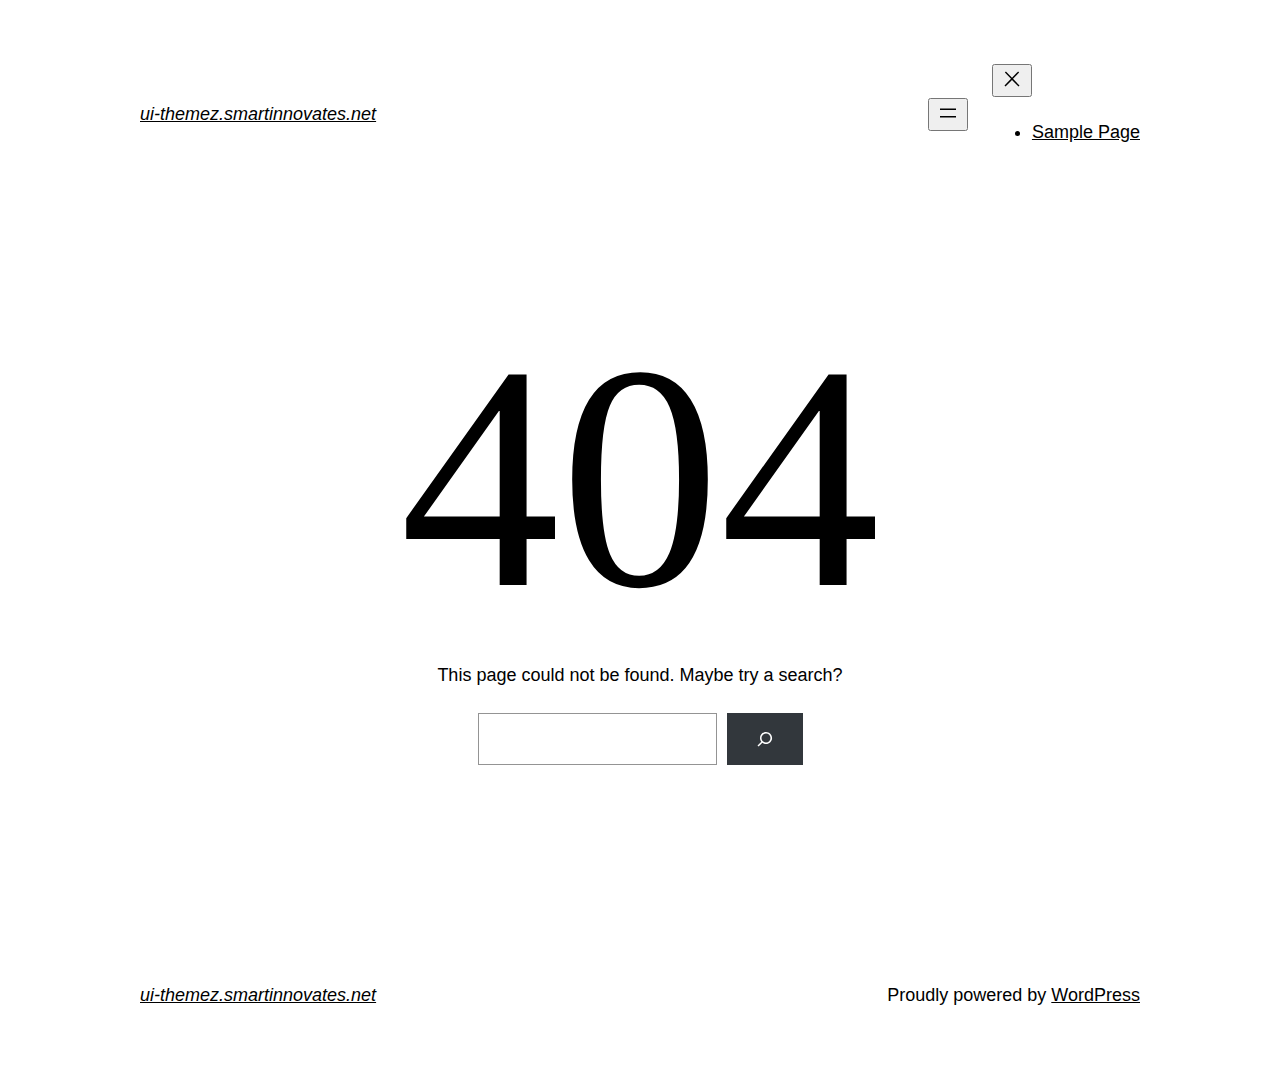
<file: assets/fonts/fa-brands-400.html>
<!DOCTYPE html>
<html lang="en-US">
<head>
	<meta charset="UTF-8" />
	<meta name="viewport" content="width=device-width, initial-scale=1" />
<meta name='robots' content='max-image-preview:large' />
<title>Page not found &#8211; ui-themez.smartinnovates.net</title>
<link rel="alternate" type="application/rss+xml" title="ui-themez.smartinnovates.net &raquo; Feed" href="https://ui-themez.smartinnovates.net/index.php/feed/" />
<link rel="alternate" type="application/rss+xml" title="ui-themez.smartinnovates.net &raquo; Comments Feed" href="https://ui-themez.smartinnovates.net/index.php/comments/feed/" />
<script>
window._wpemojiSettings = {"baseUrl":"https:\/\/s.w.org\/images\/core\/emoji\/14.0.0\/72x72\/","ext":".png","svgUrl":"https:\/\/s.w.org\/images\/core\/emoji\/14.0.0\/svg\/","svgExt":".svg","source":{"concatemoji":"https:\/\/ui-themez.smartinnovates.net\/wp-includes\/js\/wp-emoji-release.min.js?ver=6.4.3"}};
/*! This file is auto-generated */
!function(i,n){var o,s,e;function c(e){try{var t={supportTests:e,timestamp:(new Date).valueOf()};sessionStorage.setItem(o,JSON.stringify(t))}catch(e){}}function p(e,t,n){e.clearRect(0,0,e.canvas.width,e.canvas.height),e.fillText(t,0,0);var t=new Uint32Array(e.getImageData(0,0,e.canvas.width,e.canvas.height).data),r=(e.clearRect(0,0,e.canvas.width,e.canvas.height),e.fillText(n,0,0),new Uint32Array(e.getImageData(0,0,e.canvas.width,e.canvas.height).data));return t.every(function(e,t){return e===r[t]})}function u(e,t,n){switch(t){case"flag":return n(e,"\ud83c\udff3\ufe0f\u200d\u26a7\ufe0f","\ud83c\udff3\ufe0f\u200b\u26a7\ufe0f")?!1:!n(e,"\ud83c\uddfa\ud83c\uddf3","\ud83c\uddfa\u200b\ud83c\uddf3")&&!n(e,"\ud83c\udff4\udb40\udc67\udb40\udc62\udb40\udc65\udb40\udc6e\udb40\udc67\udb40\udc7f","\ud83c\udff4\u200b\udb40\udc67\u200b\udb40\udc62\u200b\udb40\udc65\u200b\udb40\udc6e\u200b\udb40\udc67\u200b\udb40\udc7f");case"emoji":return!n(e,"\ud83e\udef1\ud83c\udffb\u200d\ud83e\udef2\ud83c\udfff","\ud83e\udef1\ud83c\udffb\u200b\ud83e\udef2\ud83c\udfff")}return!1}function f(e,t,n){var r="undefined"!=typeof WorkerGlobalScope&&self instanceof WorkerGlobalScope?new OffscreenCanvas(300,150):i.createElement("canvas"),a=r.getContext("2d",{willReadFrequently:!0}),o=(a.textBaseline="top",a.font="600 32px Arial",{});return e.forEach(function(e){o[e]=t(a,e,n)}),o}function t(e){var t=i.createElement("script");t.src=e,t.defer=!0,i.head.appendChild(t)}"undefined"!=typeof Promise&&(o="wpEmojiSettingsSupports",s=["flag","emoji"],n.supports={everything:!0,everythingExceptFlag:!0},e=new Promise(function(e){i.addEventListener("DOMContentLoaded",e,{once:!0})}),new Promise(function(t){var n=function(){try{var e=JSON.parse(sessionStorage.getItem(o));if("object"==typeof e&&"number"==typeof e.timestamp&&(new Date).valueOf()<e.timestamp+604800&&"object"==typeof e.supportTests)return e.supportTests}catch(e){}return null}();if(!n){if("undefined"!=typeof Worker&&"undefined"!=typeof OffscreenCanvas&&"undefined"!=typeof URL&&URL.createObjectURL&&"undefined"!=typeof Blob)try{var e="postMessage("+f.toString()+"("+[JSON.stringify(s),u.toString(),p.toString()].join(",")+"));",r=new Blob([e],{type:"text/javascript"}),a=new Worker(URL.createObjectURL(r),{name:"wpTestEmojiSupports"});return void(a.onmessage=function(e){c(n=e.data),a.terminate(),t(n)})}catch(e){}c(n=f(s,u,p))}t(n)}).then(function(e){for(var t in e)n.supports[t]=e[t],n.supports.everything=n.supports.everything&&n.supports[t],"flag"!==t&&(n.supports.everythingExceptFlag=n.supports.everythingExceptFlag&&n.supports[t]);n.supports.everythingExceptFlag=n.supports.everythingExceptFlag&&!n.supports.flag,n.DOMReady=!1,n.readyCallback=function(){n.DOMReady=!0}}).then(function(){return e}).then(function(){var e;n.supports.everything||(n.readyCallback(),(e=n.source||{}).concatemoji?t(e.concatemoji):e.wpemoji&&e.twemoji&&(t(e.twemoji),t(e.wpemoji)))}))}((window,document),window._wpemojiSettings);
</script>
<style id='wp-block-site-logo-inline-css'>
.wp-block-site-logo{box-sizing:border-box;line-height:0}.wp-block-site-logo a{display:inline-block;line-height:0}.wp-block-site-logo.is-default-size img{height:auto;width:120px}.wp-block-site-logo img{height:auto;max-width:100%}.wp-block-site-logo a,.wp-block-site-logo img{border-radius:inherit}.wp-block-site-logo.aligncenter{margin-left:auto;margin-right:auto;text-align:center}.wp-block-site-logo.is-style-rounded{border-radius:9999px}
</style>
<style id='wp-block-site-title-inline-css'>
.wp-block-site-title a{color:inherit}
.wp-block-site-title{font-family: var(--wp--preset--font-family--system-font);font-size: var(--wp--preset--font-size--medium);font-style: italic;font-weight: normal;line-height: var(--wp--custom--typography--line-height--normal);}
</style>
<style id='wp-block-group-inline-css'>
.wp-block-group{box-sizing:border-box}
</style>
<style id='wp-block-group-theme-inline-css'>
:where(.wp-block-group.has-background){padding:1.25em 2.375em}
</style>
<style id='wp-block-page-list-inline-css'>
.wp-block-navigation .wp-block-page-list{align-items:var(--navigation-layout-align,initial);background-color:inherit;display:flex;flex-direction:var(--navigation-layout-direction,initial);flex-wrap:var(--navigation-layout-wrap,wrap);justify-content:var(--navigation-layout-justify,initial)}.wp-block-navigation .wp-block-navigation-item{background-color:inherit}
</style>
<link rel='stylesheet' id='wp-block-navigation-css' href='https://ui-themez.smartinnovates.net/wp-includes/blocks/navigation/style.min.css?ver=6.4.3' media='all' />
<style id='wp-block-navigation-inline-css'>
.wp-block-navigation a:where(:not(.wp-element-button)){color: inherit;}
</style>
<style id='wp-block-template-part-theme-inline-css'>
.wp-block-template-part.has-background{margin-bottom:0;margin-top:0;padding:1.25em 2.375em}
</style>
<style id='wp-block-heading-inline-css'>
h1.has-background,h2.has-background,h3.has-background,h4.has-background,h5.has-background,h6.has-background{padding:1.25em 2.375em}h1.has-text-align-left[style*=writing-mode]:where([style*=vertical-lr]),h1.has-text-align-right[style*=writing-mode]:where([style*=vertical-rl]),h2.has-text-align-left[style*=writing-mode]:where([style*=vertical-lr]),h2.has-text-align-right[style*=writing-mode]:where([style*=vertical-rl]),h3.has-text-align-left[style*=writing-mode]:where([style*=vertical-lr]),h3.has-text-align-right[style*=writing-mode]:where([style*=vertical-rl]),h4.has-text-align-left[style*=writing-mode]:where([style*=vertical-lr]),h4.has-text-align-right[style*=writing-mode]:where([style*=vertical-rl]),h5.has-text-align-left[style*=writing-mode]:where([style*=vertical-lr]),h5.has-text-align-right[style*=writing-mode]:where([style*=vertical-rl]),h6.has-text-align-left[style*=writing-mode]:where([style*=vertical-lr]),h6.has-text-align-right[style*=writing-mode]:where([style*=vertical-rl]){rotate:180deg}
</style>
<style id='wp-block-paragraph-inline-css'>
.is-small-text{font-size:.875em}.is-regular-text{font-size:1em}.is-large-text{font-size:2.25em}.is-larger-text{font-size:3em}.has-drop-cap:not(:focus):first-letter{float:left;font-size:8.4em;font-style:normal;font-weight:100;line-height:.68;margin:.05em .1em 0 0;text-transform:uppercase}body.rtl .has-drop-cap:not(:focus):first-letter{float:none;margin-left:.1em}p.has-drop-cap.has-background{overflow:hidden}p.has-background{padding:1.25em 2.375em}:where(p.has-text-color:not(.has-link-color)) a{color:inherit}p.has-text-align-left[style*="writing-mode:vertical-lr"],p.has-text-align-right[style*="writing-mode:vertical-rl"]{rotate:180deg}
</style>
<style id='wp-block-search-inline-css'>
.wp-block-search__button{margin-left:10px;word-break:normal}.wp-block-search__button.has-icon{line-height:0}.wp-block-search__button svg{fill:currentColor;min-height:24px;min-width:24px;vertical-align:text-bottom}:where(.wp-block-search__button){border:1px solid #ccc;padding:6px 10px}.wp-block-search__inside-wrapper{display:flex;flex:auto;flex-wrap:nowrap;max-width:100%}.wp-block-search__label{width:100%}.wp-block-search__input{-webkit-appearance:initial;appearance:none;border:1px solid #949494;flex-grow:1;margin-left:0;margin-right:0;min-width:3rem;padding:8px;text-decoration:unset!important}.wp-block-search.wp-block-search__button-only .wp-block-search__button{flex-shrink:0;margin-left:0;max-width:calc(100% - 100px)}:where(.wp-block-search__button-inside .wp-block-search__inside-wrapper){border:1px solid #949494;box-sizing:border-box;padding:4px}:where(.wp-block-search__button-inside .wp-block-search__inside-wrapper) .wp-block-search__input{border:none;border-radius:0;padding:0 4px}:where(.wp-block-search__button-inside .wp-block-search__inside-wrapper) .wp-block-search__input:focus{outline:none}:where(.wp-block-search__button-inside .wp-block-search__inside-wrapper) :where(.wp-block-search__button){padding:4px 8px}.wp-block-search.aligncenter .wp-block-search__inside-wrapper{margin:auto}.wp-block-search__button-behavior-expand .wp-block-search__inside-wrapper{min-width:0!important;transition-property:width}.wp-block-search__button-behavior-expand .wp-block-search__input{flex-basis:100%;transition-duration:.3s}.wp-block-search__button-behavior-expand.wp-block-search__searchfield-hidden,.wp-block-search__button-behavior-expand.wp-block-search__searchfield-hidden .wp-block-search__inside-wrapper{overflow:hidden}.wp-block-search__button-behavior-expand.wp-block-search__searchfield-hidden .wp-block-search__input{border-left-width:0!important;border-right-width:0!important;flex-basis:0;flex-grow:0;margin:0;min-width:0!important;padding-left:0!important;padding-right:0!important;width:0!important}.wp-block[data-align=right] .wp-block-search__button-behavior-expand .wp-block-search__inside-wrapper{float:right}
</style>
<style id='wp-block-search-theme-inline-css'>
.wp-block-search .wp-block-search__label{font-weight:700}.wp-block-search__button{border:1px solid #ccc;padding:.375em .625em}
</style>
<style id='wp-emoji-styles-inline-css'>

	img.wp-smiley, img.emoji {
		display: inline !important;
		border: none !important;
		box-shadow: none !important;
		height: 1em !important;
		width: 1em !important;
		margin: 0 0.07em !important;
		vertical-align: -0.1em !important;
		background: none !important;
		padding: 0 !important;
	}
</style>
<style id='wp-block-library-inline-css'>
:root{--wp-admin-theme-color:#007cba;--wp-admin-theme-color--rgb:0,124,186;--wp-admin-theme-color-darker-10:#006ba1;--wp-admin-theme-color-darker-10--rgb:0,107,161;--wp-admin-theme-color-darker-20:#005a87;--wp-admin-theme-color-darker-20--rgb:0,90,135;--wp-admin-border-width-focus:2px;--wp-block-synced-color:#7a00df;--wp-block-synced-color--rgb:122,0,223}@media (min-resolution:192dpi){:root{--wp-admin-border-width-focus:1.5px}}.wp-element-button{cursor:pointer}:root{--wp--preset--font-size--normal:16px;--wp--preset--font-size--huge:42px}:root .has-very-light-gray-background-color{background-color:#eee}:root .has-very-dark-gray-background-color{background-color:#313131}:root .has-very-light-gray-color{color:#eee}:root .has-very-dark-gray-color{color:#313131}:root .has-vivid-green-cyan-to-vivid-cyan-blue-gradient-background{background:linear-gradient(135deg,#00d084,#0693e3)}:root .has-purple-crush-gradient-background{background:linear-gradient(135deg,#34e2e4,#4721fb 50%,#ab1dfe)}:root .has-hazy-dawn-gradient-background{background:linear-gradient(135deg,#faaca8,#dad0ec)}:root .has-subdued-olive-gradient-background{background:linear-gradient(135deg,#fafae1,#67a671)}:root .has-atomic-cream-gradient-background{background:linear-gradient(135deg,#fdd79a,#004a59)}:root .has-nightshade-gradient-background{background:linear-gradient(135deg,#330968,#31cdcf)}:root .has-midnight-gradient-background{background:linear-gradient(135deg,#020381,#2874fc)}.has-regular-font-size{font-size:1em}.has-larger-font-size{font-size:2.625em}.has-normal-font-size{font-size:var(--wp--preset--font-size--normal)}.has-huge-font-size{font-size:var(--wp--preset--font-size--huge)}.has-text-align-center{text-align:center}.has-text-align-left{text-align:left}.has-text-align-right{text-align:right}#end-resizable-editor-section{display:none}.aligncenter{clear:both}.items-justified-left{justify-content:flex-start}.items-justified-center{justify-content:center}.items-justified-right{justify-content:flex-end}.items-justified-space-between{justify-content:space-between}.screen-reader-text{clip:rect(1px,1px,1px,1px);word-wrap:normal!important;border:0;-webkit-clip-path:inset(50%);clip-path:inset(50%);height:1px;margin:-1px;overflow:hidden;padding:0;position:absolute;width:1px}.screen-reader-text:focus{clip:auto!important;background-color:#ddd;-webkit-clip-path:none;clip-path:none;color:#444;display:block;font-size:1em;height:auto;left:5px;line-height:normal;padding:15px 23px 14px;text-decoration:none;top:5px;width:auto;z-index:100000}html :where(.has-border-color){border-style:solid}html :where([style*=border-top-color]){border-top-style:solid}html :where([style*=border-right-color]){border-right-style:solid}html :where([style*=border-bottom-color]){border-bottom-style:solid}html :where([style*=border-left-color]){border-left-style:solid}html :where([style*=border-width]){border-style:solid}html :where([style*=border-top-width]){border-top-style:solid}html :where([style*=border-right-width]){border-right-style:solid}html :where([style*=border-bottom-width]){border-bottom-style:solid}html :where([style*=border-left-width]){border-left-style:solid}html :where(img[class*=wp-image-]){height:auto;max-width:100%}:where(figure){margin:0 0 1em}html :where(.is-position-sticky){--wp-admin--admin-bar--position-offset:var(--wp-admin--admin-bar--height,0px)}@media screen and (max-width:600px){html :where(.is-position-sticky){--wp-admin--admin-bar--position-offset:0px}}
</style>
<style id='global-styles-inline-css'>
body{--wp--preset--color--black: #000000;--wp--preset--color--cyan-bluish-gray: #abb8c3;--wp--preset--color--white: #ffffff;--wp--preset--color--pale-pink: #f78da7;--wp--preset--color--vivid-red: #cf2e2e;--wp--preset--color--luminous-vivid-orange: #ff6900;--wp--preset--color--luminous-vivid-amber: #fcb900;--wp--preset--color--light-green-cyan: #7bdcb5;--wp--preset--color--vivid-green-cyan: #00d084;--wp--preset--color--pale-cyan-blue: #8ed1fc;--wp--preset--color--vivid-cyan-blue: #0693e3;--wp--preset--color--vivid-purple: #9b51e0;--wp--preset--color--foreground: #000000;--wp--preset--color--background: #ffffff;--wp--preset--color--primary: #1a4548;--wp--preset--color--secondary: #ffe2c7;--wp--preset--color--tertiary: #F6F6F6;--wp--preset--gradient--vivid-cyan-blue-to-vivid-purple: linear-gradient(135deg,rgba(6,147,227,1) 0%,rgb(155,81,224) 100%);--wp--preset--gradient--light-green-cyan-to-vivid-green-cyan: linear-gradient(135deg,rgb(122,220,180) 0%,rgb(0,208,130) 100%);--wp--preset--gradient--luminous-vivid-amber-to-luminous-vivid-orange: linear-gradient(135deg,rgba(252,185,0,1) 0%,rgba(255,105,0,1) 100%);--wp--preset--gradient--luminous-vivid-orange-to-vivid-red: linear-gradient(135deg,rgba(255,105,0,1) 0%,rgb(207,46,46) 100%);--wp--preset--gradient--very-light-gray-to-cyan-bluish-gray: linear-gradient(135deg,rgb(238,238,238) 0%,rgb(169,184,195) 100%);--wp--preset--gradient--cool-to-warm-spectrum: linear-gradient(135deg,rgb(74,234,220) 0%,rgb(151,120,209) 20%,rgb(207,42,186) 40%,rgb(238,44,130) 60%,rgb(251,105,98) 80%,rgb(254,248,76) 100%);--wp--preset--gradient--blush-light-purple: linear-gradient(135deg,rgb(255,206,236) 0%,rgb(152,150,240) 100%);--wp--preset--gradient--blush-bordeaux: linear-gradient(135deg,rgb(254,205,165) 0%,rgb(254,45,45) 50%,rgb(107,0,62) 100%);--wp--preset--gradient--luminous-dusk: linear-gradient(135deg,rgb(255,203,112) 0%,rgb(199,81,192) 50%,rgb(65,88,208) 100%);--wp--preset--gradient--pale-ocean: linear-gradient(135deg,rgb(255,245,203) 0%,rgb(182,227,212) 50%,rgb(51,167,181) 100%);--wp--preset--gradient--electric-grass: linear-gradient(135deg,rgb(202,248,128) 0%,rgb(113,206,126) 100%);--wp--preset--gradient--midnight: linear-gradient(135deg,rgb(2,3,129) 0%,rgb(40,116,252) 100%);--wp--preset--gradient--vertical-secondary-to-tertiary: linear-gradient(to bottom,var(--wp--preset--color--secondary) 0%,var(--wp--preset--color--tertiary) 100%);--wp--preset--gradient--vertical-secondary-to-background: linear-gradient(to bottom,var(--wp--preset--color--secondary) 0%,var(--wp--preset--color--background) 100%);--wp--preset--gradient--vertical-tertiary-to-background: linear-gradient(to bottom,var(--wp--preset--color--tertiary) 0%,var(--wp--preset--color--background) 100%);--wp--preset--gradient--diagonal-primary-to-foreground: linear-gradient(to bottom right,var(--wp--preset--color--primary) 0%,var(--wp--preset--color--foreground) 100%);--wp--preset--gradient--diagonal-secondary-to-background: linear-gradient(to bottom right,var(--wp--preset--color--secondary) 50%,var(--wp--preset--color--background) 50%);--wp--preset--gradient--diagonal-background-to-secondary: linear-gradient(to bottom right,var(--wp--preset--color--background) 50%,var(--wp--preset--color--secondary) 50%);--wp--preset--gradient--diagonal-tertiary-to-background: linear-gradient(to bottom right,var(--wp--preset--color--tertiary) 50%,var(--wp--preset--color--background) 50%);--wp--preset--gradient--diagonal-background-to-tertiary: linear-gradient(to bottom right,var(--wp--preset--color--background) 50%,var(--wp--preset--color--tertiary) 50%);--wp--preset--font-size--small: 1rem;--wp--preset--font-size--medium: 1.125rem;--wp--preset--font-size--large: 1.75rem;--wp--preset--font-size--x-large: clamp(1.75rem, 3vw, 2.25rem);--wp--preset--font-family--system-font: -apple-system,BlinkMacSystemFont,"Segoe UI",Roboto,Oxygen-Sans,Ubuntu,Cantarell,"Helvetica Neue",sans-serif;--wp--preset--font-family--source-serif-pro: "Source Serif Pro", serif;--wp--preset--spacing--20: 0.44rem;--wp--preset--spacing--30: 0.67rem;--wp--preset--spacing--40: 1rem;--wp--preset--spacing--50: 1.5rem;--wp--preset--spacing--60: 2.25rem;--wp--preset--spacing--70: 3.38rem;--wp--preset--spacing--80: 5.06rem;--wp--preset--shadow--natural: 6px 6px 9px rgba(0, 0, 0, 0.2);--wp--preset--shadow--deep: 12px 12px 50px rgba(0, 0, 0, 0.4);--wp--preset--shadow--sharp: 6px 6px 0px rgba(0, 0, 0, 0.2);--wp--preset--shadow--outlined: 6px 6px 0px -3px rgba(255, 255, 255, 1), 6px 6px rgba(0, 0, 0, 1);--wp--preset--shadow--crisp: 6px 6px 0px rgba(0, 0, 0, 1);--wp--custom--spacing--small: max(1.25rem, 5vw);--wp--custom--spacing--medium: clamp(2rem, 8vw, calc(4 * var(--wp--style--block-gap)));--wp--custom--spacing--large: clamp(4rem, 10vw, 8rem);--wp--custom--spacing--outer: var(--wp--custom--spacing--small, 1.25rem);--wp--custom--typography--font-size--huge: clamp(2.25rem, 4vw, 2.75rem);--wp--custom--typography--font-size--gigantic: clamp(2.75rem, 6vw, 3.25rem);--wp--custom--typography--font-size--colossal: clamp(3.25rem, 8vw, 6.25rem);--wp--custom--typography--line-height--tiny: 1.15;--wp--custom--typography--line-height--small: 1.2;--wp--custom--typography--line-height--medium: 1.4;--wp--custom--typography--line-height--normal: 1.6;}body { margin: 0;--wp--style--global--content-size: 650px;--wp--style--global--wide-size: 1000px; }.wp-site-blocks > .alignleft { float: left; margin-right: 2em; }.wp-site-blocks > .alignright { float: right; margin-left: 2em; }.wp-site-blocks > .aligncenter { justify-content: center; margin-left: auto; margin-right: auto; }:where(.wp-site-blocks) > * { margin-block-start: 1.5rem; margin-block-end: 0; }:where(.wp-site-blocks) > :first-child:first-child { margin-block-start: 0; }:where(.wp-site-blocks) > :last-child:last-child { margin-block-end: 0; }body { --wp--style--block-gap: 1.5rem; }:where(body .is-layout-flow)  > :first-child:first-child{margin-block-start: 0;}:where(body .is-layout-flow)  > :last-child:last-child{margin-block-end: 0;}:where(body .is-layout-flow)  > *{margin-block-start: 1.5rem;margin-block-end: 0;}:where(body .is-layout-constrained)  > :first-child:first-child{margin-block-start: 0;}:where(body .is-layout-constrained)  > :last-child:last-child{margin-block-end: 0;}:where(body .is-layout-constrained)  > *{margin-block-start: 1.5rem;margin-block-end: 0;}:where(body .is-layout-flex) {gap: 1.5rem;}:where(body .is-layout-grid) {gap: 1.5rem;}body .is-layout-flow > .alignleft{float: left;margin-inline-start: 0;margin-inline-end: 2em;}body .is-layout-flow > .alignright{float: right;margin-inline-start: 2em;margin-inline-end: 0;}body .is-layout-flow > .aligncenter{margin-left: auto !important;margin-right: auto !important;}body .is-layout-constrained > .alignleft{float: left;margin-inline-start: 0;margin-inline-end: 2em;}body .is-layout-constrained > .alignright{float: right;margin-inline-start: 2em;margin-inline-end: 0;}body .is-layout-constrained > .aligncenter{margin-left: auto !important;margin-right: auto !important;}body .is-layout-constrained > :where(:not(.alignleft):not(.alignright):not(.alignfull)){max-width: var(--wp--style--global--content-size);margin-left: auto !important;margin-right: auto !important;}body .is-layout-constrained > .alignwide{max-width: var(--wp--style--global--wide-size);}body .is-layout-flex{display: flex;}body .is-layout-flex{flex-wrap: wrap;align-items: center;}body .is-layout-flex > *{margin: 0;}body .is-layout-grid{display: grid;}body .is-layout-grid > *{margin: 0;}body{background-color: var(--wp--preset--color--background);color: var(--wp--preset--color--foreground);font-family: var(--wp--preset--font-family--system-font);font-size: var(--wp--preset--font-size--medium);line-height: var(--wp--custom--typography--line-height--normal);padding-top: 0px;padding-right: 0px;padding-bottom: 0px;padding-left: 0px;}a:where(:not(.wp-element-button)){color: var(--wp--preset--color--foreground);text-decoration: underline;}h1{font-family: var(--wp--preset--font-family--source-serif-pro);font-size: var(--wp--custom--typography--font-size--colossal);font-weight: 300;line-height: var(--wp--custom--typography--line-height--tiny);}h2{font-family: var(--wp--preset--font-family--source-serif-pro);font-size: var(--wp--custom--typography--font-size--gigantic);font-weight: 300;line-height: var(--wp--custom--typography--line-height--small);}h3{font-family: var(--wp--preset--font-family--source-serif-pro);font-size: var(--wp--custom--typography--font-size--huge);font-weight: 300;line-height: var(--wp--custom--typography--line-height--tiny);}h4{font-family: var(--wp--preset--font-family--source-serif-pro);font-size: var(--wp--preset--font-size--x-large);font-weight: 300;line-height: var(--wp--custom--typography--line-height--tiny);}h5{font-family: var(--wp--preset--font-family--system-font);font-size: var(--wp--preset--font-size--medium);font-weight: 700;line-height: var(--wp--custom--typography--line-height--normal);text-transform: uppercase;}h6{font-family: var(--wp--preset--font-family--system-font);font-size: var(--wp--preset--font-size--medium);font-weight: 400;line-height: var(--wp--custom--typography--line-height--normal);text-transform: uppercase;}.wp-element-button, .wp-block-button__link{background-color: #32373c;border-width: 0;color: #fff;font-family: inherit;font-size: inherit;line-height: inherit;padding: calc(0.667em + 2px) calc(1.333em + 2px);text-decoration: none;}.has-black-color{color: var(--wp--preset--color--black) !important;}.has-cyan-bluish-gray-color{color: var(--wp--preset--color--cyan-bluish-gray) !important;}.has-white-color{color: var(--wp--preset--color--white) !important;}.has-pale-pink-color{color: var(--wp--preset--color--pale-pink) !important;}.has-vivid-red-color{color: var(--wp--preset--color--vivid-red) !important;}.has-luminous-vivid-orange-color{color: var(--wp--preset--color--luminous-vivid-orange) !important;}.has-luminous-vivid-amber-color{color: var(--wp--preset--color--luminous-vivid-amber) !important;}.has-light-green-cyan-color{color: var(--wp--preset--color--light-green-cyan) !important;}.has-vivid-green-cyan-color{color: var(--wp--preset--color--vivid-green-cyan) !important;}.has-pale-cyan-blue-color{color: var(--wp--preset--color--pale-cyan-blue) !important;}.has-vivid-cyan-blue-color{color: var(--wp--preset--color--vivid-cyan-blue) !important;}.has-vivid-purple-color{color: var(--wp--preset--color--vivid-purple) !important;}.has-foreground-color{color: var(--wp--preset--color--foreground) !important;}.has-background-color{color: var(--wp--preset--color--background) !important;}.has-primary-color{color: var(--wp--preset--color--primary) !important;}.has-secondary-color{color: var(--wp--preset--color--secondary) !important;}.has-tertiary-color{color: var(--wp--preset--color--tertiary) !important;}.has-black-background-color{background-color: var(--wp--preset--color--black) !important;}.has-cyan-bluish-gray-background-color{background-color: var(--wp--preset--color--cyan-bluish-gray) !important;}.has-white-background-color{background-color: var(--wp--preset--color--white) !important;}.has-pale-pink-background-color{background-color: var(--wp--preset--color--pale-pink) !important;}.has-vivid-red-background-color{background-color: var(--wp--preset--color--vivid-red) !important;}.has-luminous-vivid-orange-background-color{background-color: var(--wp--preset--color--luminous-vivid-orange) !important;}.has-luminous-vivid-amber-background-color{background-color: var(--wp--preset--color--luminous-vivid-amber) !important;}.has-light-green-cyan-background-color{background-color: var(--wp--preset--color--light-green-cyan) !important;}.has-vivid-green-cyan-background-color{background-color: var(--wp--preset--color--vivid-green-cyan) !important;}.has-pale-cyan-blue-background-color{background-color: var(--wp--preset--color--pale-cyan-blue) !important;}.has-vivid-cyan-blue-background-color{background-color: var(--wp--preset--color--vivid-cyan-blue) !important;}.has-vivid-purple-background-color{background-color: var(--wp--preset--color--vivid-purple) !important;}.has-foreground-background-color{background-color: var(--wp--preset--color--foreground) !important;}.has-background-background-color{background-color: var(--wp--preset--color--background) !important;}.has-primary-background-color{background-color: var(--wp--preset--color--primary) !important;}.has-secondary-background-color{background-color: var(--wp--preset--color--secondary) !important;}.has-tertiary-background-color{background-color: var(--wp--preset--color--tertiary) !important;}.has-black-border-color{border-color: var(--wp--preset--color--black) !important;}.has-cyan-bluish-gray-border-color{border-color: var(--wp--preset--color--cyan-bluish-gray) !important;}.has-white-border-color{border-color: var(--wp--preset--color--white) !important;}.has-pale-pink-border-color{border-color: var(--wp--preset--color--pale-pink) !important;}.has-vivid-red-border-color{border-color: var(--wp--preset--color--vivid-red) !important;}.has-luminous-vivid-orange-border-color{border-color: var(--wp--preset--color--luminous-vivid-orange) !important;}.has-luminous-vivid-amber-border-color{border-color: var(--wp--preset--color--luminous-vivid-amber) !important;}.has-light-green-cyan-border-color{border-color: var(--wp--preset--color--light-green-cyan) !important;}.has-vivid-green-cyan-border-color{border-color: var(--wp--preset--color--vivid-green-cyan) !important;}.has-pale-cyan-blue-border-color{border-color: var(--wp--preset--color--pale-cyan-blue) !important;}.has-vivid-cyan-blue-border-color{border-color: var(--wp--preset--color--vivid-cyan-blue) !important;}.has-vivid-purple-border-color{border-color: var(--wp--preset--color--vivid-purple) !important;}.has-foreground-border-color{border-color: var(--wp--preset--color--foreground) !important;}.has-background-border-color{border-color: var(--wp--preset--color--background) !important;}.has-primary-border-color{border-color: var(--wp--preset--color--primary) !important;}.has-secondary-border-color{border-color: var(--wp--preset--color--secondary) !important;}.has-tertiary-border-color{border-color: var(--wp--preset--color--tertiary) !important;}.has-vivid-cyan-blue-to-vivid-purple-gradient-background{background: var(--wp--preset--gradient--vivid-cyan-blue-to-vivid-purple) !important;}.has-light-green-cyan-to-vivid-green-cyan-gradient-background{background: var(--wp--preset--gradient--light-green-cyan-to-vivid-green-cyan) !important;}.has-luminous-vivid-amber-to-luminous-vivid-orange-gradient-background{background: var(--wp--preset--gradient--luminous-vivid-amber-to-luminous-vivid-orange) !important;}.has-luminous-vivid-orange-to-vivid-red-gradient-background{background: var(--wp--preset--gradient--luminous-vivid-orange-to-vivid-red) !important;}.has-very-light-gray-to-cyan-bluish-gray-gradient-background{background: var(--wp--preset--gradient--very-light-gray-to-cyan-bluish-gray) !important;}.has-cool-to-warm-spectrum-gradient-background{background: var(--wp--preset--gradient--cool-to-warm-spectrum) !important;}.has-blush-light-purple-gradient-background{background: var(--wp--preset--gradient--blush-light-purple) !important;}.has-blush-bordeaux-gradient-background{background: var(--wp--preset--gradient--blush-bordeaux) !important;}.has-luminous-dusk-gradient-background{background: var(--wp--preset--gradient--luminous-dusk) !important;}.has-pale-ocean-gradient-background{background: var(--wp--preset--gradient--pale-ocean) !important;}.has-electric-grass-gradient-background{background: var(--wp--preset--gradient--electric-grass) !important;}.has-midnight-gradient-background{background: var(--wp--preset--gradient--midnight) !important;}.has-vertical-secondary-to-tertiary-gradient-background{background: var(--wp--preset--gradient--vertical-secondary-to-tertiary) !important;}.has-vertical-secondary-to-background-gradient-background{background: var(--wp--preset--gradient--vertical-secondary-to-background) !important;}.has-vertical-tertiary-to-background-gradient-background{background: var(--wp--preset--gradient--vertical-tertiary-to-background) !important;}.has-diagonal-primary-to-foreground-gradient-background{background: var(--wp--preset--gradient--diagonal-primary-to-foreground) !important;}.has-diagonal-secondary-to-background-gradient-background{background: var(--wp--preset--gradient--diagonal-secondary-to-background) !important;}.has-diagonal-background-to-secondary-gradient-background{background: var(--wp--preset--gradient--diagonal-background-to-secondary) !important;}.has-diagonal-tertiary-to-background-gradient-background{background: var(--wp--preset--gradient--diagonal-tertiary-to-background) !important;}.has-diagonal-background-to-tertiary-gradient-background{background: var(--wp--preset--gradient--diagonal-background-to-tertiary) !important;}.has-small-font-size{font-size: var(--wp--preset--font-size--small) !important;}.has-medium-font-size{font-size: var(--wp--preset--font-size--medium) !important;}.has-large-font-size{font-size: var(--wp--preset--font-size--large) !important;}.has-x-large-font-size{font-size: var(--wp--preset--font-size--x-large) !important;}.has-system-font-font-family{font-family: var(--wp--preset--font-family--system-font) !important;}.has-source-serif-pro-font-family{font-family: var(--wp--preset--font-family--source-serif-pro) !important;}
</style>
<style id='core-block-supports-inline-css'>
.wp-container-core-navigation-layout-1.wp-container-core-navigation-layout-1{justify-content:flex-end;}.wp-container-core-group-layout-2.wp-container-core-group-layout-2{justify-content:space-between;}.wp-container-core-group-layout-6.wp-container-core-group-layout-6{justify-content:space-between;}
</style>
<style id='wp-block-template-skip-link-inline-css'>

		.skip-link.screen-reader-text {
			border: 0;
			clip: rect(1px,1px,1px,1px);
			clip-path: inset(50%);
			height: 1px;
			margin: -1px;
			overflow: hidden;
			padding: 0;
			position: absolute !important;
			width: 1px;
			word-wrap: normal !important;
		}

		.skip-link.screen-reader-text:focus {
			background-color: #eee;
			clip: auto !important;
			clip-path: none;
			color: #444;
			display: block;
			font-size: 1em;
			height: auto;
			left: 5px;
			line-height: normal;
			padding: 15px 23px 14px;
			text-decoration: none;
			top: 5px;
			width: auto;
			z-index: 100000;
		}
</style>
<link rel='stylesheet' id='twentytwentytwo-style-css' href='https://ui-themez.smartinnovates.net/wp-content/themes/twentytwentytwo/style.css?ver=1.2' media='all' />
<script src="https://ui-themez.smartinnovates.net/wp-includes/js/dist/interactivity.min.js?ver=6.4.3" id="wp-interactivity-js" defer data-wp-strategy="defer"></script>
<script src="https://ui-themez.smartinnovates.net/wp-includes/blocks/navigation/view.min.js?ver=e3d6f3216904b5b42831" id="wp-block-navigation-view-js" defer data-wp-strategy="defer"></script>
<link rel="https://api.w.org/" href="https://ui-themez.smartinnovates.net/index.php/wp-json/" /><link rel="EditURI" type="application/rsd+xml" title="RSD" href="https://ui-themez.smartinnovates.net/xmlrpc.php?rsd" />
<meta name="generator" content="WordPress 6.4.3" />
<style id='wp-fonts-local'>
@font-face{font-family:"Source Serif Pro";font-style:normal;font-weight:200 900;font-display:fallback;src:url('https://ui-themez.smartinnovates.net/wp-content/themes/twentytwentytwo/assets/fonts/source-serif-pro/SourceSerif4Variable-Roman.ttf.woff2') format('woff2');font-stretch:normal;}
@font-face{font-family:"Source Serif Pro";font-style:italic;font-weight:200 900;font-display:fallback;src:url('https://ui-themez.smartinnovates.net/wp-content/themes/twentytwentytwo/assets/fonts/source-serif-pro/SourceSerif4Variable-Italic.ttf.woff2') format('woff2');font-stretch:normal;}
</style>
</head>

<body class="error404 wp-embed-responsive">

<div class="wp-site-blocks"><header class="wp-block-template-part">
<div class="wp-block-group is-layout-constrained wp-block-group-is-layout-constrained">
<div class="wp-block-group alignwide is-content-justification-space-between is-layout-flex wp-container-core-group-layout-2 wp-block-group-is-layout-flex" style="padding-top:var(--wp--custom--spacing--small, 1.25rem);padding-bottom:var(--wp--custom--spacing--large, 8rem)">
<div class="wp-block-group is-layout-flex wp-block-group-is-layout-flex">

<h1 class="wp-block-site-title"><a href="https://ui-themez.smartinnovates.net" target="_self" rel="home">ui-themez.smartinnovates.net</a></h1></div>


<nav class="is-responsive items-justified-right wp-block-navigation is-content-justification-right is-layout-flex wp-container-core-navigation-layout-1 wp-block-navigation-is-layout-flex" aria-label="" 
			data-wp-interactive
			data-wp-context='{"core":{"navigation":{"overlayOpenedBy":[],"type":"overlay","roleAttribute":"","ariaLabel":"Menu"}}}'
		><button aria-haspopup="true" aria-label="Open menu" class="wp-block-navigation__responsive-container-open " 
			data-wp-on--click="actions.core.navigation.openMenuOnClick"
			data-wp-on--keydown="actions.core.navigation.handleMenuKeydown"
		><svg width="24" height="24" xmlns="http://www.w3.org/2000/svg" viewBox="0 0 24 24" aria-hidden="true" focusable="false"><rect x="4" y="7.5" width="16" height="1.5" /><rect x="4" y="15" width="16" height="1.5" /></svg></button>
			<div class="wp-block-navigation__responsive-container  " style="" id="modal-1" 
			data-wp-class--has-modal-open="selectors.core.navigation.isMenuOpen"
			data-wp-class--is-menu-open="selectors.core.navigation.isMenuOpen"
			data-wp-effect="effects.core.navigation.initMenu"
			data-wp-on--keydown="actions.core.navigation.handleMenuKeydown"
			data-wp-on--focusout="actions.core.navigation.handleMenuFocusout"
			tabindex="-1"
		>
				<div class="wp-block-navigation__responsive-close" tabindex="-1">
					<div class="wp-block-navigation__responsive-dialog" 
			data-wp-bind--aria-modal="selectors.core.navigation.ariaModal"
			data-wp-bind--aria-label="selectors.core.navigation.ariaLabel"
			data-wp-bind--role="selectors.core.navigation.roleAttribute"
			data-wp-effect="effects.core.navigation.focusFirstElement"
		>
							<button aria-label="Close menu" class="wp-block-navigation__responsive-container-close" 
			data-wp-on--click="actions.core.navigation.closeMenuOnClick"
		><svg xmlns="http://www.w3.org/2000/svg" viewBox="0 0 24 24" width="24" height="24" aria-hidden="true" focusable="false"><path d="M13 11.8l6.1-6.3-1-1-6.1 6.2-6.1-6.2-1 1 6.1 6.3-6.5 6.7 1 1 6.5-6.6 6.5 6.6 1-1z"></path></svg></button>
						<div class="wp-block-navigation__responsive-container-content" id="modal-1-content">
							<ul class="wp-block-page-list"><li class="wp-block-pages-list__item wp-block-navigation-item open-on-hover-click"><a class="wp-block-pages-list__item__link wp-block-navigation-item__content" href="https://ui-themez.smartinnovates.net/index.php/sample-page/">Sample Page</a></li></ul>
						</div>
					</div>
				</div>
			</div></nav></div>
</div>
</header>


<main class="wp-block-group is-layout-flow wp-block-group-is-layout-flow">
<div class="wp-block-group is-layout-constrained wp-block-group-is-layout-constrained">

					<h2 class="has-text-align-center wp-block-heading" style="font-size:clamp(4rem, 40vw, 20rem);font-weight:200;line-height:1">404</h2>
					
					
					<p class="has-text-align-center">This page could not be found. Maybe try a search?</p>
					
					<form role="search" method="get" action="https://ui-themez.smartinnovates.net/" class="wp-block-search__button-outside wp-block-search__icon-button aligncenter wp-block-search"    ><label class="wp-block-search__label screen-reader-text" for="wp-block-search__input-2" >Search</label><div class="wp-block-search__inside-wrapper "  style="width: 50%"><input class="wp-block-search__input" id="wp-block-search__input-2" placeholder="" value="" type="search" name="s" required /><button aria-label="Search" class="wp-block-search__button has-icon wp-element-button" type="submit" ><svg class="search-icon" viewBox="0 0 24 24" width="24" height="24">
					<path d="M13 5c-3.3 0-6 2.7-6 6 0 1.4.5 2.7 1.3 3.7l-3.8 3.8 1.1 1.1 3.8-3.8c1 .8 2.3 1.3 3.7 1.3 3.3 0 6-2.7 6-6S16.3 5 13 5zm0 10.5c-2.5 0-4.5-2-4.5-4.5s2-4.5 4.5-4.5 4.5 2 4.5 4.5-2 4.5-4.5 4.5z"></path>
				</svg></button></div></form>
</div>
</main>


<footer class="wp-block-template-part">
<div class="wp-block-group is-layout-constrained wp-block-group-is-layout-constrained" style="padding-top:var(--wp--custom--spacing--large, 8rem)">

					<div class="wp-block-group alignfull is-layout-constrained wp-block-group-is-layout-constrained">
					<div class="wp-block-group alignwide is-content-justification-space-between is-layout-flex wp-container-core-group-layout-6 wp-block-group-is-layout-flex" style="padding-top:4rem;padding-bottom:4rem"><p class="wp-block-site-title"><a href="https://ui-themez.smartinnovates.net" target="_self" rel="home">ui-themez.smartinnovates.net</a></p>

					
					<p class="has-text-align-right">Proudly powered by <a href="https://wordpress.org" rel="nofollow">WordPress</a></p>
					</div>
					</div>
					
</div>

</footer>
</div>
<script id="wp-block-template-skip-link-js-after">
	( function() {
		var skipLinkTarget = document.querySelector( 'main' ),
			sibling,
			skipLinkTargetID,
			skipLink;

		// Early exit if a skip-link target can't be located.
		if ( ! skipLinkTarget ) {
			return;
		}

		/*
		 * Get the site wrapper.
		 * The skip-link will be injected in the beginning of it.
		 */
		sibling = document.querySelector( '.wp-site-blocks' );

		// Early exit if the root element was not found.
		if ( ! sibling ) {
			return;
		}

		// Get the skip-link target's ID, and generate one if it doesn't exist.
		skipLinkTargetID = skipLinkTarget.id;
		if ( ! skipLinkTargetID ) {
			skipLinkTargetID = 'wp--skip-link--target';
			skipLinkTarget.id = skipLinkTargetID;
		}

		// Create the skip link.
		skipLink = document.createElement( 'a' );
		skipLink.classList.add( 'skip-link', 'screen-reader-text' );
		skipLink.href = '#' + skipLinkTargetID;
		skipLink.innerHTML = 'Skip to content';

		// Inject the skip link.
		sibling.parentElement.insertBefore( skipLink, sibling );
	}() );
	
</script>
</body>
</html>

<!-- plugin=object-cache-pro client=phpredis metric#hits=862 metric#misses=48 metric#hit-ratio=94.7 metric#bytes=128235 metric#prefetches=17 metric#store-reads=46 metric#store-writes=3 metric#store-hits=29 metric#store-misses=39 metric#sql-queries=3 metric#ms-total=605.96 metric#ms-cache=97.45 metric#ms-cache-avg=2.0302 metric#ms-cache-ratio=16.1 sample#redis-hits=8745614 sample#redis-misses=2428075 sample#redis-hit-ratio=78.3 sample#redis-ops-per-sec=19 sample#redis-evicted-keys=982716 sample#redis-used-memory=208546800 sample#redis-used-memory-rss=129957888 sample#redis-memory-fragmentation-ratio=0.6 sample#redis-connected-clients=1 sample#redis-tracking-clients=0 sample#redis-rejected-connections=0 sample#redis-keys=400 -->
</file>
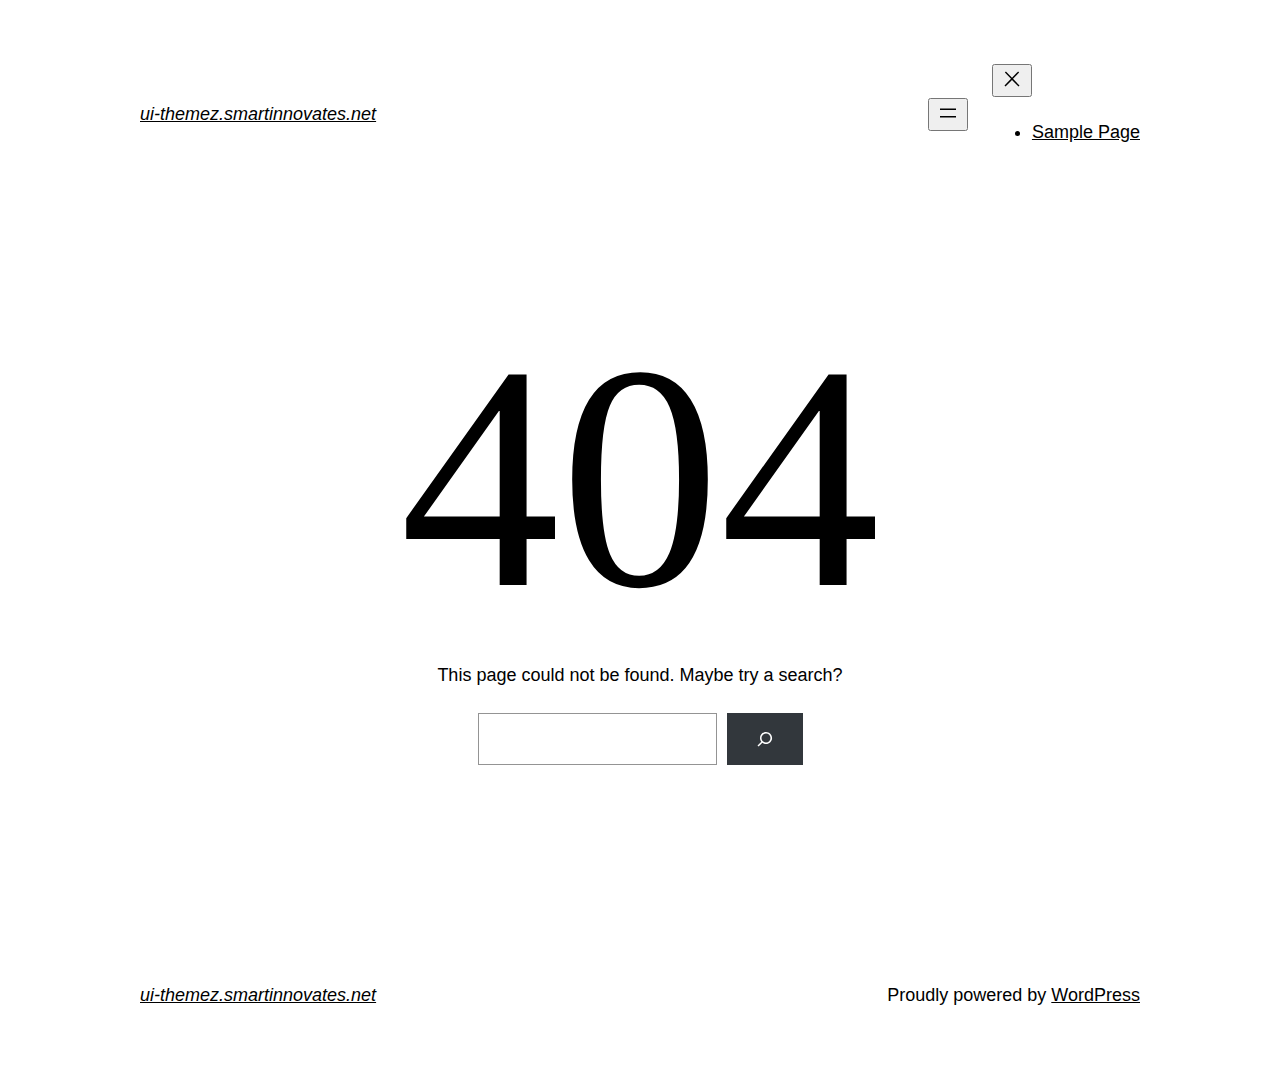
<file: assets/fonts/fa-regular-400.html>
<!DOCTYPE html>
<html lang="en-US">
<head>
	<meta charset="UTF-8" />
	<meta name="viewport" content="width=device-width, initial-scale=1" />
<meta name='robots' content='max-image-preview:large' />
<title>Page not found &#8211; ui-themez.smartinnovates.net</title>
<link rel="alternate" type="application/rss+xml" title="ui-themez.smartinnovates.net &raquo; Feed" href="https://ui-themez.smartinnovates.net/index.php/feed/" />
<link rel="alternate" type="application/rss+xml" title="ui-themez.smartinnovates.net &raquo; Comments Feed" href="https://ui-themez.smartinnovates.net/index.php/comments/feed/" />
<script>
window._wpemojiSettings = {"baseUrl":"https:\/\/s.w.org\/images\/core\/emoji\/14.0.0\/72x72\/","ext":".png","svgUrl":"https:\/\/s.w.org\/images\/core\/emoji\/14.0.0\/svg\/","svgExt":".svg","source":{"concatemoji":"https:\/\/ui-themez.smartinnovates.net\/wp-includes\/js\/wp-emoji-release.min.js?ver=6.4.3"}};
/*! This file is auto-generated */
!function(i,n){var o,s,e;function c(e){try{var t={supportTests:e,timestamp:(new Date).valueOf()};sessionStorage.setItem(o,JSON.stringify(t))}catch(e){}}function p(e,t,n){e.clearRect(0,0,e.canvas.width,e.canvas.height),e.fillText(t,0,0);var t=new Uint32Array(e.getImageData(0,0,e.canvas.width,e.canvas.height).data),r=(e.clearRect(0,0,e.canvas.width,e.canvas.height),e.fillText(n,0,0),new Uint32Array(e.getImageData(0,0,e.canvas.width,e.canvas.height).data));return t.every(function(e,t){return e===r[t]})}function u(e,t,n){switch(t){case"flag":return n(e,"\ud83c\udff3\ufe0f\u200d\u26a7\ufe0f","\ud83c\udff3\ufe0f\u200b\u26a7\ufe0f")?!1:!n(e,"\ud83c\uddfa\ud83c\uddf3","\ud83c\uddfa\u200b\ud83c\uddf3")&&!n(e,"\ud83c\udff4\udb40\udc67\udb40\udc62\udb40\udc65\udb40\udc6e\udb40\udc67\udb40\udc7f","\ud83c\udff4\u200b\udb40\udc67\u200b\udb40\udc62\u200b\udb40\udc65\u200b\udb40\udc6e\u200b\udb40\udc67\u200b\udb40\udc7f");case"emoji":return!n(e,"\ud83e\udef1\ud83c\udffb\u200d\ud83e\udef2\ud83c\udfff","\ud83e\udef1\ud83c\udffb\u200b\ud83e\udef2\ud83c\udfff")}return!1}function f(e,t,n){var r="undefined"!=typeof WorkerGlobalScope&&self instanceof WorkerGlobalScope?new OffscreenCanvas(300,150):i.createElement("canvas"),a=r.getContext("2d",{willReadFrequently:!0}),o=(a.textBaseline="top",a.font="600 32px Arial",{});return e.forEach(function(e){o[e]=t(a,e,n)}),o}function t(e){var t=i.createElement("script");t.src=e,t.defer=!0,i.head.appendChild(t)}"undefined"!=typeof Promise&&(o="wpEmojiSettingsSupports",s=["flag","emoji"],n.supports={everything:!0,everythingExceptFlag:!0},e=new Promise(function(e){i.addEventListener("DOMContentLoaded",e,{once:!0})}),new Promise(function(t){var n=function(){try{var e=JSON.parse(sessionStorage.getItem(o));if("object"==typeof e&&"number"==typeof e.timestamp&&(new Date).valueOf()<e.timestamp+604800&&"object"==typeof e.supportTests)return e.supportTests}catch(e){}return null}();if(!n){if("undefined"!=typeof Worker&&"undefined"!=typeof OffscreenCanvas&&"undefined"!=typeof URL&&URL.createObjectURL&&"undefined"!=typeof Blob)try{var e="postMessage("+f.toString()+"("+[JSON.stringify(s),u.toString(),p.toString()].join(",")+"));",r=new Blob([e],{type:"text/javascript"}),a=new Worker(URL.createObjectURL(r),{name:"wpTestEmojiSupports"});return void(a.onmessage=function(e){c(n=e.data),a.terminate(),t(n)})}catch(e){}c(n=f(s,u,p))}t(n)}).then(function(e){for(var t in e)n.supports[t]=e[t],n.supports.everything=n.supports.everything&&n.supports[t],"flag"!==t&&(n.supports.everythingExceptFlag=n.supports.everythingExceptFlag&&n.supports[t]);n.supports.everythingExceptFlag=n.supports.everythingExceptFlag&&!n.supports.flag,n.DOMReady=!1,n.readyCallback=function(){n.DOMReady=!0}}).then(function(){return e}).then(function(){var e;n.supports.everything||(n.readyCallback(),(e=n.source||{}).concatemoji?t(e.concatemoji):e.wpemoji&&e.twemoji&&(t(e.twemoji),t(e.wpemoji)))}))}((window,document),window._wpemojiSettings);
</script>
<style id='wp-block-site-logo-inline-css'>
.wp-block-site-logo{box-sizing:border-box;line-height:0}.wp-block-site-logo a{display:inline-block;line-height:0}.wp-block-site-logo.is-default-size img{height:auto;width:120px}.wp-block-site-logo img{height:auto;max-width:100%}.wp-block-site-logo a,.wp-block-site-logo img{border-radius:inherit}.wp-block-site-logo.aligncenter{margin-left:auto;margin-right:auto;text-align:center}.wp-block-site-logo.is-style-rounded{border-radius:9999px}
</style>
<style id='wp-block-site-title-inline-css'>
.wp-block-site-title a{color:inherit}
.wp-block-site-title{font-family: var(--wp--preset--font-family--system-font);font-size: var(--wp--preset--font-size--medium);font-style: italic;font-weight: normal;line-height: var(--wp--custom--typography--line-height--normal);}
</style>
<style id='wp-block-group-inline-css'>
.wp-block-group{box-sizing:border-box}
</style>
<style id='wp-block-group-theme-inline-css'>
:where(.wp-block-group.has-background){padding:1.25em 2.375em}
</style>
<style id='wp-block-page-list-inline-css'>
.wp-block-navigation .wp-block-page-list{align-items:var(--navigation-layout-align,initial);background-color:inherit;display:flex;flex-direction:var(--navigation-layout-direction,initial);flex-wrap:var(--navigation-layout-wrap,wrap);justify-content:var(--navigation-layout-justify,initial)}.wp-block-navigation .wp-block-navigation-item{background-color:inherit}
</style>
<link rel='stylesheet' id='wp-block-navigation-css' href='https://ui-themez.smartinnovates.net/wp-includes/blocks/navigation/style.min.css?ver=6.4.3' media='all' />
<style id='wp-block-navigation-inline-css'>
.wp-block-navigation a:where(:not(.wp-element-button)){color: inherit;}
</style>
<style id='wp-block-template-part-theme-inline-css'>
.wp-block-template-part.has-background{margin-bottom:0;margin-top:0;padding:1.25em 2.375em}
</style>
<style id='wp-block-heading-inline-css'>
h1.has-background,h2.has-background,h3.has-background,h4.has-background,h5.has-background,h6.has-background{padding:1.25em 2.375em}h1.has-text-align-left[style*=writing-mode]:where([style*=vertical-lr]),h1.has-text-align-right[style*=writing-mode]:where([style*=vertical-rl]),h2.has-text-align-left[style*=writing-mode]:where([style*=vertical-lr]),h2.has-text-align-right[style*=writing-mode]:where([style*=vertical-rl]),h3.has-text-align-left[style*=writing-mode]:where([style*=vertical-lr]),h3.has-text-align-right[style*=writing-mode]:where([style*=vertical-rl]),h4.has-text-align-left[style*=writing-mode]:where([style*=vertical-lr]),h4.has-text-align-right[style*=writing-mode]:where([style*=vertical-rl]),h5.has-text-align-left[style*=writing-mode]:where([style*=vertical-lr]),h5.has-text-align-right[style*=writing-mode]:where([style*=vertical-rl]),h6.has-text-align-left[style*=writing-mode]:where([style*=vertical-lr]),h6.has-text-align-right[style*=writing-mode]:where([style*=vertical-rl]){rotate:180deg}
</style>
<style id='wp-block-paragraph-inline-css'>
.is-small-text{font-size:.875em}.is-regular-text{font-size:1em}.is-large-text{font-size:2.25em}.is-larger-text{font-size:3em}.has-drop-cap:not(:focus):first-letter{float:left;font-size:8.4em;font-style:normal;font-weight:100;line-height:.68;margin:.05em .1em 0 0;text-transform:uppercase}body.rtl .has-drop-cap:not(:focus):first-letter{float:none;margin-left:.1em}p.has-drop-cap.has-background{overflow:hidden}p.has-background{padding:1.25em 2.375em}:where(p.has-text-color:not(.has-link-color)) a{color:inherit}p.has-text-align-left[style*="writing-mode:vertical-lr"],p.has-text-align-right[style*="writing-mode:vertical-rl"]{rotate:180deg}
</style>
<style id='wp-block-search-inline-css'>
.wp-block-search__button{margin-left:10px;word-break:normal}.wp-block-search__button.has-icon{line-height:0}.wp-block-search__button svg{fill:currentColor;min-height:24px;min-width:24px;vertical-align:text-bottom}:where(.wp-block-search__button){border:1px solid #ccc;padding:6px 10px}.wp-block-search__inside-wrapper{display:flex;flex:auto;flex-wrap:nowrap;max-width:100%}.wp-block-search__label{width:100%}.wp-block-search__input{-webkit-appearance:initial;appearance:none;border:1px solid #949494;flex-grow:1;margin-left:0;margin-right:0;min-width:3rem;padding:8px;text-decoration:unset!important}.wp-block-search.wp-block-search__button-only .wp-block-search__button{flex-shrink:0;margin-left:0;max-width:calc(100% - 100px)}:where(.wp-block-search__button-inside .wp-block-search__inside-wrapper){border:1px solid #949494;box-sizing:border-box;padding:4px}:where(.wp-block-search__button-inside .wp-block-search__inside-wrapper) .wp-block-search__input{border:none;border-radius:0;padding:0 4px}:where(.wp-block-search__button-inside .wp-block-search__inside-wrapper) .wp-block-search__input:focus{outline:none}:where(.wp-block-search__button-inside .wp-block-search__inside-wrapper) :where(.wp-block-search__button){padding:4px 8px}.wp-block-search.aligncenter .wp-block-search__inside-wrapper{margin:auto}.wp-block-search__button-behavior-expand .wp-block-search__inside-wrapper{min-width:0!important;transition-property:width}.wp-block-search__button-behavior-expand .wp-block-search__input{flex-basis:100%;transition-duration:.3s}.wp-block-search__button-behavior-expand.wp-block-search__searchfield-hidden,.wp-block-search__button-behavior-expand.wp-block-search__searchfield-hidden .wp-block-search__inside-wrapper{overflow:hidden}.wp-block-search__button-behavior-expand.wp-block-search__searchfield-hidden .wp-block-search__input{border-left-width:0!important;border-right-width:0!important;flex-basis:0;flex-grow:0;margin:0;min-width:0!important;padding-left:0!important;padding-right:0!important;width:0!important}.wp-block[data-align=right] .wp-block-search__button-behavior-expand .wp-block-search__inside-wrapper{float:right}
</style>
<style id='wp-block-search-theme-inline-css'>
.wp-block-search .wp-block-search__label{font-weight:700}.wp-block-search__button{border:1px solid #ccc;padding:.375em .625em}
</style>
<style id='wp-emoji-styles-inline-css'>

	img.wp-smiley, img.emoji {
		display: inline !important;
		border: none !important;
		box-shadow: none !important;
		height: 1em !important;
		width: 1em !important;
		margin: 0 0.07em !important;
		vertical-align: -0.1em !important;
		background: none !important;
		padding: 0 !important;
	}
</style>
<style id='wp-block-library-inline-css'>
:root{--wp-admin-theme-color:#007cba;--wp-admin-theme-color--rgb:0,124,186;--wp-admin-theme-color-darker-10:#006ba1;--wp-admin-theme-color-darker-10--rgb:0,107,161;--wp-admin-theme-color-darker-20:#005a87;--wp-admin-theme-color-darker-20--rgb:0,90,135;--wp-admin-border-width-focus:2px;--wp-block-synced-color:#7a00df;--wp-block-synced-color--rgb:122,0,223}@media (min-resolution:192dpi){:root{--wp-admin-border-width-focus:1.5px}}.wp-element-button{cursor:pointer}:root{--wp--preset--font-size--normal:16px;--wp--preset--font-size--huge:42px}:root .has-very-light-gray-background-color{background-color:#eee}:root .has-very-dark-gray-background-color{background-color:#313131}:root .has-very-light-gray-color{color:#eee}:root .has-very-dark-gray-color{color:#313131}:root .has-vivid-green-cyan-to-vivid-cyan-blue-gradient-background{background:linear-gradient(135deg,#00d084,#0693e3)}:root .has-purple-crush-gradient-background{background:linear-gradient(135deg,#34e2e4,#4721fb 50%,#ab1dfe)}:root .has-hazy-dawn-gradient-background{background:linear-gradient(135deg,#faaca8,#dad0ec)}:root .has-subdued-olive-gradient-background{background:linear-gradient(135deg,#fafae1,#67a671)}:root .has-atomic-cream-gradient-background{background:linear-gradient(135deg,#fdd79a,#004a59)}:root .has-nightshade-gradient-background{background:linear-gradient(135deg,#330968,#31cdcf)}:root .has-midnight-gradient-background{background:linear-gradient(135deg,#020381,#2874fc)}.has-regular-font-size{font-size:1em}.has-larger-font-size{font-size:2.625em}.has-normal-font-size{font-size:var(--wp--preset--font-size--normal)}.has-huge-font-size{font-size:var(--wp--preset--font-size--huge)}.has-text-align-center{text-align:center}.has-text-align-left{text-align:left}.has-text-align-right{text-align:right}#end-resizable-editor-section{display:none}.aligncenter{clear:both}.items-justified-left{justify-content:flex-start}.items-justified-center{justify-content:center}.items-justified-right{justify-content:flex-end}.items-justified-space-between{justify-content:space-between}.screen-reader-text{clip:rect(1px,1px,1px,1px);word-wrap:normal!important;border:0;-webkit-clip-path:inset(50%);clip-path:inset(50%);height:1px;margin:-1px;overflow:hidden;padding:0;position:absolute;width:1px}.screen-reader-text:focus{clip:auto!important;background-color:#ddd;-webkit-clip-path:none;clip-path:none;color:#444;display:block;font-size:1em;height:auto;left:5px;line-height:normal;padding:15px 23px 14px;text-decoration:none;top:5px;width:auto;z-index:100000}html :where(.has-border-color){border-style:solid}html :where([style*=border-top-color]){border-top-style:solid}html :where([style*=border-right-color]){border-right-style:solid}html :where([style*=border-bottom-color]){border-bottom-style:solid}html :where([style*=border-left-color]){border-left-style:solid}html :where([style*=border-width]){border-style:solid}html :where([style*=border-top-width]){border-top-style:solid}html :where([style*=border-right-width]){border-right-style:solid}html :where([style*=border-bottom-width]){border-bottom-style:solid}html :where([style*=border-left-width]){border-left-style:solid}html :where(img[class*=wp-image-]){height:auto;max-width:100%}:where(figure){margin:0 0 1em}html :where(.is-position-sticky){--wp-admin--admin-bar--position-offset:var(--wp-admin--admin-bar--height,0px)}@media screen and (max-width:600px){html :where(.is-position-sticky){--wp-admin--admin-bar--position-offset:0px}}
</style>
<style id='global-styles-inline-css'>
body{--wp--preset--color--black: #000000;--wp--preset--color--cyan-bluish-gray: #abb8c3;--wp--preset--color--white: #ffffff;--wp--preset--color--pale-pink: #f78da7;--wp--preset--color--vivid-red: #cf2e2e;--wp--preset--color--luminous-vivid-orange: #ff6900;--wp--preset--color--luminous-vivid-amber: #fcb900;--wp--preset--color--light-green-cyan: #7bdcb5;--wp--preset--color--vivid-green-cyan: #00d084;--wp--preset--color--pale-cyan-blue: #8ed1fc;--wp--preset--color--vivid-cyan-blue: #0693e3;--wp--preset--color--vivid-purple: #9b51e0;--wp--preset--color--foreground: #000000;--wp--preset--color--background: #ffffff;--wp--preset--color--primary: #1a4548;--wp--preset--color--secondary: #ffe2c7;--wp--preset--color--tertiary: #F6F6F6;--wp--preset--gradient--vivid-cyan-blue-to-vivid-purple: linear-gradient(135deg,rgba(6,147,227,1) 0%,rgb(155,81,224) 100%);--wp--preset--gradient--light-green-cyan-to-vivid-green-cyan: linear-gradient(135deg,rgb(122,220,180) 0%,rgb(0,208,130) 100%);--wp--preset--gradient--luminous-vivid-amber-to-luminous-vivid-orange: linear-gradient(135deg,rgba(252,185,0,1) 0%,rgba(255,105,0,1) 100%);--wp--preset--gradient--luminous-vivid-orange-to-vivid-red: linear-gradient(135deg,rgba(255,105,0,1) 0%,rgb(207,46,46) 100%);--wp--preset--gradient--very-light-gray-to-cyan-bluish-gray: linear-gradient(135deg,rgb(238,238,238) 0%,rgb(169,184,195) 100%);--wp--preset--gradient--cool-to-warm-spectrum: linear-gradient(135deg,rgb(74,234,220) 0%,rgb(151,120,209) 20%,rgb(207,42,186) 40%,rgb(238,44,130) 60%,rgb(251,105,98) 80%,rgb(254,248,76) 100%);--wp--preset--gradient--blush-light-purple: linear-gradient(135deg,rgb(255,206,236) 0%,rgb(152,150,240) 100%);--wp--preset--gradient--blush-bordeaux: linear-gradient(135deg,rgb(254,205,165) 0%,rgb(254,45,45) 50%,rgb(107,0,62) 100%);--wp--preset--gradient--luminous-dusk: linear-gradient(135deg,rgb(255,203,112) 0%,rgb(199,81,192) 50%,rgb(65,88,208) 100%);--wp--preset--gradient--pale-ocean: linear-gradient(135deg,rgb(255,245,203) 0%,rgb(182,227,212) 50%,rgb(51,167,181) 100%);--wp--preset--gradient--electric-grass: linear-gradient(135deg,rgb(202,248,128) 0%,rgb(113,206,126) 100%);--wp--preset--gradient--midnight: linear-gradient(135deg,rgb(2,3,129) 0%,rgb(40,116,252) 100%);--wp--preset--gradient--vertical-secondary-to-tertiary: linear-gradient(to bottom,var(--wp--preset--color--secondary) 0%,var(--wp--preset--color--tertiary) 100%);--wp--preset--gradient--vertical-secondary-to-background: linear-gradient(to bottom,var(--wp--preset--color--secondary) 0%,var(--wp--preset--color--background) 100%);--wp--preset--gradient--vertical-tertiary-to-background: linear-gradient(to bottom,var(--wp--preset--color--tertiary) 0%,var(--wp--preset--color--background) 100%);--wp--preset--gradient--diagonal-primary-to-foreground: linear-gradient(to bottom right,var(--wp--preset--color--primary) 0%,var(--wp--preset--color--foreground) 100%);--wp--preset--gradient--diagonal-secondary-to-background: linear-gradient(to bottom right,var(--wp--preset--color--secondary) 50%,var(--wp--preset--color--background) 50%);--wp--preset--gradient--diagonal-background-to-secondary: linear-gradient(to bottom right,var(--wp--preset--color--background) 50%,var(--wp--preset--color--secondary) 50%);--wp--preset--gradient--diagonal-tertiary-to-background: linear-gradient(to bottom right,var(--wp--preset--color--tertiary) 50%,var(--wp--preset--color--background) 50%);--wp--preset--gradient--diagonal-background-to-tertiary: linear-gradient(to bottom right,var(--wp--preset--color--background) 50%,var(--wp--preset--color--tertiary) 50%);--wp--preset--font-size--small: 1rem;--wp--preset--font-size--medium: 1.125rem;--wp--preset--font-size--large: 1.75rem;--wp--preset--font-size--x-large: clamp(1.75rem, 3vw, 2.25rem);--wp--preset--font-family--system-font: -apple-system,BlinkMacSystemFont,"Segoe UI",Roboto,Oxygen-Sans,Ubuntu,Cantarell,"Helvetica Neue",sans-serif;--wp--preset--font-family--source-serif-pro: "Source Serif Pro", serif;--wp--preset--spacing--20: 0.44rem;--wp--preset--spacing--30: 0.67rem;--wp--preset--spacing--40: 1rem;--wp--preset--spacing--50: 1.5rem;--wp--preset--spacing--60: 2.25rem;--wp--preset--spacing--70: 3.38rem;--wp--preset--spacing--80: 5.06rem;--wp--preset--shadow--natural: 6px 6px 9px rgba(0, 0, 0, 0.2);--wp--preset--shadow--deep: 12px 12px 50px rgba(0, 0, 0, 0.4);--wp--preset--shadow--sharp: 6px 6px 0px rgba(0, 0, 0, 0.2);--wp--preset--shadow--outlined: 6px 6px 0px -3px rgba(255, 255, 255, 1), 6px 6px rgba(0, 0, 0, 1);--wp--preset--shadow--crisp: 6px 6px 0px rgba(0, 0, 0, 1);--wp--custom--spacing--small: max(1.25rem, 5vw);--wp--custom--spacing--medium: clamp(2rem, 8vw, calc(4 * var(--wp--style--block-gap)));--wp--custom--spacing--large: clamp(4rem, 10vw, 8rem);--wp--custom--spacing--outer: var(--wp--custom--spacing--small, 1.25rem);--wp--custom--typography--font-size--huge: clamp(2.25rem, 4vw, 2.75rem);--wp--custom--typography--font-size--gigantic: clamp(2.75rem, 6vw, 3.25rem);--wp--custom--typography--font-size--colossal: clamp(3.25rem, 8vw, 6.25rem);--wp--custom--typography--line-height--tiny: 1.15;--wp--custom--typography--line-height--small: 1.2;--wp--custom--typography--line-height--medium: 1.4;--wp--custom--typography--line-height--normal: 1.6;}body { margin: 0;--wp--style--global--content-size: 650px;--wp--style--global--wide-size: 1000px; }.wp-site-blocks > .alignleft { float: left; margin-right: 2em; }.wp-site-blocks > .alignright { float: right; margin-left: 2em; }.wp-site-blocks > .aligncenter { justify-content: center; margin-left: auto; margin-right: auto; }:where(.wp-site-blocks) > * { margin-block-start: 1.5rem; margin-block-end: 0; }:where(.wp-site-blocks) > :first-child:first-child { margin-block-start: 0; }:where(.wp-site-blocks) > :last-child:last-child { margin-block-end: 0; }body { --wp--style--block-gap: 1.5rem; }:where(body .is-layout-flow)  > :first-child:first-child{margin-block-start: 0;}:where(body .is-layout-flow)  > :last-child:last-child{margin-block-end: 0;}:where(body .is-layout-flow)  > *{margin-block-start: 1.5rem;margin-block-end: 0;}:where(body .is-layout-constrained)  > :first-child:first-child{margin-block-start: 0;}:where(body .is-layout-constrained)  > :last-child:last-child{margin-block-end: 0;}:where(body .is-layout-constrained)  > *{margin-block-start: 1.5rem;margin-block-end: 0;}:where(body .is-layout-flex) {gap: 1.5rem;}:where(body .is-layout-grid) {gap: 1.5rem;}body .is-layout-flow > .alignleft{float: left;margin-inline-start: 0;margin-inline-end: 2em;}body .is-layout-flow > .alignright{float: right;margin-inline-start: 2em;margin-inline-end: 0;}body .is-layout-flow > .aligncenter{margin-left: auto !important;margin-right: auto !important;}body .is-layout-constrained > .alignleft{float: left;margin-inline-start: 0;margin-inline-end: 2em;}body .is-layout-constrained > .alignright{float: right;margin-inline-start: 2em;margin-inline-end: 0;}body .is-layout-constrained > .aligncenter{margin-left: auto !important;margin-right: auto !important;}body .is-layout-constrained > :where(:not(.alignleft):not(.alignright):not(.alignfull)){max-width: var(--wp--style--global--content-size);margin-left: auto !important;margin-right: auto !important;}body .is-layout-constrained > .alignwide{max-width: var(--wp--style--global--wide-size);}body .is-layout-flex{display: flex;}body .is-layout-flex{flex-wrap: wrap;align-items: center;}body .is-layout-flex > *{margin: 0;}body .is-layout-grid{display: grid;}body .is-layout-grid > *{margin: 0;}body{background-color: var(--wp--preset--color--background);color: var(--wp--preset--color--foreground);font-family: var(--wp--preset--font-family--system-font);font-size: var(--wp--preset--font-size--medium);line-height: var(--wp--custom--typography--line-height--normal);padding-top: 0px;padding-right: 0px;padding-bottom: 0px;padding-left: 0px;}a:where(:not(.wp-element-button)){color: var(--wp--preset--color--foreground);text-decoration: underline;}h1{font-family: var(--wp--preset--font-family--source-serif-pro);font-size: var(--wp--custom--typography--font-size--colossal);font-weight: 300;line-height: var(--wp--custom--typography--line-height--tiny);}h2{font-family: var(--wp--preset--font-family--source-serif-pro);font-size: var(--wp--custom--typography--font-size--gigantic);font-weight: 300;line-height: var(--wp--custom--typography--line-height--small);}h3{font-family: var(--wp--preset--font-family--source-serif-pro);font-size: var(--wp--custom--typography--font-size--huge);font-weight: 300;line-height: var(--wp--custom--typography--line-height--tiny);}h4{font-family: var(--wp--preset--font-family--source-serif-pro);font-size: var(--wp--preset--font-size--x-large);font-weight: 300;line-height: var(--wp--custom--typography--line-height--tiny);}h5{font-family: var(--wp--preset--font-family--system-font);font-size: var(--wp--preset--font-size--medium);font-weight: 700;line-height: var(--wp--custom--typography--line-height--normal);text-transform: uppercase;}h6{font-family: var(--wp--preset--font-family--system-font);font-size: var(--wp--preset--font-size--medium);font-weight: 400;line-height: var(--wp--custom--typography--line-height--normal);text-transform: uppercase;}.wp-element-button, .wp-block-button__link{background-color: #32373c;border-width: 0;color: #fff;font-family: inherit;font-size: inherit;line-height: inherit;padding: calc(0.667em + 2px) calc(1.333em + 2px);text-decoration: none;}.has-black-color{color: var(--wp--preset--color--black) !important;}.has-cyan-bluish-gray-color{color: var(--wp--preset--color--cyan-bluish-gray) !important;}.has-white-color{color: var(--wp--preset--color--white) !important;}.has-pale-pink-color{color: var(--wp--preset--color--pale-pink) !important;}.has-vivid-red-color{color: var(--wp--preset--color--vivid-red) !important;}.has-luminous-vivid-orange-color{color: var(--wp--preset--color--luminous-vivid-orange) !important;}.has-luminous-vivid-amber-color{color: var(--wp--preset--color--luminous-vivid-amber) !important;}.has-light-green-cyan-color{color: var(--wp--preset--color--light-green-cyan) !important;}.has-vivid-green-cyan-color{color: var(--wp--preset--color--vivid-green-cyan) !important;}.has-pale-cyan-blue-color{color: var(--wp--preset--color--pale-cyan-blue) !important;}.has-vivid-cyan-blue-color{color: var(--wp--preset--color--vivid-cyan-blue) !important;}.has-vivid-purple-color{color: var(--wp--preset--color--vivid-purple) !important;}.has-foreground-color{color: var(--wp--preset--color--foreground) !important;}.has-background-color{color: var(--wp--preset--color--background) !important;}.has-primary-color{color: var(--wp--preset--color--primary) !important;}.has-secondary-color{color: var(--wp--preset--color--secondary) !important;}.has-tertiary-color{color: var(--wp--preset--color--tertiary) !important;}.has-black-background-color{background-color: var(--wp--preset--color--black) !important;}.has-cyan-bluish-gray-background-color{background-color: var(--wp--preset--color--cyan-bluish-gray) !important;}.has-white-background-color{background-color: var(--wp--preset--color--white) !important;}.has-pale-pink-background-color{background-color: var(--wp--preset--color--pale-pink) !important;}.has-vivid-red-background-color{background-color: var(--wp--preset--color--vivid-red) !important;}.has-luminous-vivid-orange-background-color{background-color: var(--wp--preset--color--luminous-vivid-orange) !important;}.has-luminous-vivid-amber-background-color{background-color: var(--wp--preset--color--luminous-vivid-amber) !important;}.has-light-green-cyan-background-color{background-color: var(--wp--preset--color--light-green-cyan) !important;}.has-vivid-green-cyan-background-color{background-color: var(--wp--preset--color--vivid-green-cyan) !important;}.has-pale-cyan-blue-background-color{background-color: var(--wp--preset--color--pale-cyan-blue) !important;}.has-vivid-cyan-blue-background-color{background-color: var(--wp--preset--color--vivid-cyan-blue) !important;}.has-vivid-purple-background-color{background-color: var(--wp--preset--color--vivid-purple) !important;}.has-foreground-background-color{background-color: var(--wp--preset--color--foreground) !important;}.has-background-background-color{background-color: var(--wp--preset--color--background) !important;}.has-primary-background-color{background-color: var(--wp--preset--color--primary) !important;}.has-secondary-background-color{background-color: var(--wp--preset--color--secondary) !important;}.has-tertiary-background-color{background-color: var(--wp--preset--color--tertiary) !important;}.has-black-border-color{border-color: var(--wp--preset--color--black) !important;}.has-cyan-bluish-gray-border-color{border-color: var(--wp--preset--color--cyan-bluish-gray) !important;}.has-white-border-color{border-color: var(--wp--preset--color--white) !important;}.has-pale-pink-border-color{border-color: var(--wp--preset--color--pale-pink) !important;}.has-vivid-red-border-color{border-color: var(--wp--preset--color--vivid-red) !important;}.has-luminous-vivid-orange-border-color{border-color: var(--wp--preset--color--luminous-vivid-orange) !important;}.has-luminous-vivid-amber-border-color{border-color: var(--wp--preset--color--luminous-vivid-amber) !important;}.has-light-green-cyan-border-color{border-color: var(--wp--preset--color--light-green-cyan) !important;}.has-vivid-green-cyan-border-color{border-color: var(--wp--preset--color--vivid-green-cyan) !important;}.has-pale-cyan-blue-border-color{border-color: var(--wp--preset--color--pale-cyan-blue) !important;}.has-vivid-cyan-blue-border-color{border-color: var(--wp--preset--color--vivid-cyan-blue) !important;}.has-vivid-purple-border-color{border-color: var(--wp--preset--color--vivid-purple) !important;}.has-foreground-border-color{border-color: var(--wp--preset--color--foreground) !important;}.has-background-border-color{border-color: var(--wp--preset--color--background) !important;}.has-primary-border-color{border-color: var(--wp--preset--color--primary) !important;}.has-secondary-border-color{border-color: var(--wp--preset--color--secondary) !important;}.has-tertiary-border-color{border-color: var(--wp--preset--color--tertiary) !important;}.has-vivid-cyan-blue-to-vivid-purple-gradient-background{background: var(--wp--preset--gradient--vivid-cyan-blue-to-vivid-purple) !important;}.has-light-green-cyan-to-vivid-green-cyan-gradient-background{background: var(--wp--preset--gradient--light-green-cyan-to-vivid-green-cyan) !important;}.has-luminous-vivid-amber-to-luminous-vivid-orange-gradient-background{background: var(--wp--preset--gradient--luminous-vivid-amber-to-luminous-vivid-orange) !important;}.has-luminous-vivid-orange-to-vivid-red-gradient-background{background: var(--wp--preset--gradient--luminous-vivid-orange-to-vivid-red) !important;}.has-very-light-gray-to-cyan-bluish-gray-gradient-background{background: var(--wp--preset--gradient--very-light-gray-to-cyan-bluish-gray) !important;}.has-cool-to-warm-spectrum-gradient-background{background: var(--wp--preset--gradient--cool-to-warm-spectrum) !important;}.has-blush-light-purple-gradient-background{background: var(--wp--preset--gradient--blush-light-purple) !important;}.has-blush-bordeaux-gradient-background{background: var(--wp--preset--gradient--blush-bordeaux) !important;}.has-luminous-dusk-gradient-background{background: var(--wp--preset--gradient--luminous-dusk) !important;}.has-pale-ocean-gradient-background{background: var(--wp--preset--gradient--pale-ocean) !important;}.has-electric-grass-gradient-background{background: var(--wp--preset--gradient--electric-grass) !important;}.has-midnight-gradient-background{background: var(--wp--preset--gradient--midnight) !important;}.has-vertical-secondary-to-tertiary-gradient-background{background: var(--wp--preset--gradient--vertical-secondary-to-tertiary) !important;}.has-vertical-secondary-to-background-gradient-background{background: var(--wp--preset--gradient--vertical-secondary-to-background) !important;}.has-vertical-tertiary-to-background-gradient-background{background: var(--wp--preset--gradient--vertical-tertiary-to-background) !important;}.has-diagonal-primary-to-foreground-gradient-background{background: var(--wp--preset--gradient--diagonal-primary-to-foreground) !important;}.has-diagonal-secondary-to-background-gradient-background{background: var(--wp--preset--gradient--diagonal-secondary-to-background) !important;}.has-diagonal-background-to-secondary-gradient-background{background: var(--wp--preset--gradient--diagonal-background-to-secondary) !important;}.has-diagonal-tertiary-to-background-gradient-background{background: var(--wp--preset--gradient--diagonal-tertiary-to-background) !important;}.has-diagonal-background-to-tertiary-gradient-background{background: var(--wp--preset--gradient--diagonal-background-to-tertiary) !important;}.has-small-font-size{font-size: var(--wp--preset--font-size--small) !important;}.has-medium-font-size{font-size: var(--wp--preset--font-size--medium) !important;}.has-large-font-size{font-size: var(--wp--preset--font-size--large) !important;}.has-x-large-font-size{font-size: var(--wp--preset--font-size--x-large) !important;}.has-system-font-font-family{font-family: var(--wp--preset--font-family--system-font) !important;}.has-source-serif-pro-font-family{font-family: var(--wp--preset--font-family--source-serif-pro) !important;}
</style>
<style id='core-block-supports-inline-css'>
.wp-container-core-navigation-layout-1.wp-container-core-navigation-layout-1{justify-content:flex-end;}.wp-container-core-group-layout-2.wp-container-core-group-layout-2{justify-content:space-between;}.wp-container-core-group-layout-6.wp-container-core-group-layout-6{justify-content:space-between;}
</style>
<style id='wp-block-template-skip-link-inline-css'>

		.skip-link.screen-reader-text {
			border: 0;
			clip: rect(1px,1px,1px,1px);
			clip-path: inset(50%);
			height: 1px;
			margin: -1px;
			overflow: hidden;
			padding: 0;
			position: absolute !important;
			width: 1px;
			word-wrap: normal !important;
		}

		.skip-link.screen-reader-text:focus {
			background-color: #eee;
			clip: auto !important;
			clip-path: none;
			color: #444;
			display: block;
			font-size: 1em;
			height: auto;
			left: 5px;
			line-height: normal;
			padding: 15px 23px 14px;
			text-decoration: none;
			top: 5px;
			width: auto;
			z-index: 100000;
		}
</style>
<link rel='stylesheet' id='twentytwentytwo-style-css' href='https://ui-themez.smartinnovates.net/wp-content/themes/twentytwentytwo/style.css?ver=1.2' media='all' />
<script src="https://ui-themez.smartinnovates.net/wp-includes/js/dist/interactivity.min.js?ver=6.4.3" id="wp-interactivity-js" defer data-wp-strategy="defer"></script>
<script src="https://ui-themez.smartinnovates.net/wp-includes/blocks/navigation/view.min.js?ver=e3d6f3216904b5b42831" id="wp-block-navigation-view-js" defer data-wp-strategy="defer"></script>
<link rel="https://api.w.org/" href="https://ui-themez.smartinnovates.net/index.php/wp-json/" /><link rel="EditURI" type="application/rsd+xml" title="RSD" href="https://ui-themez.smartinnovates.net/xmlrpc.php?rsd" />
<meta name="generator" content="WordPress 6.4.3" />
<style id='wp-fonts-local'>
@font-face{font-family:"Source Serif Pro";font-style:normal;font-weight:200 900;font-display:fallback;src:url('https://ui-themez.smartinnovates.net/wp-content/themes/twentytwentytwo/assets/fonts/source-serif-pro/SourceSerif4Variable-Roman.ttf.woff2') format('woff2');font-stretch:normal;}
@font-face{font-family:"Source Serif Pro";font-style:italic;font-weight:200 900;font-display:fallback;src:url('https://ui-themez.smartinnovates.net/wp-content/themes/twentytwentytwo/assets/fonts/source-serif-pro/SourceSerif4Variable-Italic.ttf.woff2') format('woff2');font-stretch:normal;}
</style>
</head>

<body class="error404 wp-embed-responsive">

<div class="wp-site-blocks"><header class="wp-block-template-part">
<div class="wp-block-group is-layout-constrained wp-block-group-is-layout-constrained">
<div class="wp-block-group alignwide is-content-justification-space-between is-layout-flex wp-container-core-group-layout-2 wp-block-group-is-layout-flex" style="padding-top:var(--wp--custom--spacing--small, 1.25rem);padding-bottom:var(--wp--custom--spacing--large, 8rem)">
<div class="wp-block-group is-layout-flex wp-block-group-is-layout-flex">

<h1 class="wp-block-site-title"><a href="https://ui-themez.smartinnovates.net" target="_self" rel="home">ui-themez.smartinnovates.net</a></h1></div>


<nav class="is-responsive items-justified-right wp-block-navigation is-content-justification-right is-layout-flex wp-container-core-navigation-layout-1 wp-block-navigation-is-layout-flex" aria-label="" 
			data-wp-interactive
			data-wp-context='{"core":{"navigation":{"overlayOpenedBy":[],"type":"overlay","roleAttribute":"","ariaLabel":"Menu"}}}'
		><button aria-haspopup="true" aria-label="Open menu" class="wp-block-navigation__responsive-container-open " 
			data-wp-on--click="actions.core.navigation.openMenuOnClick"
			data-wp-on--keydown="actions.core.navigation.handleMenuKeydown"
		><svg width="24" height="24" xmlns="http://www.w3.org/2000/svg" viewBox="0 0 24 24" aria-hidden="true" focusable="false"><rect x="4" y="7.5" width="16" height="1.5" /><rect x="4" y="15" width="16" height="1.5" /></svg></button>
			<div class="wp-block-navigation__responsive-container  " style="" id="modal-1" 
			data-wp-class--has-modal-open="selectors.core.navigation.isMenuOpen"
			data-wp-class--is-menu-open="selectors.core.navigation.isMenuOpen"
			data-wp-effect="effects.core.navigation.initMenu"
			data-wp-on--keydown="actions.core.navigation.handleMenuKeydown"
			data-wp-on--focusout="actions.core.navigation.handleMenuFocusout"
			tabindex="-1"
		>
				<div class="wp-block-navigation__responsive-close" tabindex="-1">
					<div class="wp-block-navigation__responsive-dialog" 
			data-wp-bind--aria-modal="selectors.core.navigation.ariaModal"
			data-wp-bind--aria-label="selectors.core.navigation.ariaLabel"
			data-wp-bind--role="selectors.core.navigation.roleAttribute"
			data-wp-effect="effects.core.navigation.focusFirstElement"
		>
							<button aria-label="Close menu" class="wp-block-navigation__responsive-container-close" 
			data-wp-on--click="actions.core.navigation.closeMenuOnClick"
		><svg xmlns="http://www.w3.org/2000/svg" viewBox="0 0 24 24" width="24" height="24" aria-hidden="true" focusable="false"><path d="M13 11.8l6.1-6.3-1-1-6.1 6.2-6.1-6.2-1 1 6.1 6.3-6.5 6.7 1 1 6.5-6.6 6.5 6.6 1-1z"></path></svg></button>
						<div class="wp-block-navigation__responsive-container-content" id="modal-1-content">
							<ul class="wp-block-page-list"><li class="wp-block-pages-list__item wp-block-navigation-item open-on-hover-click"><a class="wp-block-pages-list__item__link wp-block-navigation-item__content" href="https://ui-themez.smartinnovates.net/index.php/sample-page/">Sample Page</a></li></ul>
						</div>
					</div>
				</div>
			</div></nav></div>
</div>
</header>


<main class="wp-block-group is-layout-flow wp-block-group-is-layout-flow">
<div class="wp-block-group is-layout-constrained wp-block-group-is-layout-constrained">

					<h2 class="has-text-align-center wp-block-heading" style="font-size:clamp(4rem, 40vw, 20rem);font-weight:200;line-height:1">404</h2>
					
					
					<p class="has-text-align-center">This page could not be found. Maybe try a search?</p>
					
					<form role="search" method="get" action="https://ui-themez.smartinnovates.net/" class="wp-block-search__button-outside wp-block-search__icon-button aligncenter wp-block-search"    ><label class="wp-block-search__label screen-reader-text" for="wp-block-search__input-2" >Search</label><div class="wp-block-search__inside-wrapper "  style="width: 50%"><input class="wp-block-search__input" id="wp-block-search__input-2" placeholder="" value="" type="search" name="s" required /><button aria-label="Search" class="wp-block-search__button has-icon wp-element-button" type="submit" ><svg class="search-icon" viewBox="0 0 24 24" width="24" height="24">
					<path d="M13 5c-3.3 0-6 2.7-6 6 0 1.4.5 2.7 1.3 3.7l-3.8 3.8 1.1 1.1 3.8-3.8c1 .8 2.3 1.3 3.7 1.3 3.3 0 6-2.7 6-6S16.3 5 13 5zm0 10.5c-2.5 0-4.5-2-4.5-4.5s2-4.5 4.5-4.5 4.5 2 4.5 4.5-2 4.5-4.5 4.5z"></path>
				</svg></button></div></form>
</div>
</main>


<footer class="wp-block-template-part">
<div class="wp-block-group is-layout-constrained wp-block-group-is-layout-constrained" style="padding-top:var(--wp--custom--spacing--large, 8rem)">

					<div class="wp-block-group alignfull is-layout-constrained wp-block-group-is-layout-constrained">
					<div class="wp-block-group alignwide is-content-justification-space-between is-layout-flex wp-container-core-group-layout-6 wp-block-group-is-layout-flex" style="padding-top:4rem;padding-bottom:4rem"><p class="wp-block-site-title"><a href="https://ui-themez.smartinnovates.net" target="_self" rel="home">ui-themez.smartinnovates.net</a></p>

					
					<p class="has-text-align-right">Proudly powered by <a href="https://wordpress.org" rel="nofollow">WordPress</a></p>
					</div>
					</div>
					
</div>

</footer>
</div>
<script id="wp-block-template-skip-link-js-after">
	( function() {
		var skipLinkTarget = document.querySelector( 'main' ),
			sibling,
			skipLinkTargetID,
			skipLink;

		// Early exit if a skip-link target can't be located.
		if ( ! skipLinkTarget ) {
			return;
		}

		/*
		 * Get the site wrapper.
		 * The skip-link will be injected in the beginning of it.
		 */
		sibling = document.querySelector( '.wp-site-blocks' );

		// Early exit if the root element was not found.
		if ( ! sibling ) {
			return;
		}

		// Get the skip-link target's ID, and generate one if it doesn't exist.
		skipLinkTargetID = skipLinkTarget.id;
		if ( ! skipLinkTargetID ) {
			skipLinkTargetID = 'wp--skip-link--target';
			skipLinkTarget.id = skipLinkTargetID;
		}

		// Create the skip link.
		skipLink = document.createElement( 'a' );
		skipLink.classList.add( 'skip-link', 'screen-reader-text' );
		skipLink.href = '#' + skipLinkTargetID;
		skipLink.innerHTML = 'Skip to content';

		// Inject the skip link.
		sibling.parentElement.insertBefore( skipLink, sibling );
	}() );
	
</script>
</body>
</html>

<!-- plugin=object-cache-pro client=phpredis metric#hits=862 metric#misses=48 metric#hit-ratio=94.7 metric#bytes=128234 metric#prefetches=17 metric#store-reads=46 metric#store-writes=2 metric#store-hits=29 metric#store-misses=39 metric#sql-queries=3 metric#ms-total=842.30 metric#ms-cache=120.38 metric#ms-cache-avg=2.5613 metric#ms-cache-ratio=14.3 -->
</file>
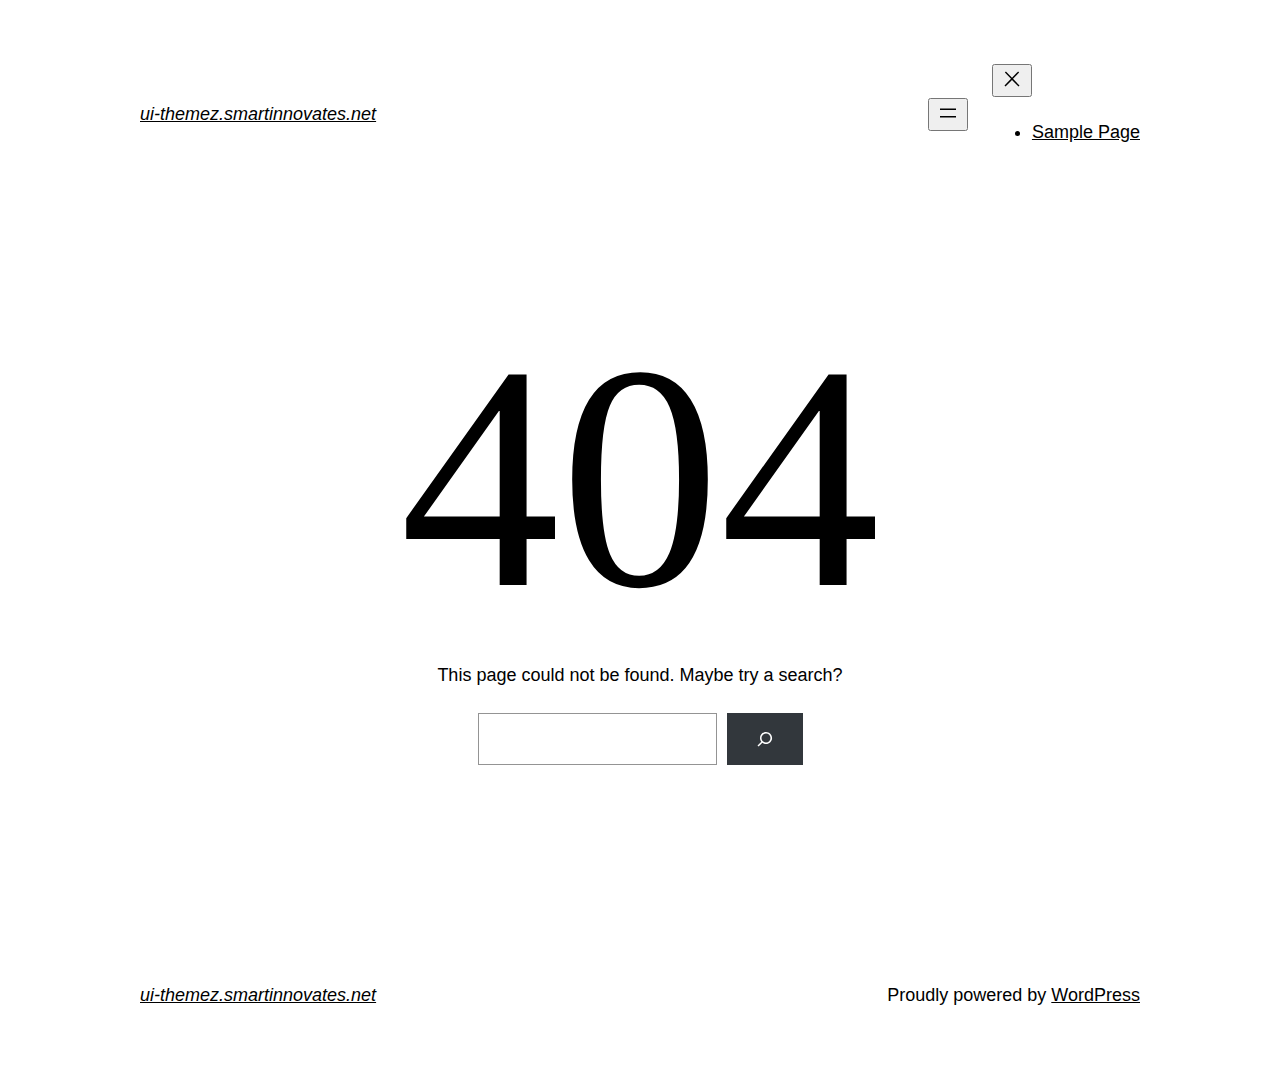
<file: assets/fonts/fa-solid-900.html>
<!DOCTYPE html>
<html lang="en-US">
<head>
	<meta charset="UTF-8" />
	<meta name="viewport" content="width=device-width, initial-scale=1" />
<meta name='robots' content='max-image-preview:large' />
<title>Page not found &#8211; ui-themez.smartinnovates.net</title>
<link rel="alternate" type="application/rss+xml" title="ui-themez.smartinnovates.net &raquo; Feed" href="https://ui-themez.smartinnovates.net/index.php/feed/" />
<link rel="alternate" type="application/rss+xml" title="ui-themez.smartinnovates.net &raquo; Comments Feed" href="https://ui-themez.smartinnovates.net/index.php/comments/feed/" />
<script>
window._wpemojiSettings = {"baseUrl":"https:\/\/s.w.org\/images\/core\/emoji\/14.0.0\/72x72\/","ext":".png","svgUrl":"https:\/\/s.w.org\/images\/core\/emoji\/14.0.0\/svg\/","svgExt":".svg","source":{"concatemoji":"https:\/\/ui-themez.smartinnovates.net\/wp-includes\/js\/wp-emoji-release.min.js?ver=6.4.3"}};
/*! This file is auto-generated */
!function(i,n){var o,s,e;function c(e){try{var t={supportTests:e,timestamp:(new Date).valueOf()};sessionStorage.setItem(o,JSON.stringify(t))}catch(e){}}function p(e,t,n){e.clearRect(0,0,e.canvas.width,e.canvas.height),e.fillText(t,0,0);var t=new Uint32Array(e.getImageData(0,0,e.canvas.width,e.canvas.height).data),r=(e.clearRect(0,0,e.canvas.width,e.canvas.height),e.fillText(n,0,0),new Uint32Array(e.getImageData(0,0,e.canvas.width,e.canvas.height).data));return t.every(function(e,t){return e===r[t]})}function u(e,t,n){switch(t){case"flag":return n(e,"\ud83c\udff3\ufe0f\u200d\u26a7\ufe0f","\ud83c\udff3\ufe0f\u200b\u26a7\ufe0f")?!1:!n(e,"\ud83c\uddfa\ud83c\uddf3","\ud83c\uddfa\u200b\ud83c\uddf3")&&!n(e,"\ud83c\udff4\udb40\udc67\udb40\udc62\udb40\udc65\udb40\udc6e\udb40\udc67\udb40\udc7f","\ud83c\udff4\u200b\udb40\udc67\u200b\udb40\udc62\u200b\udb40\udc65\u200b\udb40\udc6e\u200b\udb40\udc67\u200b\udb40\udc7f");case"emoji":return!n(e,"\ud83e\udef1\ud83c\udffb\u200d\ud83e\udef2\ud83c\udfff","\ud83e\udef1\ud83c\udffb\u200b\ud83e\udef2\ud83c\udfff")}return!1}function f(e,t,n){var r="undefined"!=typeof WorkerGlobalScope&&self instanceof WorkerGlobalScope?new OffscreenCanvas(300,150):i.createElement("canvas"),a=r.getContext("2d",{willReadFrequently:!0}),o=(a.textBaseline="top",a.font="600 32px Arial",{});return e.forEach(function(e){o[e]=t(a,e,n)}),o}function t(e){var t=i.createElement("script");t.src=e,t.defer=!0,i.head.appendChild(t)}"undefined"!=typeof Promise&&(o="wpEmojiSettingsSupports",s=["flag","emoji"],n.supports={everything:!0,everythingExceptFlag:!0},e=new Promise(function(e){i.addEventListener("DOMContentLoaded",e,{once:!0})}),new Promise(function(t){var n=function(){try{var e=JSON.parse(sessionStorage.getItem(o));if("object"==typeof e&&"number"==typeof e.timestamp&&(new Date).valueOf()<e.timestamp+604800&&"object"==typeof e.supportTests)return e.supportTests}catch(e){}return null}();if(!n){if("undefined"!=typeof Worker&&"undefined"!=typeof OffscreenCanvas&&"undefined"!=typeof URL&&URL.createObjectURL&&"undefined"!=typeof Blob)try{var e="postMessage("+f.toString()+"("+[JSON.stringify(s),u.toString(),p.toString()].join(",")+"));",r=new Blob([e],{type:"text/javascript"}),a=new Worker(URL.createObjectURL(r),{name:"wpTestEmojiSupports"});return void(a.onmessage=function(e){c(n=e.data),a.terminate(),t(n)})}catch(e){}c(n=f(s,u,p))}t(n)}).then(function(e){for(var t in e)n.supports[t]=e[t],n.supports.everything=n.supports.everything&&n.supports[t],"flag"!==t&&(n.supports.everythingExceptFlag=n.supports.everythingExceptFlag&&n.supports[t]);n.supports.everythingExceptFlag=n.supports.everythingExceptFlag&&!n.supports.flag,n.DOMReady=!1,n.readyCallback=function(){n.DOMReady=!0}}).then(function(){return e}).then(function(){var e;n.supports.everything||(n.readyCallback(),(e=n.source||{}).concatemoji?t(e.concatemoji):e.wpemoji&&e.twemoji&&(t(e.twemoji),t(e.wpemoji)))}))}((window,document),window._wpemojiSettings);
</script>
<style id='wp-block-site-logo-inline-css'>
.wp-block-site-logo{box-sizing:border-box;line-height:0}.wp-block-site-logo a{display:inline-block;line-height:0}.wp-block-site-logo.is-default-size img{height:auto;width:120px}.wp-block-site-logo img{height:auto;max-width:100%}.wp-block-site-logo a,.wp-block-site-logo img{border-radius:inherit}.wp-block-site-logo.aligncenter{margin-left:auto;margin-right:auto;text-align:center}.wp-block-site-logo.is-style-rounded{border-radius:9999px}
</style>
<style id='wp-block-site-title-inline-css'>
.wp-block-site-title a{color:inherit}
.wp-block-site-title{font-family: var(--wp--preset--font-family--system-font);font-size: var(--wp--preset--font-size--medium);font-style: italic;font-weight: normal;line-height: var(--wp--custom--typography--line-height--normal);}
</style>
<style id='wp-block-group-inline-css'>
.wp-block-group{box-sizing:border-box}
</style>
<style id='wp-block-group-theme-inline-css'>
:where(.wp-block-group.has-background){padding:1.25em 2.375em}
</style>
<style id='wp-block-page-list-inline-css'>
.wp-block-navigation .wp-block-page-list{align-items:var(--navigation-layout-align,initial);background-color:inherit;display:flex;flex-direction:var(--navigation-layout-direction,initial);flex-wrap:var(--navigation-layout-wrap,wrap);justify-content:var(--navigation-layout-justify,initial)}.wp-block-navigation .wp-block-navigation-item{background-color:inherit}
</style>
<link rel='stylesheet' id='wp-block-navigation-css' href='https://ui-themez.smartinnovates.net/wp-includes/blocks/navigation/style.min.css?ver=6.4.3' media='all' />
<style id='wp-block-navigation-inline-css'>
.wp-block-navigation a:where(:not(.wp-element-button)){color: inherit;}
</style>
<style id='wp-block-template-part-theme-inline-css'>
.wp-block-template-part.has-background{margin-bottom:0;margin-top:0;padding:1.25em 2.375em}
</style>
<style id='wp-block-heading-inline-css'>
h1.has-background,h2.has-background,h3.has-background,h4.has-background,h5.has-background,h6.has-background{padding:1.25em 2.375em}h1.has-text-align-left[style*=writing-mode]:where([style*=vertical-lr]),h1.has-text-align-right[style*=writing-mode]:where([style*=vertical-rl]),h2.has-text-align-left[style*=writing-mode]:where([style*=vertical-lr]),h2.has-text-align-right[style*=writing-mode]:where([style*=vertical-rl]),h3.has-text-align-left[style*=writing-mode]:where([style*=vertical-lr]),h3.has-text-align-right[style*=writing-mode]:where([style*=vertical-rl]),h4.has-text-align-left[style*=writing-mode]:where([style*=vertical-lr]),h4.has-text-align-right[style*=writing-mode]:where([style*=vertical-rl]),h5.has-text-align-left[style*=writing-mode]:where([style*=vertical-lr]),h5.has-text-align-right[style*=writing-mode]:where([style*=vertical-rl]),h6.has-text-align-left[style*=writing-mode]:where([style*=vertical-lr]),h6.has-text-align-right[style*=writing-mode]:where([style*=vertical-rl]){rotate:180deg}
</style>
<style id='wp-block-paragraph-inline-css'>
.is-small-text{font-size:.875em}.is-regular-text{font-size:1em}.is-large-text{font-size:2.25em}.is-larger-text{font-size:3em}.has-drop-cap:not(:focus):first-letter{float:left;font-size:8.4em;font-style:normal;font-weight:100;line-height:.68;margin:.05em .1em 0 0;text-transform:uppercase}body.rtl .has-drop-cap:not(:focus):first-letter{float:none;margin-left:.1em}p.has-drop-cap.has-background{overflow:hidden}p.has-background{padding:1.25em 2.375em}:where(p.has-text-color:not(.has-link-color)) a{color:inherit}p.has-text-align-left[style*="writing-mode:vertical-lr"],p.has-text-align-right[style*="writing-mode:vertical-rl"]{rotate:180deg}
</style>
<style id='wp-block-search-inline-css'>
.wp-block-search__button{margin-left:10px;word-break:normal}.wp-block-search__button.has-icon{line-height:0}.wp-block-search__button svg{fill:currentColor;min-height:24px;min-width:24px;vertical-align:text-bottom}:where(.wp-block-search__button){border:1px solid #ccc;padding:6px 10px}.wp-block-search__inside-wrapper{display:flex;flex:auto;flex-wrap:nowrap;max-width:100%}.wp-block-search__label{width:100%}.wp-block-search__input{-webkit-appearance:initial;appearance:none;border:1px solid #949494;flex-grow:1;margin-left:0;margin-right:0;min-width:3rem;padding:8px;text-decoration:unset!important}.wp-block-search.wp-block-search__button-only .wp-block-search__button{flex-shrink:0;margin-left:0;max-width:calc(100% - 100px)}:where(.wp-block-search__button-inside .wp-block-search__inside-wrapper){border:1px solid #949494;box-sizing:border-box;padding:4px}:where(.wp-block-search__button-inside .wp-block-search__inside-wrapper) .wp-block-search__input{border:none;border-radius:0;padding:0 4px}:where(.wp-block-search__button-inside .wp-block-search__inside-wrapper) .wp-block-search__input:focus{outline:none}:where(.wp-block-search__button-inside .wp-block-search__inside-wrapper) :where(.wp-block-search__button){padding:4px 8px}.wp-block-search.aligncenter .wp-block-search__inside-wrapper{margin:auto}.wp-block-search__button-behavior-expand .wp-block-search__inside-wrapper{min-width:0!important;transition-property:width}.wp-block-search__button-behavior-expand .wp-block-search__input{flex-basis:100%;transition-duration:.3s}.wp-block-search__button-behavior-expand.wp-block-search__searchfield-hidden,.wp-block-search__button-behavior-expand.wp-block-search__searchfield-hidden .wp-block-search__inside-wrapper{overflow:hidden}.wp-block-search__button-behavior-expand.wp-block-search__searchfield-hidden .wp-block-search__input{border-left-width:0!important;border-right-width:0!important;flex-basis:0;flex-grow:0;margin:0;min-width:0!important;padding-left:0!important;padding-right:0!important;width:0!important}.wp-block[data-align=right] .wp-block-search__button-behavior-expand .wp-block-search__inside-wrapper{float:right}
</style>
<style id='wp-block-search-theme-inline-css'>
.wp-block-search .wp-block-search__label{font-weight:700}.wp-block-search__button{border:1px solid #ccc;padding:.375em .625em}
</style>
<style id='wp-emoji-styles-inline-css'>

	img.wp-smiley, img.emoji {
		display: inline !important;
		border: none !important;
		box-shadow: none !important;
		height: 1em !important;
		width: 1em !important;
		margin: 0 0.07em !important;
		vertical-align: -0.1em !important;
		background: none !important;
		padding: 0 !important;
	}
</style>
<style id='wp-block-library-inline-css'>
:root{--wp-admin-theme-color:#007cba;--wp-admin-theme-color--rgb:0,124,186;--wp-admin-theme-color-darker-10:#006ba1;--wp-admin-theme-color-darker-10--rgb:0,107,161;--wp-admin-theme-color-darker-20:#005a87;--wp-admin-theme-color-darker-20--rgb:0,90,135;--wp-admin-border-width-focus:2px;--wp-block-synced-color:#7a00df;--wp-block-synced-color--rgb:122,0,223}@media (min-resolution:192dpi){:root{--wp-admin-border-width-focus:1.5px}}.wp-element-button{cursor:pointer}:root{--wp--preset--font-size--normal:16px;--wp--preset--font-size--huge:42px}:root .has-very-light-gray-background-color{background-color:#eee}:root .has-very-dark-gray-background-color{background-color:#313131}:root .has-very-light-gray-color{color:#eee}:root .has-very-dark-gray-color{color:#313131}:root .has-vivid-green-cyan-to-vivid-cyan-blue-gradient-background{background:linear-gradient(135deg,#00d084,#0693e3)}:root .has-purple-crush-gradient-background{background:linear-gradient(135deg,#34e2e4,#4721fb 50%,#ab1dfe)}:root .has-hazy-dawn-gradient-background{background:linear-gradient(135deg,#faaca8,#dad0ec)}:root .has-subdued-olive-gradient-background{background:linear-gradient(135deg,#fafae1,#67a671)}:root .has-atomic-cream-gradient-background{background:linear-gradient(135deg,#fdd79a,#004a59)}:root .has-nightshade-gradient-background{background:linear-gradient(135deg,#330968,#31cdcf)}:root .has-midnight-gradient-background{background:linear-gradient(135deg,#020381,#2874fc)}.has-regular-font-size{font-size:1em}.has-larger-font-size{font-size:2.625em}.has-normal-font-size{font-size:var(--wp--preset--font-size--normal)}.has-huge-font-size{font-size:var(--wp--preset--font-size--huge)}.has-text-align-center{text-align:center}.has-text-align-left{text-align:left}.has-text-align-right{text-align:right}#end-resizable-editor-section{display:none}.aligncenter{clear:both}.items-justified-left{justify-content:flex-start}.items-justified-center{justify-content:center}.items-justified-right{justify-content:flex-end}.items-justified-space-between{justify-content:space-between}.screen-reader-text{clip:rect(1px,1px,1px,1px);word-wrap:normal!important;border:0;-webkit-clip-path:inset(50%);clip-path:inset(50%);height:1px;margin:-1px;overflow:hidden;padding:0;position:absolute;width:1px}.screen-reader-text:focus{clip:auto!important;background-color:#ddd;-webkit-clip-path:none;clip-path:none;color:#444;display:block;font-size:1em;height:auto;left:5px;line-height:normal;padding:15px 23px 14px;text-decoration:none;top:5px;width:auto;z-index:100000}html :where(.has-border-color){border-style:solid}html :where([style*=border-top-color]){border-top-style:solid}html :where([style*=border-right-color]){border-right-style:solid}html :where([style*=border-bottom-color]){border-bottom-style:solid}html :where([style*=border-left-color]){border-left-style:solid}html :where([style*=border-width]){border-style:solid}html :where([style*=border-top-width]){border-top-style:solid}html :where([style*=border-right-width]){border-right-style:solid}html :where([style*=border-bottom-width]){border-bottom-style:solid}html :where([style*=border-left-width]){border-left-style:solid}html :where(img[class*=wp-image-]){height:auto;max-width:100%}:where(figure){margin:0 0 1em}html :where(.is-position-sticky){--wp-admin--admin-bar--position-offset:var(--wp-admin--admin-bar--height,0px)}@media screen and (max-width:600px){html :where(.is-position-sticky){--wp-admin--admin-bar--position-offset:0px}}
</style>
<style id='global-styles-inline-css'>
body{--wp--preset--color--black: #000000;--wp--preset--color--cyan-bluish-gray: #abb8c3;--wp--preset--color--white: #ffffff;--wp--preset--color--pale-pink: #f78da7;--wp--preset--color--vivid-red: #cf2e2e;--wp--preset--color--luminous-vivid-orange: #ff6900;--wp--preset--color--luminous-vivid-amber: #fcb900;--wp--preset--color--light-green-cyan: #7bdcb5;--wp--preset--color--vivid-green-cyan: #00d084;--wp--preset--color--pale-cyan-blue: #8ed1fc;--wp--preset--color--vivid-cyan-blue: #0693e3;--wp--preset--color--vivid-purple: #9b51e0;--wp--preset--color--foreground: #000000;--wp--preset--color--background: #ffffff;--wp--preset--color--primary: #1a4548;--wp--preset--color--secondary: #ffe2c7;--wp--preset--color--tertiary: #F6F6F6;--wp--preset--gradient--vivid-cyan-blue-to-vivid-purple: linear-gradient(135deg,rgba(6,147,227,1) 0%,rgb(155,81,224) 100%);--wp--preset--gradient--light-green-cyan-to-vivid-green-cyan: linear-gradient(135deg,rgb(122,220,180) 0%,rgb(0,208,130) 100%);--wp--preset--gradient--luminous-vivid-amber-to-luminous-vivid-orange: linear-gradient(135deg,rgba(252,185,0,1) 0%,rgba(255,105,0,1) 100%);--wp--preset--gradient--luminous-vivid-orange-to-vivid-red: linear-gradient(135deg,rgba(255,105,0,1) 0%,rgb(207,46,46) 100%);--wp--preset--gradient--very-light-gray-to-cyan-bluish-gray: linear-gradient(135deg,rgb(238,238,238) 0%,rgb(169,184,195) 100%);--wp--preset--gradient--cool-to-warm-spectrum: linear-gradient(135deg,rgb(74,234,220) 0%,rgb(151,120,209) 20%,rgb(207,42,186) 40%,rgb(238,44,130) 60%,rgb(251,105,98) 80%,rgb(254,248,76) 100%);--wp--preset--gradient--blush-light-purple: linear-gradient(135deg,rgb(255,206,236) 0%,rgb(152,150,240) 100%);--wp--preset--gradient--blush-bordeaux: linear-gradient(135deg,rgb(254,205,165) 0%,rgb(254,45,45) 50%,rgb(107,0,62) 100%);--wp--preset--gradient--luminous-dusk: linear-gradient(135deg,rgb(255,203,112) 0%,rgb(199,81,192) 50%,rgb(65,88,208) 100%);--wp--preset--gradient--pale-ocean: linear-gradient(135deg,rgb(255,245,203) 0%,rgb(182,227,212) 50%,rgb(51,167,181) 100%);--wp--preset--gradient--electric-grass: linear-gradient(135deg,rgb(202,248,128) 0%,rgb(113,206,126) 100%);--wp--preset--gradient--midnight: linear-gradient(135deg,rgb(2,3,129) 0%,rgb(40,116,252) 100%);--wp--preset--gradient--vertical-secondary-to-tertiary: linear-gradient(to bottom,var(--wp--preset--color--secondary) 0%,var(--wp--preset--color--tertiary) 100%);--wp--preset--gradient--vertical-secondary-to-background: linear-gradient(to bottom,var(--wp--preset--color--secondary) 0%,var(--wp--preset--color--background) 100%);--wp--preset--gradient--vertical-tertiary-to-background: linear-gradient(to bottom,var(--wp--preset--color--tertiary) 0%,var(--wp--preset--color--background) 100%);--wp--preset--gradient--diagonal-primary-to-foreground: linear-gradient(to bottom right,var(--wp--preset--color--primary) 0%,var(--wp--preset--color--foreground) 100%);--wp--preset--gradient--diagonal-secondary-to-background: linear-gradient(to bottom right,var(--wp--preset--color--secondary) 50%,var(--wp--preset--color--background) 50%);--wp--preset--gradient--diagonal-background-to-secondary: linear-gradient(to bottom right,var(--wp--preset--color--background) 50%,var(--wp--preset--color--secondary) 50%);--wp--preset--gradient--diagonal-tertiary-to-background: linear-gradient(to bottom right,var(--wp--preset--color--tertiary) 50%,var(--wp--preset--color--background) 50%);--wp--preset--gradient--diagonal-background-to-tertiary: linear-gradient(to bottom right,var(--wp--preset--color--background) 50%,var(--wp--preset--color--tertiary) 50%);--wp--preset--font-size--small: 1rem;--wp--preset--font-size--medium: 1.125rem;--wp--preset--font-size--large: 1.75rem;--wp--preset--font-size--x-large: clamp(1.75rem, 3vw, 2.25rem);--wp--preset--font-family--system-font: -apple-system,BlinkMacSystemFont,"Segoe UI",Roboto,Oxygen-Sans,Ubuntu,Cantarell,"Helvetica Neue",sans-serif;--wp--preset--font-family--source-serif-pro: "Source Serif Pro", serif;--wp--preset--spacing--20: 0.44rem;--wp--preset--spacing--30: 0.67rem;--wp--preset--spacing--40: 1rem;--wp--preset--spacing--50: 1.5rem;--wp--preset--spacing--60: 2.25rem;--wp--preset--spacing--70: 3.38rem;--wp--preset--spacing--80: 5.06rem;--wp--preset--shadow--natural: 6px 6px 9px rgba(0, 0, 0, 0.2);--wp--preset--shadow--deep: 12px 12px 50px rgba(0, 0, 0, 0.4);--wp--preset--shadow--sharp: 6px 6px 0px rgba(0, 0, 0, 0.2);--wp--preset--shadow--outlined: 6px 6px 0px -3px rgba(255, 255, 255, 1), 6px 6px rgba(0, 0, 0, 1);--wp--preset--shadow--crisp: 6px 6px 0px rgba(0, 0, 0, 1);--wp--custom--spacing--small: max(1.25rem, 5vw);--wp--custom--spacing--medium: clamp(2rem, 8vw, calc(4 * var(--wp--style--block-gap)));--wp--custom--spacing--large: clamp(4rem, 10vw, 8rem);--wp--custom--spacing--outer: var(--wp--custom--spacing--small, 1.25rem);--wp--custom--typography--font-size--huge: clamp(2.25rem, 4vw, 2.75rem);--wp--custom--typography--font-size--gigantic: clamp(2.75rem, 6vw, 3.25rem);--wp--custom--typography--font-size--colossal: clamp(3.25rem, 8vw, 6.25rem);--wp--custom--typography--line-height--tiny: 1.15;--wp--custom--typography--line-height--small: 1.2;--wp--custom--typography--line-height--medium: 1.4;--wp--custom--typography--line-height--normal: 1.6;}body { margin: 0;--wp--style--global--content-size: 650px;--wp--style--global--wide-size: 1000px; }.wp-site-blocks > .alignleft { float: left; margin-right: 2em; }.wp-site-blocks > .alignright { float: right; margin-left: 2em; }.wp-site-blocks > .aligncenter { justify-content: center; margin-left: auto; margin-right: auto; }:where(.wp-site-blocks) > * { margin-block-start: 1.5rem; margin-block-end: 0; }:where(.wp-site-blocks) > :first-child:first-child { margin-block-start: 0; }:where(.wp-site-blocks) > :last-child:last-child { margin-block-end: 0; }body { --wp--style--block-gap: 1.5rem; }:where(body .is-layout-flow)  > :first-child:first-child{margin-block-start: 0;}:where(body .is-layout-flow)  > :last-child:last-child{margin-block-end: 0;}:where(body .is-layout-flow)  > *{margin-block-start: 1.5rem;margin-block-end: 0;}:where(body .is-layout-constrained)  > :first-child:first-child{margin-block-start: 0;}:where(body .is-layout-constrained)  > :last-child:last-child{margin-block-end: 0;}:where(body .is-layout-constrained)  > *{margin-block-start: 1.5rem;margin-block-end: 0;}:where(body .is-layout-flex) {gap: 1.5rem;}:where(body .is-layout-grid) {gap: 1.5rem;}body .is-layout-flow > .alignleft{float: left;margin-inline-start: 0;margin-inline-end: 2em;}body .is-layout-flow > .alignright{float: right;margin-inline-start: 2em;margin-inline-end: 0;}body .is-layout-flow > .aligncenter{margin-left: auto !important;margin-right: auto !important;}body .is-layout-constrained > .alignleft{float: left;margin-inline-start: 0;margin-inline-end: 2em;}body .is-layout-constrained > .alignright{float: right;margin-inline-start: 2em;margin-inline-end: 0;}body .is-layout-constrained > .aligncenter{margin-left: auto !important;margin-right: auto !important;}body .is-layout-constrained > :where(:not(.alignleft):not(.alignright):not(.alignfull)){max-width: var(--wp--style--global--content-size);margin-left: auto !important;margin-right: auto !important;}body .is-layout-constrained > .alignwide{max-width: var(--wp--style--global--wide-size);}body .is-layout-flex{display: flex;}body .is-layout-flex{flex-wrap: wrap;align-items: center;}body .is-layout-flex > *{margin: 0;}body .is-layout-grid{display: grid;}body .is-layout-grid > *{margin: 0;}body{background-color: var(--wp--preset--color--background);color: var(--wp--preset--color--foreground);font-family: var(--wp--preset--font-family--system-font);font-size: var(--wp--preset--font-size--medium);line-height: var(--wp--custom--typography--line-height--normal);padding-top: 0px;padding-right: 0px;padding-bottom: 0px;padding-left: 0px;}a:where(:not(.wp-element-button)){color: var(--wp--preset--color--foreground);text-decoration: underline;}h1{font-family: var(--wp--preset--font-family--source-serif-pro);font-size: var(--wp--custom--typography--font-size--colossal);font-weight: 300;line-height: var(--wp--custom--typography--line-height--tiny);}h2{font-family: var(--wp--preset--font-family--source-serif-pro);font-size: var(--wp--custom--typography--font-size--gigantic);font-weight: 300;line-height: var(--wp--custom--typography--line-height--small);}h3{font-family: var(--wp--preset--font-family--source-serif-pro);font-size: var(--wp--custom--typography--font-size--huge);font-weight: 300;line-height: var(--wp--custom--typography--line-height--tiny);}h4{font-family: var(--wp--preset--font-family--source-serif-pro);font-size: var(--wp--preset--font-size--x-large);font-weight: 300;line-height: var(--wp--custom--typography--line-height--tiny);}h5{font-family: var(--wp--preset--font-family--system-font);font-size: var(--wp--preset--font-size--medium);font-weight: 700;line-height: var(--wp--custom--typography--line-height--normal);text-transform: uppercase;}h6{font-family: var(--wp--preset--font-family--system-font);font-size: var(--wp--preset--font-size--medium);font-weight: 400;line-height: var(--wp--custom--typography--line-height--normal);text-transform: uppercase;}.wp-element-button, .wp-block-button__link{background-color: #32373c;border-width: 0;color: #fff;font-family: inherit;font-size: inherit;line-height: inherit;padding: calc(0.667em + 2px) calc(1.333em + 2px);text-decoration: none;}.has-black-color{color: var(--wp--preset--color--black) !important;}.has-cyan-bluish-gray-color{color: var(--wp--preset--color--cyan-bluish-gray) !important;}.has-white-color{color: var(--wp--preset--color--white) !important;}.has-pale-pink-color{color: var(--wp--preset--color--pale-pink) !important;}.has-vivid-red-color{color: var(--wp--preset--color--vivid-red) !important;}.has-luminous-vivid-orange-color{color: var(--wp--preset--color--luminous-vivid-orange) !important;}.has-luminous-vivid-amber-color{color: var(--wp--preset--color--luminous-vivid-amber) !important;}.has-light-green-cyan-color{color: var(--wp--preset--color--light-green-cyan) !important;}.has-vivid-green-cyan-color{color: var(--wp--preset--color--vivid-green-cyan) !important;}.has-pale-cyan-blue-color{color: var(--wp--preset--color--pale-cyan-blue) !important;}.has-vivid-cyan-blue-color{color: var(--wp--preset--color--vivid-cyan-blue) !important;}.has-vivid-purple-color{color: var(--wp--preset--color--vivid-purple) !important;}.has-foreground-color{color: var(--wp--preset--color--foreground) !important;}.has-background-color{color: var(--wp--preset--color--background) !important;}.has-primary-color{color: var(--wp--preset--color--primary) !important;}.has-secondary-color{color: var(--wp--preset--color--secondary) !important;}.has-tertiary-color{color: var(--wp--preset--color--tertiary) !important;}.has-black-background-color{background-color: var(--wp--preset--color--black) !important;}.has-cyan-bluish-gray-background-color{background-color: var(--wp--preset--color--cyan-bluish-gray) !important;}.has-white-background-color{background-color: var(--wp--preset--color--white) !important;}.has-pale-pink-background-color{background-color: var(--wp--preset--color--pale-pink) !important;}.has-vivid-red-background-color{background-color: var(--wp--preset--color--vivid-red) !important;}.has-luminous-vivid-orange-background-color{background-color: var(--wp--preset--color--luminous-vivid-orange) !important;}.has-luminous-vivid-amber-background-color{background-color: var(--wp--preset--color--luminous-vivid-amber) !important;}.has-light-green-cyan-background-color{background-color: var(--wp--preset--color--light-green-cyan) !important;}.has-vivid-green-cyan-background-color{background-color: var(--wp--preset--color--vivid-green-cyan) !important;}.has-pale-cyan-blue-background-color{background-color: var(--wp--preset--color--pale-cyan-blue) !important;}.has-vivid-cyan-blue-background-color{background-color: var(--wp--preset--color--vivid-cyan-blue) !important;}.has-vivid-purple-background-color{background-color: var(--wp--preset--color--vivid-purple) !important;}.has-foreground-background-color{background-color: var(--wp--preset--color--foreground) !important;}.has-background-background-color{background-color: var(--wp--preset--color--background) !important;}.has-primary-background-color{background-color: var(--wp--preset--color--primary) !important;}.has-secondary-background-color{background-color: var(--wp--preset--color--secondary) !important;}.has-tertiary-background-color{background-color: var(--wp--preset--color--tertiary) !important;}.has-black-border-color{border-color: var(--wp--preset--color--black) !important;}.has-cyan-bluish-gray-border-color{border-color: var(--wp--preset--color--cyan-bluish-gray) !important;}.has-white-border-color{border-color: var(--wp--preset--color--white) !important;}.has-pale-pink-border-color{border-color: var(--wp--preset--color--pale-pink) !important;}.has-vivid-red-border-color{border-color: var(--wp--preset--color--vivid-red) !important;}.has-luminous-vivid-orange-border-color{border-color: var(--wp--preset--color--luminous-vivid-orange) !important;}.has-luminous-vivid-amber-border-color{border-color: var(--wp--preset--color--luminous-vivid-amber) !important;}.has-light-green-cyan-border-color{border-color: var(--wp--preset--color--light-green-cyan) !important;}.has-vivid-green-cyan-border-color{border-color: var(--wp--preset--color--vivid-green-cyan) !important;}.has-pale-cyan-blue-border-color{border-color: var(--wp--preset--color--pale-cyan-blue) !important;}.has-vivid-cyan-blue-border-color{border-color: var(--wp--preset--color--vivid-cyan-blue) !important;}.has-vivid-purple-border-color{border-color: var(--wp--preset--color--vivid-purple) !important;}.has-foreground-border-color{border-color: var(--wp--preset--color--foreground) !important;}.has-background-border-color{border-color: var(--wp--preset--color--background) !important;}.has-primary-border-color{border-color: var(--wp--preset--color--primary) !important;}.has-secondary-border-color{border-color: var(--wp--preset--color--secondary) !important;}.has-tertiary-border-color{border-color: var(--wp--preset--color--tertiary) !important;}.has-vivid-cyan-blue-to-vivid-purple-gradient-background{background: var(--wp--preset--gradient--vivid-cyan-blue-to-vivid-purple) !important;}.has-light-green-cyan-to-vivid-green-cyan-gradient-background{background: var(--wp--preset--gradient--light-green-cyan-to-vivid-green-cyan) !important;}.has-luminous-vivid-amber-to-luminous-vivid-orange-gradient-background{background: var(--wp--preset--gradient--luminous-vivid-amber-to-luminous-vivid-orange) !important;}.has-luminous-vivid-orange-to-vivid-red-gradient-background{background: var(--wp--preset--gradient--luminous-vivid-orange-to-vivid-red) !important;}.has-very-light-gray-to-cyan-bluish-gray-gradient-background{background: var(--wp--preset--gradient--very-light-gray-to-cyan-bluish-gray) !important;}.has-cool-to-warm-spectrum-gradient-background{background: var(--wp--preset--gradient--cool-to-warm-spectrum) !important;}.has-blush-light-purple-gradient-background{background: var(--wp--preset--gradient--blush-light-purple) !important;}.has-blush-bordeaux-gradient-background{background: var(--wp--preset--gradient--blush-bordeaux) !important;}.has-luminous-dusk-gradient-background{background: var(--wp--preset--gradient--luminous-dusk) !important;}.has-pale-ocean-gradient-background{background: var(--wp--preset--gradient--pale-ocean) !important;}.has-electric-grass-gradient-background{background: var(--wp--preset--gradient--electric-grass) !important;}.has-midnight-gradient-background{background: var(--wp--preset--gradient--midnight) !important;}.has-vertical-secondary-to-tertiary-gradient-background{background: var(--wp--preset--gradient--vertical-secondary-to-tertiary) !important;}.has-vertical-secondary-to-background-gradient-background{background: var(--wp--preset--gradient--vertical-secondary-to-background) !important;}.has-vertical-tertiary-to-background-gradient-background{background: var(--wp--preset--gradient--vertical-tertiary-to-background) !important;}.has-diagonal-primary-to-foreground-gradient-background{background: var(--wp--preset--gradient--diagonal-primary-to-foreground) !important;}.has-diagonal-secondary-to-background-gradient-background{background: var(--wp--preset--gradient--diagonal-secondary-to-background) !important;}.has-diagonal-background-to-secondary-gradient-background{background: var(--wp--preset--gradient--diagonal-background-to-secondary) !important;}.has-diagonal-tertiary-to-background-gradient-background{background: var(--wp--preset--gradient--diagonal-tertiary-to-background) !important;}.has-diagonal-background-to-tertiary-gradient-background{background: var(--wp--preset--gradient--diagonal-background-to-tertiary) !important;}.has-small-font-size{font-size: var(--wp--preset--font-size--small) !important;}.has-medium-font-size{font-size: var(--wp--preset--font-size--medium) !important;}.has-large-font-size{font-size: var(--wp--preset--font-size--large) !important;}.has-x-large-font-size{font-size: var(--wp--preset--font-size--x-large) !important;}.has-system-font-font-family{font-family: var(--wp--preset--font-family--system-font) !important;}.has-source-serif-pro-font-family{font-family: var(--wp--preset--font-family--source-serif-pro) !important;}
</style>
<style id='core-block-supports-inline-css'>
.wp-container-core-navigation-layout-1.wp-container-core-navigation-layout-1{justify-content:flex-end;}.wp-container-core-group-layout-2.wp-container-core-group-layout-2{justify-content:space-between;}.wp-container-core-group-layout-6.wp-container-core-group-layout-6{justify-content:space-between;}
</style>
<style id='wp-block-template-skip-link-inline-css'>

		.skip-link.screen-reader-text {
			border: 0;
			clip: rect(1px,1px,1px,1px);
			clip-path: inset(50%);
			height: 1px;
			margin: -1px;
			overflow: hidden;
			padding: 0;
			position: absolute !important;
			width: 1px;
			word-wrap: normal !important;
		}

		.skip-link.screen-reader-text:focus {
			background-color: #eee;
			clip: auto !important;
			clip-path: none;
			color: #444;
			display: block;
			font-size: 1em;
			height: auto;
			left: 5px;
			line-height: normal;
			padding: 15px 23px 14px;
			text-decoration: none;
			top: 5px;
			width: auto;
			z-index: 100000;
		}
</style>
<link rel='stylesheet' id='twentytwentytwo-style-css' href='https://ui-themez.smartinnovates.net/wp-content/themes/twentytwentytwo/style.css?ver=1.2' media='all' />
<script src="https://ui-themez.smartinnovates.net/wp-includes/js/dist/interactivity.min.js?ver=6.4.3" id="wp-interactivity-js" defer data-wp-strategy="defer"></script>
<script src="https://ui-themez.smartinnovates.net/wp-includes/blocks/navigation/view.min.js?ver=e3d6f3216904b5b42831" id="wp-block-navigation-view-js" defer data-wp-strategy="defer"></script>
<link rel="https://api.w.org/" href="https://ui-themez.smartinnovates.net/index.php/wp-json/" /><link rel="EditURI" type="application/rsd+xml" title="RSD" href="https://ui-themez.smartinnovates.net/xmlrpc.php?rsd" />
<meta name="generator" content="WordPress 6.4.3" />
<style id='wp-fonts-local'>
@font-face{font-family:"Source Serif Pro";font-style:normal;font-weight:200 900;font-display:fallback;src:url('https://ui-themez.smartinnovates.net/wp-content/themes/twentytwentytwo/assets/fonts/source-serif-pro/SourceSerif4Variable-Roman.ttf.woff2') format('woff2');font-stretch:normal;}
@font-face{font-family:"Source Serif Pro";font-style:italic;font-weight:200 900;font-display:fallback;src:url('https://ui-themez.smartinnovates.net/wp-content/themes/twentytwentytwo/assets/fonts/source-serif-pro/SourceSerif4Variable-Italic.ttf.woff2') format('woff2');font-stretch:normal;}
</style>
</head>

<body class="error404 wp-embed-responsive">

<div class="wp-site-blocks"><header class="wp-block-template-part">
<div class="wp-block-group is-layout-constrained wp-block-group-is-layout-constrained">
<div class="wp-block-group alignwide is-content-justification-space-between is-layout-flex wp-container-core-group-layout-2 wp-block-group-is-layout-flex" style="padding-top:var(--wp--custom--spacing--small, 1.25rem);padding-bottom:var(--wp--custom--spacing--large, 8rem)">
<div class="wp-block-group is-layout-flex wp-block-group-is-layout-flex">

<h1 class="wp-block-site-title"><a href="https://ui-themez.smartinnovates.net" target="_self" rel="home">ui-themez.smartinnovates.net</a></h1></div>


<nav class="is-responsive items-justified-right wp-block-navigation is-content-justification-right is-layout-flex wp-container-core-navigation-layout-1 wp-block-navigation-is-layout-flex" aria-label="" 
			data-wp-interactive
			data-wp-context='{"core":{"navigation":{"overlayOpenedBy":[],"type":"overlay","roleAttribute":"","ariaLabel":"Menu"}}}'
		><button aria-haspopup="true" aria-label="Open menu" class="wp-block-navigation__responsive-container-open " 
			data-wp-on--click="actions.core.navigation.openMenuOnClick"
			data-wp-on--keydown="actions.core.navigation.handleMenuKeydown"
		><svg width="24" height="24" xmlns="http://www.w3.org/2000/svg" viewBox="0 0 24 24" aria-hidden="true" focusable="false"><rect x="4" y="7.5" width="16" height="1.5" /><rect x="4" y="15" width="16" height="1.5" /></svg></button>
			<div class="wp-block-navigation__responsive-container  " style="" id="modal-1" 
			data-wp-class--has-modal-open="selectors.core.navigation.isMenuOpen"
			data-wp-class--is-menu-open="selectors.core.navigation.isMenuOpen"
			data-wp-effect="effects.core.navigation.initMenu"
			data-wp-on--keydown="actions.core.navigation.handleMenuKeydown"
			data-wp-on--focusout="actions.core.navigation.handleMenuFocusout"
			tabindex="-1"
		>
				<div class="wp-block-navigation__responsive-close" tabindex="-1">
					<div class="wp-block-navigation__responsive-dialog" 
			data-wp-bind--aria-modal="selectors.core.navigation.ariaModal"
			data-wp-bind--aria-label="selectors.core.navigation.ariaLabel"
			data-wp-bind--role="selectors.core.navigation.roleAttribute"
			data-wp-effect="effects.core.navigation.focusFirstElement"
		>
							<button aria-label="Close menu" class="wp-block-navigation__responsive-container-close" 
			data-wp-on--click="actions.core.navigation.closeMenuOnClick"
		><svg xmlns="http://www.w3.org/2000/svg" viewBox="0 0 24 24" width="24" height="24" aria-hidden="true" focusable="false"><path d="M13 11.8l6.1-6.3-1-1-6.1 6.2-6.1-6.2-1 1 6.1 6.3-6.5 6.7 1 1 6.5-6.6 6.5 6.6 1-1z"></path></svg></button>
						<div class="wp-block-navigation__responsive-container-content" id="modal-1-content">
							<ul class="wp-block-page-list"><li class="wp-block-pages-list__item wp-block-navigation-item open-on-hover-click"><a class="wp-block-pages-list__item__link wp-block-navigation-item__content" href="https://ui-themez.smartinnovates.net/index.php/sample-page/">Sample Page</a></li></ul>
						</div>
					</div>
				</div>
			</div></nav></div>
</div>
</header>


<main class="wp-block-group is-layout-flow wp-block-group-is-layout-flow">
<div class="wp-block-group is-layout-constrained wp-block-group-is-layout-constrained">

					<h2 class="has-text-align-center wp-block-heading" style="font-size:clamp(4rem, 40vw, 20rem);font-weight:200;line-height:1">404</h2>
					
					
					<p class="has-text-align-center">This page could not be found. Maybe try a search?</p>
					
					<form role="search" method="get" action="https://ui-themez.smartinnovates.net/" class="wp-block-search__button-outside wp-block-search__icon-button aligncenter wp-block-search"    ><label class="wp-block-search__label screen-reader-text" for="wp-block-search__input-2" >Search</label><div class="wp-block-search__inside-wrapper "  style="width: 50%"><input class="wp-block-search__input" id="wp-block-search__input-2" placeholder="" value="" type="search" name="s" required /><button aria-label="Search" class="wp-block-search__button has-icon wp-element-button" type="submit" ><svg class="search-icon" viewBox="0 0 24 24" width="24" height="24">
					<path d="M13 5c-3.3 0-6 2.7-6 6 0 1.4.5 2.7 1.3 3.7l-3.8 3.8 1.1 1.1 3.8-3.8c1 .8 2.3 1.3 3.7 1.3 3.3 0 6-2.7 6-6S16.3 5 13 5zm0 10.5c-2.5 0-4.5-2-4.5-4.5s2-4.5 4.5-4.5 4.5 2 4.5 4.5-2 4.5-4.5 4.5z"></path>
				</svg></button></div></form>
</div>
</main>


<footer class="wp-block-template-part">
<div class="wp-block-group is-layout-constrained wp-block-group-is-layout-constrained" style="padding-top:var(--wp--custom--spacing--large, 8rem)">

					<div class="wp-block-group alignfull is-layout-constrained wp-block-group-is-layout-constrained">
					<div class="wp-block-group alignwide is-content-justification-space-between is-layout-flex wp-container-core-group-layout-6 wp-block-group-is-layout-flex" style="padding-top:4rem;padding-bottom:4rem"><p class="wp-block-site-title"><a href="https://ui-themez.smartinnovates.net" target="_self" rel="home">ui-themez.smartinnovates.net</a></p>

					
					<p class="has-text-align-right">Proudly powered by <a href="https://wordpress.org" rel="nofollow">WordPress</a></p>
					</div>
					</div>
					
</div>

</footer>
</div>
<script id="wp-block-template-skip-link-js-after">
	( function() {
		var skipLinkTarget = document.querySelector( 'main' ),
			sibling,
			skipLinkTargetID,
			skipLink;

		// Early exit if a skip-link target can't be located.
		if ( ! skipLinkTarget ) {
			return;
		}

		/*
		 * Get the site wrapper.
		 * The skip-link will be injected in the beginning of it.
		 */
		sibling = document.querySelector( '.wp-site-blocks' );

		// Early exit if the root element was not found.
		if ( ! sibling ) {
			return;
		}

		// Get the skip-link target's ID, and generate one if it doesn't exist.
		skipLinkTargetID = skipLinkTarget.id;
		if ( ! skipLinkTargetID ) {
			skipLinkTargetID = 'wp--skip-link--target';
			skipLinkTarget.id = skipLinkTargetID;
		}

		// Create the skip link.
		skipLink = document.createElement( 'a' );
		skipLink.classList.add( 'skip-link', 'screen-reader-text' );
		skipLink.href = '#' + skipLinkTargetID;
		skipLink.innerHTML = 'Skip to content';

		// Inject the skip link.
		sibling.parentElement.insertBefore( skipLink, sibling );
	}() );
	
</script>
</body>
</html>

<!-- plugin=object-cache-pro client=phpredis metric#hits=862 metric#misses=48 metric#hit-ratio=94.7 metric#bytes=128235 metric#prefetches=17 metric#store-reads=46 metric#store-writes=3 metric#store-hits=29 metric#store-misses=39 metric#sql-queries=3 metric#ms-total=437.72 metric#ms-cache=32.15 metric#ms-cache-avg=0.6698 metric#ms-cache-ratio=7.3 sample#redis-hits=8745672 sample#redis-misses=2428153 sample#redis-hit-ratio=78.3 sample#redis-ops-per-sec=13 sample#redis-evicted-keys=982716 sample#redis-used-memory=208543936 sample#redis-used-memory-rss=129957888 sample#redis-memory-fragmentation-ratio=0.6 sample#redis-connected-clients=1 sample#redis-tracking-clients=0 sample#redis-rejected-connections=0 sample#redis-keys=400 -->
</file>
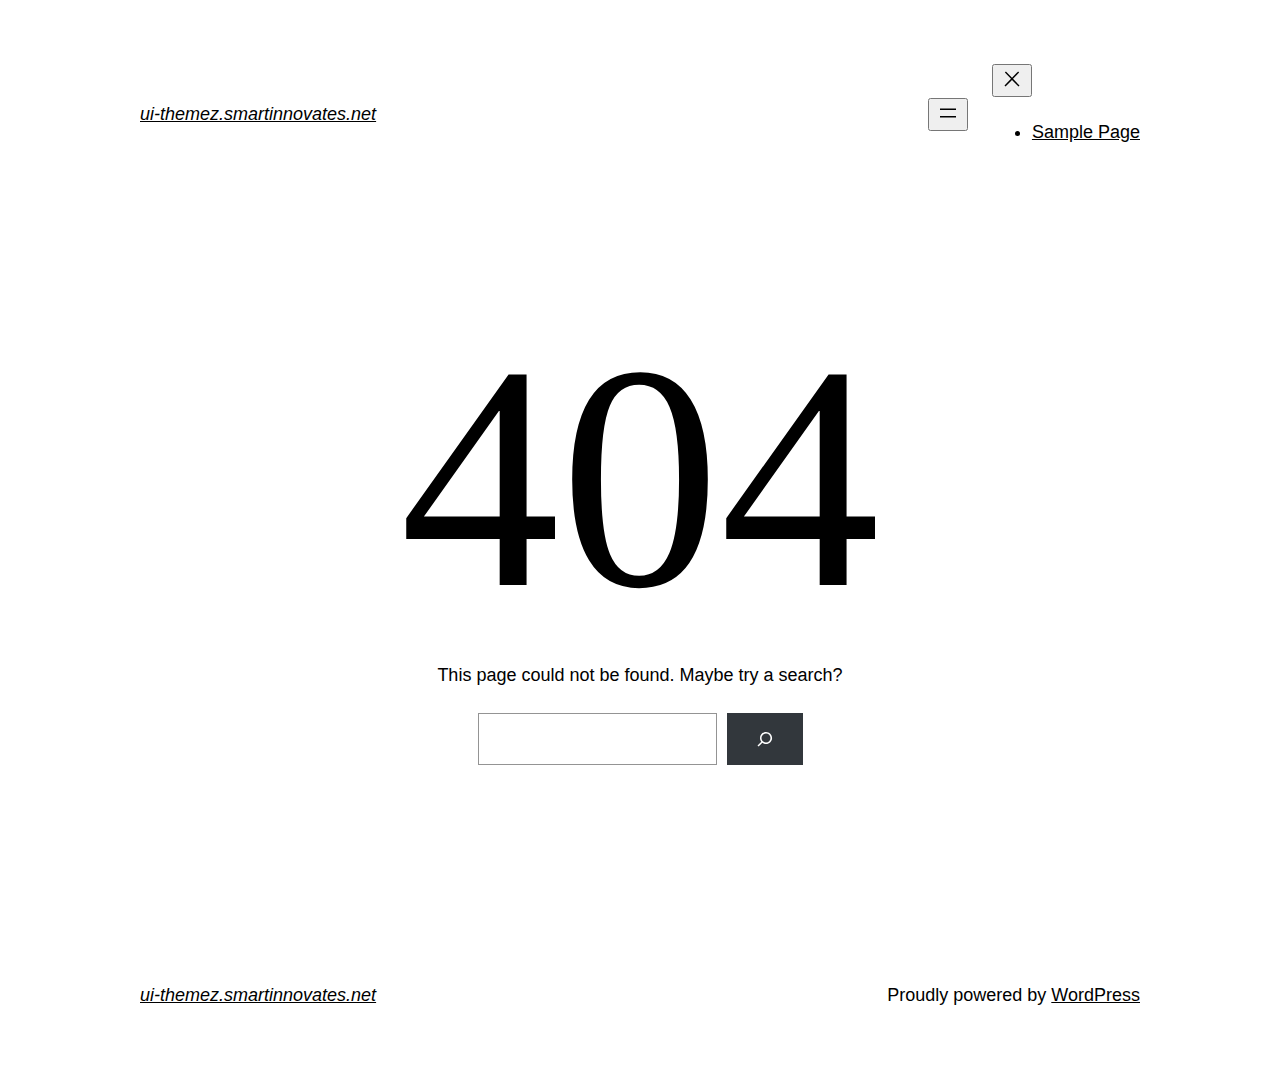
<file: assets/fonts/ionicons28b5.html>
<!DOCTYPE html>
<html lang="en-US">
<head>
	<meta charset="UTF-8" />
	<meta name="viewport" content="width=device-width, initial-scale=1" />
<meta name='robots' content='max-image-preview:large' />
<title>Page not found &#8211; ui-themez.smartinnovates.net</title>
<link rel="alternate" type="application/rss+xml" title="ui-themez.smartinnovates.net &raquo; Feed" href="https://ui-themez.smartinnovates.net/index.php/feed/" />
<link rel="alternate" type="application/rss+xml" title="ui-themez.smartinnovates.net &raquo; Comments Feed" href="https://ui-themez.smartinnovates.net/index.php/comments/feed/" />
<script>
window._wpemojiSettings = {"baseUrl":"https:\/\/s.w.org\/images\/core\/emoji\/14.0.0\/72x72\/","ext":".png","svgUrl":"https:\/\/s.w.org\/images\/core\/emoji\/14.0.0\/svg\/","svgExt":".svg","source":{"concatemoji":"https:\/\/ui-themez.smartinnovates.net\/wp-includes\/js\/wp-emoji-release.min.js?ver=6.4.3"}};
/*! This file is auto-generated */
!function(i,n){var o,s,e;function c(e){try{var t={supportTests:e,timestamp:(new Date).valueOf()};sessionStorage.setItem(o,JSON.stringify(t))}catch(e){}}function p(e,t,n){e.clearRect(0,0,e.canvas.width,e.canvas.height),e.fillText(t,0,0);var t=new Uint32Array(e.getImageData(0,0,e.canvas.width,e.canvas.height).data),r=(e.clearRect(0,0,e.canvas.width,e.canvas.height),e.fillText(n,0,0),new Uint32Array(e.getImageData(0,0,e.canvas.width,e.canvas.height).data));return t.every(function(e,t){return e===r[t]})}function u(e,t,n){switch(t){case"flag":return n(e,"\ud83c\udff3\ufe0f\u200d\u26a7\ufe0f","\ud83c\udff3\ufe0f\u200b\u26a7\ufe0f")?!1:!n(e,"\ud83c\uddfa\ud83c\uddf3","\ud83c\uddfa\u200b\ud83c\uddf3")&&!n(e,"\ud83c\udff4\udb40\udc67\udb40\udc62\udb40\udc65\udb40\udc6e\udb40\udc67\udb40\udc7f","\ud83c\udff4\u200b\udb40\udc67\u200b\udb40\udc62\u200b\udb40\udc65\u200b\udb40\udc6e\u200b\udb40\udc67\u200b\udb40\udc7f");case"emoji":return!n(e,"\ud83e\udef1\ud83c\udffb\u200d\ud83e\udef2\ud83c\udfff","\ud83e\udef1\ud83c\udffb\u200b\ud83e\udef2\ud83c\udfff")}return!1}function f(e,t,n){var r="undefined"!=typeof WorkerGlobalScope&&self instanceof WorkerGlobalScope?new OffscreenCanvas(300,150):i.createElement("canvas"),a=r.getContext("2d",{willReadFrequently:!0}),o=(a.textBaseline="top",a.font="600 32px Arial",{});return e.forEach(function(e){o[e]=t(a,e,n)}),o}function t(e){var t=i.createElement("script");t.src=e,t.defer=!0,i.head.appendChild(t)}"undefined"!=typeof Promise&&(o="wpEmojiSettingsSupports",s=["flag","emoji"],n.supports={everything:!0,everythingExceptFlag:!0},e=new Promise(function(e){i.addEventListener("DOMContentLoaded",e,{once:!0})}),new Promise(function(t){var n=function(){try{var e=JSON.parse(sessionStorage.getItem(o));if("object"==typeof e&&"number"==typeof e.timestamp&&(new Date).valueOf()<e.timestamp+604800&&"object"==typeof e.supportTests)return e.supportTests}catch(e){}return null}();if(!n){if("undefined"!=typeof Worker&&"undefined"!=typeof OffscreenCanvas&&"undefined"!=typeof URL&&URL.createObjectURL&&"undefined"!=typeof Blob)try{var e="postMessage("+f.toString()+"("+[JSON.stringify(s),u.toString(),p.toString()].join(",")+"));",r=new Blob([e],{type:"text/javascript"}),a=new Worker(URL.createObjectURL(r),{name:"wpTestEmojiSupports"});return void(a.onmessage=function(e){c(n=e.data),a.terminate(),t(n)})}catch(e){}c(n=f(s,u,p))}t(n)}).then(function(e){for(var t in e)n.supports[t]=e[t],n.supports.everything=n.supports.everything&&n.supports[t],"flag"!==t&&(n.supports.everythingExceptFlag=n.supports.everythingExceptFlag&&n.supports[t]);n.supports.everythingExceptFlag=n.supports.everythingExceptFlag&&!n.supports.flag,n.DOMReady=!1,n.readyCallback=function(){n.DOMReady=!0}}).then(function(){return e}).then(function(){var e;n.supports.everything||(n.readyCallback(),(e=n.source||{}).concatemoji?t(e.concatemoji):e.wpemoji&&e.twemoji&&(t(e.twemoji),t(e.wpemoji)))}))}((window,document),window._wpemojiSettings);
</script>
<style id='wp-block-site-logo-inline-css'>
.wp-block-site-logo{box-sizing:border-box;line-height:0}.wp-block-site-logo a{display:inline-block;line-height:0}.wp-block-site-logo.is-default-size img{height:auto;width:120px}.wp-block-site-logo img{height:auto;max-width:100%}.wp-block-site-logo a,.wp-block-site-logo img{border-radius:inherit}.wp-block-site-logo.aligncenter{margin-left:auto;margin-right:auto;text-align:center}.wp-block-site-logo.is-style-rounded{border-radius:9999px}
</style>
<style id='wp-block-site-title-inline-css'>
.wp-block-site-title a{color:inherit}
.wp-block-site-title{font-family: var(--wp--preset--font-family--system-font);font-size: var(--wp--preset--font-size--medium);font-style: italic;font-weight: normal;line-height: var(--wp--custom--typography--line-height--normal);}
</style>
<style id='wp-block-group-inline-css'>
.wp-block-group{box-sizing:border-box}
</style>
<style id='wp-block-group-theme-inline-css'>
:where(.wp-block-group.has-background){padding:1.25em 2.375em}
</style>
<style id='wp-block-page-list-inline-css'>
.wp-block-navigation .wp-block-page-list{align-items:var(--navigation-layout-align,initial);background-color:inherit;display:flex;flex-direction:var(--navigation-layout-direction,initial);flex-wrap:var(--navigation-layout-wrap,wrap);justify-content:var(--navigation-layout-justify,initial)}.wp-block-navigation .wp-block-navigation-item{background-color:inherit}
</style>
<link rel='stylesheet' id='wp-block-navigation-css' href='https://ui-themez.smartinnovates.net/wp-includes/blocks/navigation/style.min.css?ver=6.4.3' media='all' />
<style id='wp-block-navigation-inline-css'>
.wp-block-navigation a:where(:not(.wp-element-button)){color: inherit;}
</style>
<style id='wp-block-template-part-theme-inline-css'>
.wp-block-template-part.has-background{margin-bottom:0;margin-top:0;padding:1.25em 2.375em}
</style>
<style id='wp-block-heading-inline-css'>
h1.has-background,h2.has-background,h3.has-background,h4.has-background,h5.has-background,h6.has-background{padding:1.25em 2.375em}h1.has-text-align-left[style*=writing-mode]:where([style*=vertical-lr]),h1.has-text-align-right[style*=writing-mode]:where([style*=vertical-rl]),h2.has-text-align-left[style*=writing-mode]:where([style*=vertical-lr]),h2.has-text-align-right[style*=writing-mode]:where([style*=vertical-rl]),h3.has-text-align-left[style*=writing-mode]:where([style*=vertical-lr]),h3.has-text-align-right[style*=writing-mode]:where([style*=vertical-rl]),h4.has-text-align-left[style*=writing-mode]:where([style*=vertical-lr]),h4.has-text-align-right[style*=writing-mode]:where([style*=vertical-rl]),h5.has-text-align-left[style*=writing-mode]:where([style*=vertical-lr]),h5.has-text-align-right[style*=writing-mode]:where([style*=vertical-rl]),h6.has-text-align-left[style*=writing-mode]:where([style*=vertical-lr]),h6.has-text-align-right[style*=writing-mode]:where([style*=vertical-rl]){rotate:180deg}
</style>
<style id='wp-block-paragraph-inline-css'>
.is-small-text{font-size:.875em}.is-regular-text{font-size:1em}.is-large-text{font-size:2.25em}.is-larger-text{font-size:3em}.has-drop-cap:not(:focus):first-letter{float:left;font-size:8.4em;font-style:normal;font-weight:100;line-height:.68;margin:.05em .1em 0 0;text-transform:uppercase}body.rtl .has-drop-cap:not(:focus):first-letter{float:none;margin-left:.1em}p.has-drop-cap.has-background{overflow:hidden}p.has-background{padding:1.25em 2.375em}:where(p.has-text-color:not(.has-link-color)) a{color:inherit}p.has-text-align-left[style*="writing-mode:vertical-lr"],p.has-text-align-right[style*="writing-mode:vertical-rl"]{rotate:180deg}
</style>
<style id='wp-block-search-inline-css'>
.wp-block-search__button{margin-left:10px;word-break:normal}.wp-block-search__button.has-icon{line-height:0}.wp-block-search__button svg{fill:currentColor;min-height:24px;min-width:24px;vertical-align:text-bottom}:where(.wp-block-search__button){border:1px solid #ccc;padding:6px 10px}.wp-block-search__inside-wrapper{display:flex;flex:auto;flex-wrap:nowrap;max-width:100%}.wp-block-search__label{width:100%}.wp-block-search__input{-webkit-appearance:initial;appearance:none;border:1px solid #949494;flex-grow:1;margin-left:0;margin-right:0;min-width:3rem;padding:8px;text-decoration:unset!important}.wp-block-search.wp-block-search__button-only .wp-block-search__button{flex-shrink:0;margin-left:0;max-width:calc(100% - 100px)}:where(.wp-block-search__button-inside .wp-block-search__inside-wrapper){border:1px solid #949494;box-sizing:border-box;padding:4px}:where(.wp-block-search__button-inside .wp-block-search__inside-wrapper) .wp-block-search__input{border:none;border-radius:0;padding:0 4px}:where(.wp-block-search__button-inside .wp-block-search__inside-wrapper) .wp-block-search__input:focus{outline:none}:where(.wp-block-search__button-inside .wp-block-search__inside-wrapper) :where(.wp-block-search__button){padding:4px 8px}.wp-block-search.aligncenter .wp-block-search__inside-wrapper{margin:auto}.wp-block-search__button-behavior-expand .wp-block-search__inside-wrapper{min-width:0!important;transition-property:width}.wp-block-search__button-behavior-expand .wp-block-search__input{flex-basis:100%;transition-duration:.3s}.wp-block-search__button-behavior-expand.wp-block-search__searchfield-hidden,.wp-block-search__button-behavior-expand.wp-block-search__searchfield-hidden .wp-block-search__inside-wrapper{overflow:hidden}.wp-block-search__button-behavior-expand.wp-block-search__searchfield-hidden .wp-block-search__input{border-left-width:0!important;border-right-width:0!important;flex-basis:0;flex-grow:0;margin:0;min-width:0!important;padding-left:0!important;padding-right:0!important;width:0!important}.wp-block[data-align=right] .wp-block-search__button-behavior-expand .wp-block-search__inside-wrapper{float:right}
</style>
<style id='wp-block-search-theme-inline-css'>
.wp-block-search .wp-block-search__label{font-weight:700}.wp-block-search__button{border:1px solid #ccc;padding:.375em .625em}
</style>
<style id='wp-emoji-styles-inline-css'>

	img.wp-smiley, img.emoji {
		display: inline !important;
		border: none !important;
		box-shadow: none !important;
		height: 1em !important;
		width: 1em !important;
		margin: 0 0.07em !important;
		vertical-align: -0.1em !important;
		background: none !important;
		padding: 0 !important;
	}
</style>
<style id='wp-block-library-inline-css'>
:root{--wp-admin-theme-color:#007cba;--wp-admin-theme-color--rgb:0,124,186;--wp-admin-theme-color-darker-10:#006ba1;--wp-admin-theme-color-darker-10--rgb:0,107,161;--wp-admin-theme-color-darker-20:#005a87;--wp-admin-theme-color-darker-20--rgb:0,90,135;--wp-admin-border-width-focus:2px;--wp-block-synced-color:#7a00df;--wp-block-synced-color--rgb:122,0,223}@media (min-resolution:192dpi){:root{--wp-admin-border-width-focus:1.5px}}.wp-element-button{cursor:pointer}:root{--wp--preset--font-size--normal:16px;--wp--preset--font-size--huge:42px}:root .has-very-light-gray-background-color{background-color:#eee}:root .has-very-dark-gray-background-color{background-color:#313131}:root .has-very-light-gray-color{color:#eee}:root .has-very-dark-gray-color{color:#313131}:root .has-vivid-green-cyan-to-vivid-cyan-blue-gradient-background{background:linear-gradient(135deg,#00d084,#0693e3)}:root .has-purple-crush-gradient-background{background:linear-gradient(135deg,#34e2e4,#4721fb 50%,#ab1dfe)}:root .has-hazy-dawn-gradient-background{background:linear-gradient(135deg,#faaca8,#dad0ec)}:root .has-subdued-olive-gradient-background{background:linear-gradient(135deg,#fafae1,#67a671)}:root .has-atomic-cream-gradient-background{background:linear-gradient(135deg,#fdd79a,#004a59)}:root .has-nightshade-gradient-background{background:linear-gradient(135deg,#330968,#31cdcf)}:root .has-midnight-gradient-background{background:linear-gradient(135deg,#020381,#2874fc)}.has-regular-font-size{font-size:1em}.has-larger-font-size{font-size:2.625em}.has-normal-font-size{font-size:var(--wp--preset--font-size--normal)}.has-huge-font-size{font-size:var(--wp--preset--font-size--huge)}.has-text-align-center{text-align:center}.has-text-align-left{text-align:left}.has-text-align-right{text-align:right}#end-resizable-editor-section{display:none}.aligncenter{clear:both}.items-justified-left{justify-content:flex-start}.items-justified-center{justify-content:center}.items-justified-right{justify-content:flex-end}.items-justified-space-between{justify-content:space-between}.screen-reader-text{clip:rect(1px,1px,1px,1px);word-wrap:normal!important;border:0;-webkit-clip-path:inset(50%);clip-path:inset(50%);height:1px;margin:-1px;overflow:hidden;padding:0;position:absolute;width:1px}.screen-reader-text:focus{clip:auto!important;background-color:#ddd;-webkit-clip-path:none;clip-path:none;color:#444;display:block;font-size:1em;height:auto;left:5px;line-height:normal;padding:15px 23px 14px;text-decoration:none;top:5px;width:auto;z-index:100000}html :where(.has-border-color){border-style:solid}html :where([style*=border-top-color]){border-top-style:solid}html :where([style*=border-right-color]){border-right-style:solid}html :where([style*=border-bottom-color]){border-bottom-style:solid}html :where([style*=border-left-color]){border-left-style:solid}html :where([style*=border-width]){border-style:solid}html :where([style*=border-top-width]){border-top-style:solid}html :where([style*=border-right-width]){border-right-style:solid}html :where([style*=border-bottom-width]){border-bottom-style:solid}html :where([style*=border-left-width]){border-left-style:solid}html :where(img[class*=wp-image-]){height:auto;max-width:100%}:where(figure){margin:0 0 1em}html :where(.is-position-sticky){--wp-admin--admin-bar--position-offset:var(--wp-admin--admin-bar--height,0px)}@media screen and (max-width:600px){html :where(.is-position-sticky){--wp-admin--admin-bar--position-offset:0px}}
</style>
<style id='global-styles-inline-css'>
body{--wp--preset--color--black: #000000;--wp--preset--color--cyan-bluish-gray: #abb8c3;--wp--preset--color--white: #ffffff;--wp--preset--color--pale-pink: #f78da7;--wp--preset--color--vivid-red: #cf2e2e;--wp--preset--color--luminous-vivid-orange: #ff6900;--wp--preset--color--luminous-vivid-amber: #fcb900;--wp--preset--color--light-green-cyan: #7bdcb5;--wp--preset--color--vivid-green-cyan: #00d084;--wp--preset--color--pale-cyan-blue: #8ed1fc;--wp--preset--color--vivid-cyan-blue: #0693e3;--wp--preset--color--vivid-purple: #9b51e0;--wp--preset--color--foreground: #000000;--wp--preset--color--background: #ffffff;--wp--preset--color--primary: #1a4548;--wp--preset--color--secondary: #ffe2c7;--wp--preset--color--tertiary: #F6F6F6;--wp--preset--gradient--vivid-cyan-blue-to-vivid-purple: linear-gradient(135deg,rgba(6,147,227,1) 0%,rgb(155,81,224) 100%);--wp--preset--gradient--light-green-cyan-to-vivid-green-cyan: linear-gradient(135deg,rgb(122,220,180) 0%,rgb(0,208,130) 100%);--wp--preset--gradient--luminous-vivid-amber-to-luminous-vivid-orange: linear-gradient(135deg,rgba(252,185,0,1) 0%,rgba(255,105,0,1) 100%);--wp--preset--gradient--luminous-vivid-orange-to-vivid-red: linear-gradient(135deg,rgba(255,105,0,1) 0%,rgb(207,46,46) 100%);--wp--preset--gradient--very-light-gray-to-cyan-bluish-gray: linear-gradient(135deg,rgb(238,238,238) 0%,rgb(169,184,195) 100%);--wp--preset--gradient--cool-to-warm-spectrum: linear-gradient(135deg,rgb(74,234,220) 0%,rgb(151,120,209) 20%,rgb(207,42,186) 40%,rgb(238,44,130) 60%,rgb(251,105,98) 80%,rgb(254,248,76) 100%);--wp--preset--gradient--blush-light-purple: linear-gradient(135deg,rgb(255,206,236) 0%,rgb(152,150,240) 100%);--wp--preset--gradient--blush-bordeaux: linear-gradient(135deg,rgb(254,205,165) 0%,rgb(254,45,45) 50%,rgb(107,0,62) 100%);--wp--preset--gradient--luminous-dusk: linear-gradient(135deg,rgb(255,203,112) 0%,rgb(199,81,192) 50%,rgb(65,88,208) 100%);--wp--preset--gradient--pale-ocean: linear-gradient(135deg,rgb(255,245,203) 0%,rgb(182,227,212) 50%,rgb(51,167,181) 100%);--wp--preset--gradient--electric-grass: linear-gradient(135deg,rgb(202,248,128) 0%,rgb(113,206,126) 100%);--wp--preset--gradient--midnight: linear-gradient(135deg,rgb(2,3,129) 0%,rgb(40,116,252) 100%);--wp--preset--gradient--vertical-secondary-to-tertiary: linear-gradient(to bottom,var(--wp--preset--color--secondary) 0%,var(--wp--preset--color--tertiary) 100%);--wp--preset--gradient--vertical-secondary-to-background: linear-gradient(to bottom,var(--wp--preset--color--secondary) 0%,var(--wp--preset--color--background) 100%);--wp--preset--gradient--vertical-tertiary-to-background: linear-gradient(to bottom,var(--wp--preset--color--tertiary) 0%,var(--wp--preset--color--background) 100%);--wp--preset--gradient--diagonal-primary-to-foreground: linear-gradient(to bottom right,var(--wp--preset--color--primary) 0%,var(--wp--preset--color--foreground) 100%);--wp--preset--gradient--diagonal-secondary-to-background: linear-gradient(to bottom right,var(--wp--preset--color--secondary) 50%,var(--wp--preset--color--background) 50%);--wp--preset--gradient--diagonal-background-to-secondary: linear-gradient(to bottom right,var(--wp--preset--color--background) 50%,var(--wp--preset--color--secondary) 50%);--wp--preset--gradient--diagonal-tertiary-to-background: linear-gradient(to bottom right,var(--wp--preset--color--tertiary) 50%,var(--wp--preset--color--background) 50%);--wp--preset--gradient--diagonal-background-to-tertiary: linear-gradient(to bottom right,var(--wp--preset--color--background) 50%,var(--wp--preset--color--tertiary) 50%);--wp--preset--font-size--small: 1rem;--wp--preset--font-size--medium: 1.125rem;--wp--preset--font-size--large: 1.75rem;--wp--preset--font-size--x-large: clamp(1.75rem, 3vw, 2.25rem);--wp--preset--font-family--system-font: -apple-system,BlinkMacSystemFont,"Segoe UI",Roboto,Oxygen-Sans,Ubuntu,Cantarell,"Helvetica Neue",sans-serif;--wp--preset--font-family--source-serif-pro: "Source Serif Pro", serif;--wp--preset--spacing--20: 0.44rem;--wp--preset--spacing--30: 0.67rem;--wp--preset--spacing--40: 1rem;--wp--preset--spacing--50: 1.5rem;--wp--preset--spacing--60: 2.25rem;--wp--preset--spacing--70: 3.38rem;--wp--preset--spacing--80: 5.06rem;--wp--preset--shadow--natural: 6px 6px 9px rgba(0, 0, 0, 0.2);--wp--preset--shadow--deep: 12px 12px 50px rgba(0, 0, 0, 0.4);--wp--preset--shadow--sharp: 6px 6px 0px rgba(0, 0, 0, 0.2);--wp--preset--shadow--outlined: 6px 6px 0px -3px rgba(255, 255, 255, 1), 6px 6px rgba(0, 0, 0, 1);--wp--preset--shadow--crisp: 6px 6px 0px rgba(0, 0, 0, 1);--wp--custom--spacing--small: max(1.25rem, 5vw);--wp--custom--spacing--medium: clamp(2rem, 8vw, calc(4 * var(--wp--style--block-gap)));--wp--custom--spacing--large: clamp(4rem, 10vw, 8rem);--wp--custom--spacing--outer: var(--wp--custom--spacing--small, 1.25rem);--wp--custom--typography--font-size--huge: clamp(2.25rem, 4vw, 2.75rem);--wp--custom--typography--font-size--gigantic: clamp(2.75rem, 6vw, 3.25rem);--wp--custom--typography--font-size--colossal: clamp(3.25rem, 8vw, 6.25rem);--wp--custom--typography--line-height--tiny: 1.15;--wp--custom--typography--line-height--small: 1.2;--wp--custom--typography--line-height--medium: 1.4;--wp--custom--typography--line-height--normal: 1.6;}body { margin: 0;--wp--style--global--content-size: 650px;--wp--style--global--wide-size: 1000px; }.wp-site-blocks > .alignleft { float: left; margin-right: 2em; }.wp-site-blocks > .alignright { float: right; margin-left: 2em; }.wp-site-blocks > .aligncenter { justify-content: center; margin-left: auto; margin-right: auto; }:where(.wp-site-blocks) > * { margin-block-start: 1.5rem; margin-block-end: 0; }:where(.wp-site-blocks) > :first-child:first-child { margin-block-start: 0; }:where(.wp-site-blocks) > :last-child:last-child { margin-block-end: 0; }body { --wp--style--block-gap: 1.5rem; }:where(body .is-layout-flow)  > :first-child:first-child{margin-block-start: 0;}:where(body .is-layout-flow)  > :last-child:last-child{margin-block-end: 0;}:where(body .is-layout-flow)  > *{margin-block-start: 1.5rem;margin-block-end: 0;}:where(body .is-layout-constrained)  > :first-child:first-child{margin-block-start: 0;}:where(body .is-layout-constrained)  > :last-child:last-child{margin-block-end: 0;}:where(body .is-layout-constrained)  > *{margin-block-start: 1.5rem;margin-block-end: 0;}:where(body .is-layout-flex) {gap: 1.5rem;}:where(body .is-layout-grid) {gap: 1.5rem;}body .is-layout-flow > .alignleft{float: left;margin-inline-start: 0;margin-inline-end: 2em;}body .is-layout-flow > .alignright{float: right;margin-inline-start: 2em;margin-inline-end: 0;}body .is-layout-flow > .aligncenter{margin-left: auto !important;margin-right: auto !important;}body .is-layout-constrained > .alignleft{float: left;margin-inline-start: 0;margin-inline-end: 2em;}body .is-layout-constrained > .alignright{float: right;margin-inline-start: 2em;margin-inline-end: 0;}body .is-layout-constrained > .aligncenter{margin-left: auto !important;margin-right: auto !important;}body .is-layout-constrained > :where(:not(.alignleft):not(.alignright):not(.alignfull)){max-width: var(--wp--style--global--content-size);margin-left: auto !important;margin-right: auto !important;}body .is-layout-constrained > .alignwide{max-width: var(--wp--style--global--wide-size);}body .is-layout-flex{display: flex;}body .is-layout-flex{flex-wrap: wrap;align-items: center;}body .is-layout-flex > *{margin: 0;}body .is-layout-grid{display: grid;}body .is-layout-grid > *{margin: 0;}body{background-color: var(--wp--preset--color--background);color: var(--wp--preset--color--foreground);font-family: var(--wp--preset--font-family--system-font);font-size: var(--wp--preset--font-size--medium);line-height: var(--wp--custom--typography--line-height--normal);padding-top: 0px;padding-right: 0px;padding-bottom: 0px;padding-left: 0px;}a:where(:not(.wp-element-button)){color: var(--wp--preset--color--foreground);text-decoration: underline;}h1{font-family: var(--wp--preset--font-family--source-serif-pro);font-size: var(--wp--custom--typography--font-size--colossal);font-weight: 300;line-height: var(--wp--custom--typography--line-height--tiny);}h2{font-family: var(--wp--preset--font-family--source-serif-pro);font-size: var(--wp--custom--typography--font-size--gigantic);font-weight: 300;line-height: var(--wp--custom--typography--line-height--small);}h3{font-family: var(--wp--preset--font-family--source-serif-pro);font-size: var(--wp--custom--typography--font-size--huge);font-weight: 300;line-height: var(--wp--custom--typography--line-height--tiny);}h4{font-family: var(--wp--preset--font-family--source-serif-pro);font-size: var(--wp--preset--font-size--x-large);font-weight: 300;line-height: var(--wp--custom--typography--line-height--tiny);}h5{font-family: var(--wp--preset--font-family--system-font);font-size: var(--wp--preset--font-size--medium);font-weight: 700;line-height: var(--wp--custom--typography--line-height--normal);text-transform: uppercase;}h6{font-family: var(--wp--preset--font-family--system-font);font-size: var(--wp--preset--font-size--medium);font-weight: 400;line-height: var(--wp--custom--typography--line-height--normal);text-transform: uppercase;}.wp-element-button, .wp-block-button__link{background-color: #32373c;border-width: 0;color: #fff;font-family: inherit;font-size: inherit;line-height: inherit;padding: calc(0.667em + 2px) calc(1.333em + 2px);text-decoration: none;}.has-black-color{color: var(--wp--preset--color--black) !important;}.has-cyan-bluish-gray-color{color: var(--wp--preset--color--cyan-bluish-gray) !important;}.has-white-color{color: var(--wp--preset--color--white) !important;}.has-pale-pink-color{color: var(--wp--preset--color--pale-pink) !important;}.has-vivid-red-color{color: var(--wp--preset--color--vivid-red) !important;}.has-luminous-vivid-orange-color{color: var(--wp--preset--color--luminous-vivid-orange) !important;}.has-luminous-vivid-amber-color{color: var(--wp--preset--color--luminous-vivid-amber) !important;}.has-light-green-cyan-color{color: var(--wp--preset--color--light-green-cyan) !important;}.has-vivid-green-cyan-color{color: var(--wp--preset--color--vivid-green-cyan) !important;}.has-pale-cyan-blue-color{color: var(--wp--preset--color--pale-cyan-blue) !important;}.has-vivid-cyan-blue-color{color: var(--wp--preset--color--vivid-cyan-blue) !important;}.has-vivid-purple-color{color: var(--wp--preset--color--vivid-purple) !important;}.has-foreground-color{color: var(--wp--preset--color--foreground) !important;}.has-background-color{color: var(--wp--preset--color--background) !important;}.has-primary-color{color: var(--wp--preset--color--primary) !important;}.has-secondary-color{color: var(--wp--preset--color--secondary) !important;}.has-tertiary-color{color: var(--wp--preset--color--tertiary) !important;}.has-black-background-color{background-color: var(--wp--preset--color--black) !important;}.has-cyan-bluish-gray-background-color{background-color: var(--wp--preset--color--cyan-bluish-gray) !important;}.has-white-background-color{background-color: var(--wp--preset--color--white) !important;}.has-pale-pink-background-color{background-color: var(--wp--preset--color--pale-pink) !important;}.has-vivid-red-background-color{background-color: var(--wp--preset--color--vivid-red) !important;}.has-luminous-vivid-orange-background-color{background-color: var(--wp--preset--color--luminous-vivid-orange) !important;}.has-luminous-vivid-amber-background-color{background-color: var(--wp--preset--color--luminous-vivid-amber) !important;}.has-light-green-cyan-background-color{background-color: var(--wp--preset--color--light-green-cyan) !important;}.has-vivid-green-cyan-background-color{background-color: var(--wp--preset--color--vivid-green-cyan) !important;}.has-pale-cyan-blue-background-color{background-color: var(--wp--preset--color--pale-cyan-blue) !important;}.has-vivid-cyan-blue-background-color{background-color: var(--wp--preset--color--vivid-cyan-blue) !important;}.has-vivid-purple-background-color{background-color: var(--wp--preset--color--vivid-purple) !important;}.has-foreground-background-color{background-color: var(--wp--preset--color--foreground) !important;}.has-background-background-color{background-color: var(--wp--preset--color--background) !important;}.has-primary-background-color{background-color: var(--wp--preset--color--primary) !important;}.has-secondary-background-color{background-color: var(--wp--preset--color--secondary) !important;}.has-tertiary-background-color{background-color: var(--wp--preset--color--tertiary) !important;}.has-black-border-color{border-color: var(--wp--preset--color--black) !important;}.has-cyan-bluish-gray-border-color{border-color: var(--wp--preset--color--cyan-bluish-gray) !important;}.has-white-border-color{border-color: var(--wp--preset--color--white) !important;}.has-pale-pink-border-color{border-color: var(--wp--preset--color--pale-pink) !important;}.has-vivid-red-border-color{border-color: var(--wp--preset--color--vivid-red) !important;}.has-luminous-vivid-orange-border-color{border-color: var(--wp--preset--color--luminous-vivid-orange) !important;}.has-luminous-vivid-amber-border-color{border-color: var(--wp--preset--color--luminous-vivid-amber) !important;}.has-light-green-cyan-border-color{border-color: var(--wp--preset--color--light-green-cyan) !important;}.has-vivid-green-cyan-border-color{border-color: var(--wp--preset--color--vivid-green-cyan) !important;}.has-pale-cyan-blue-border-color{border-color: var(--wp--preset--color--pale-cyan-blue) !important;}.has-vivid-cyan-blue-border-color{border-color: var(--wp--preset--color--vivid-cyan-blue) !important;}.has-vivid-purple-border-color{border-color: var(--wp--preset--color--vivid-purple) !important;}.has-foreground-border-color{border-color: var(--wp--preset--color--foreground) !important;}.has-background-border-color{border-color: var(--wp--preset--color--background) !important;}.has-primary-border-color{border-color: var(--wp--preset--color--primary) !important;}.has-secondary-border-color{border-color: var(--wp--preset--color--secondary) !important;}.has-tertiary-border-color{border-color: var(--wp--preset--color--tertiary) !important;}.has-vivid-cyan-blue-to-vivid-purple-gradient-background{background: var(--wp--preset--gradient--vivid-cyan-blue-to-vivid-purple) !important;}.has-light-green-cyan-to-vivid-green-cyan-gradient-background{background: var(--wp--preset--gradient--light-green-cyan-to-vivid-green-cyan) !important;}.has-luminous-vivid-amber-to-luminous-vivid-orange-gradient-background{background: var(--wp--preset--gradient--luminous-vivid-amber-to-luminous-vivid-orange) !important;}.has-luminous-vivid-orange-to-vivid-red-gradient-background{background: var(--wp--preset--gradient--luminous-vivid-orange-to-vivid-red) !important;}.has-very-light-gray-to-cyan-bluish-gray-gradient-background{background: var(--wp--preset--gradient--very-light-gray-to-cyan-bluish-gray) !important;}.has-cool-to-warm-spectrum-gradient-background{background: var(--wp--preset--gradient--cool-to-warm-spectrum) !important;}.has-blush-light-purple-gradient-background{background: var(--wp--preset--gradient--blush-light-purple) !important;}.has-blush-bordeaux-gradient-background{background: var(--wp--preset--gradient--blush-bordeaux) !important;}.has-luminous-dusk-gradient-background{background: var(--wp--preset--gradient--luminous-dusk) !important;}.has-pale-ocean-gradient-background{background: var(--wp--preset--gradient--pale-ocean) !important;}.has-electric-grass-gradient-background{background: var(--wp--preset--gradient--electric-grass) !important;}.has-midnight-gradient-background{background: var(--wp--preset--gradient--midnight) !important;}.has-vertical-secondary-to-tertiary-gradient-background{background: var(--wp--preset--gradient--vertical-secondary-to-tertiary) !important;}.has-vertical-secondary-to-background-gradient-background{background: var(--wp--preset--gradient--vertical-secondary-to-background) !important;}.has-vertical-tertiary-to-background-gradient-background{background: var(--wp--preset--gradient--vertical-tertiary-to-background) !important;}.has-diagonal-primary-to-foreground-gradient-background{background: var(--wp--preset--gradient--diagonal-primary-to-foreground) !important;}.has-diagonal-secondary-to-background-gradient-background{background: var(--wp--preset--gradient--diagonal-secondary-to-background) !important;}.has-diagonal-background-to-secondary-gradient-background{background: var(--wp--preset--gradient--diagonal-background-to-secondary) !important;}.has-diagonal-tertiary-to-background-gradient-background{background: var(--wp--preset--gradient--diagonal-tertiary-to-background) !important;}.has-diagonal-background-to-tertiary-gradient-background{background: var(--wp--preset--gradient--diagonal-background-to-tertiary) !important;}.has-small-font-size{font-size: var(--wp--preset--font-size--small) !important;}.has-medium-font-size{font-size: var(--wp--preset--font-size--medium) !important;}.has-large-font-size{font-size: var(--wp--preset--font-size--large) !important;}.has-x-large-font-size{font-size: var(--wp--preset--font-size--x-large) !important;}.has-system-font-font-family{font-family: var(--wp--preset--font-family--system-font) !important;}.has-source-serif-pro-font-family{font-family: var(--wp--preset--font-family--source-serif-pro) !important;}
</style>
<style id='core-block-supports-inline-css'>
.wp-container-core-navigation-layout-1.wp-container-core-navigation-layout-1{justify-content:flex-end;}.wp-container-core-group-layout-2.wp-container-core-group-layout-2{justify-content:space-between;}.wp-container-core-group-layout-6.wp-container-core-group-layout-6{justify-content:space-between;}
</style>
<style id='wp-block-template-skip-link-inline-css'>

		.skip-link.screen-reader-text {
			border: 0;
			clip: rect(1px,1px,1px,1px);
			clip-path: inset(50%);
			height: 1px;
			margin: -1px;
			overflow: hidden;
			padding: 0;
			position: absolute !important;
			width: 1px;
			word-wrap: normal !important;
		}

		.skip-link.screen-reader-text:focus {
			background-color: #eee;
			clip: auto !important;
			clip-path: none;
			color: #444;
			display: block;
			font-size: 1em;
			height: auto;
			left: 5px;
			line-height: normal;
			padding: 15px 23px 14px;
			text-decoration: none;
			top: 5px;
			width: auto;
			z-index: 100000;
		}
</style>
<link rel='stylesheet' id='twentytwentytwo-style-css' href='https://ui-themez.smartinnovates.net/wp-content/themes/twentytwentytwo/style.css?ver=1.2' media='all' />
<script src="https://ui-themez.smartinnovates.net/wp-includes/js/dist/interactivity.min.js?ver=6.4.3" id="wp-interactivity-js" defer data-wp-strategy="defer"></script>
<script src="https://ui-themez.smartinnovates.net/wp-includes/blocks/navigation/view.min.js?ver=e3d6f3216904b5b42831" id="wp-block-navigation-view-js" defer data-wp-strategy="defer"></script>
<link rel="https://api.w.org/" href="https://ui-themez.smartinnovates.net/index.php/wp-json/" /><link rel="EditURI" type="application/rsd+xml" title="RSD" href="https://ui-themez.smartinnovates.net/xmlrpc.php?rsd" />
<meta name="generator" content="WordPress 6.4.3" />
<style id='wp-fonts-local'>
@font-face{font-family:"Source Serif Pro";font-style:normal;font-weight:200 900;font-display:fallback;src:url('https://ui-themez.smartinnovates.net/wp-content/themes/twentytwentytwo/assets/fonts/source-serif-pro/SourceSerif4Variable-Roman.ttf.woff2') format('woff2');font-stretch:normal;}
@font-face{font-family:"Source Serif Pro";font-style:italic;font-weight:200 900;font-display:fallback;src:url('https://ui-themez.smartinnovates.net/wp-content/themes/twentytwentytwo/assets/fonts/source-serif-pro/SourceSerif4Variable-Italic.ttf.woff2') format('woff2');font-stretch:normal;}
</style>
</head>

<body class="error404 wp-embed-responsive">

<div class="wp-site-blocks"><header class="wp-block-template-part">
<div class="wp-block-group is-layout-constrained wp-block-group-is-layout-constrained">
<div class="wp-block-group alignwide is-content-justification-space-between is-layout-flex wp-container-core-group-layout-2 wp-block-group-is-layout-flex" style="padding-top:var(--wp--custom--spacing--small, 1.25rem);padding-bottom:var(--wp--custom--spacing--large, 8rem)">
<div class="wp-block-group is-layout-flex wp-block-group-is-layout-flex">

<h1 class="wp-block-site-title"><a href="https://ui-themez.smartinnovates.net" target="_self" rel="home">ui-themez.smartinnovates.net</a></h1></div>


<nav class="is-responsive items-justified-right wp-block-navigation is-content-justification-right is-layout-flex wp-container-core-navigation-layout-1 wp-block-navigation-is-layout-flex" aria-label="" 
			data-wp-interactive
			data-wp-context='{"core":{"navigation":{"overlayOpenedBy":[],"type":"overlay","roleAttribute":"","ariaLabel":"Menu"}}}'
		><button aria-haspopup="true" aria-label="Open menu" class="wp-block-navigation__responsive-container-open " 
			data-wp-on--click="actions.core.navigation.openMenuOnClick"
			data-wp-on--keydown="actions.core.navigation.handleMenuKeydown"
		><svg width="24" height="24" xmlns="http://www.w3.org/2000/svg" viewBox="0 0 24 24" aria-hidden="true" focusable="false"><rect x="4" y="7.5" width="16" height="1.5" /><rect x="4" y="15" width="16" height="1.5" /></svg></button>
			<div class="wp-block-navigation__responsive-container  " style="" id="modal-1" 
			data-wp-class--has-modal-open="selectors.core.navigation.isMenuOpen"
			data-wp-class--is-menu-open="selectors.core.navigation.isMenuOpen"
			data-wp-effect="effects.core.navigation.initMenu"
			data-wp-on--keydown="actions.core.navigation.handleMenuKeydown"
			data-wp-on--focusout="actions.core.navigation.handleMenuFocusout"
			tabindex="-1"
		>
				<div class="wp-block-navigation__responsive-close" tabindex="-1">
					<div class="wp-block-navigation__responsive-dialog" 
			data-wp-bind--aria-modal="selectors.core.navigation.ariaModal"
			data-wp-bind--aria-label="selectors.core.navigation.ariaLabel"
			data-wp-bind--role="selectors.core.navigation.roleAttribute"
			data-wp-effect="effects.core.navigation.focusFirstElement"
		>
							<button aria-label="Close menu" class="wp-block-navigation__responsive-container-close" 
			data-wp-on--click="actions.core.navigation.closeMenuOnClick"
		><svg xmlns="http://www.w3.org/2000/svg" viewBox="0 0 24 24" width="24" height="24" aria-hidden="true" focusable="false"><path d="M13 11.8l6.1-6.3-1-1-6.1 6.2-6.1-6.2-1 1 6.1 6.3-6.5 6.7 1 1 6.5-6.6 6.5 6.6 1-1z"></path></svg></button>
						<div class="wp-block-navigation__responsive-container-content" id="modal-1-content">
							<ul class="wp-block-page-list"><li class="wp-block-pages-list__item wp-block-navigation-item open-on-hover-click"><a class="wp-block-pages-list__item__link wp-block-navigation-item__content" href="https://ui-themez.smartinnovates.net/index.php/sample-page/">Sample Page</a></li></ul>
						</div>
					</div>
				</div>
			</div></nav></div>
</div>
</header>


<main class="wp-block-group is-layout-flow wp-block-group-is-layout-flow">
<div class="wp-block-group is-layout-constrained wp-block-group-is-layout-constrained">

					<h2 class="has-text-align-center wp-block-heading" style="font-size:clamp(4rem, 40vw, 20rem);font-weight:200;line-height:1">404</h2>
					
					
					<p class="has-text-align-center">This page could not be found. Maybe try a search?</p>
					
					<form role="search" method="get" action="https://ui-themez.smartinnovates.net/" class="wp-block-search__button-outside wp-block-search__icon-button aligncenter wp-block-search"    ><label class="wp-block-search__label screen-reader-text" for="wp-block-search__input-2" >Search</label><div class="wp-block-search__inside-wrapper "  style="width: 50%"><input class="wp-block-search__input" id="wp-block-search__input-2" placeholder="" value="" type="search" name="s" required /><button aria-label="Search" class="wp-block-search__button has-icon wp-element-button" type="submit" ><svg class="search-icon" viewBox="0 0 24 24" width="24" height="24">
					<path d="M13 5c-3.3 0-6 2.7-6 6 0 1.4.5 2.7 1.3 3.7l-3.8 3.8 1.1 1.1 3.8-3.8c1 .8 2.3 1.3 3.7 1.3 3.3 0 6-2.7 6-6S16.3 5 13 5zm0 10.5c-2.5 0-4.5-2-4.5-4.5s2-4.5 4.5-4.5 4.5 2 4.5 4.5-2 4.5-4.5 4.5z"></path>
				</svg></button></div></form>
</div>
</main>


<footer class="wp-block-template-part">
<div class="wp-block-group is-layout-constrained wp-block-group-is-layout-constrained" style="padding-top:var(--wp--custom--spacing--large, 8rem)">

					<div class="wp-block-group alignfull is-layout-constrained wp-block-group-is-layout-constrained">
					<div class="wp-block-group alignwide is-content-justification-space-between is-layout-flex wp-container-core-group-layout-6 wp-block-group-is-layout-flex" style="padding-top:4rem;padding-bottom:4rem"><p class="wp-block-site-title"><a href="https://ui-themez.smartinnovates.net" target="_self" rel="home">ui-themez.smartinnovates.net</a></p>

					
					<p class="has-text-align-right">Proudly powered by <a href="https://wordpress.org" rel="nofollow">WordPress</a></p>
					</div>
					</div>
					
</div>

</footer>
</div>
<script id="wp-block-template-skip-link-js-after">
	( function() {
		var skipLinkTarget = document.querySelector( 'main' ),
			sibling,
			skipLinkTargetID,
			skipLink;

		// Early exit if a skip-link target can't be located.
		if ( ! skipLinkTarget ) {
			return;
		}

		/*
		 * Get the site wrapper.
		 * The skip-link will be injected in the beginning of it.
		 */
		sibling = document.querySelector( '.wp-site-blocks' );

		// Early exit if the root element was not found.
		if ( ! sibling ) {
			return;
		}

		// Get the skip-link target's ID, and generate one if it doesn't exist.
		skipLinkTargetID = skipLinkTarget.id;
		if ( ! skipLinkTargetID ) {
			skipLinkTargetID = 'wp--skip-link--target';
			skipLinkTarget.id = skipLinkTargetID;
		}

		// Create the skip link.
		skipLink = document.createElement( 'a' );
		skipLink.classList.add( 'skip-link', 'screen-reader-text' );
		skipLink.href = '#' + skipLinkTargetID;
		skipLink.innerHTML = 'Skip to content';

		// Inject the skip link.
		sibling.parentElement.insertBefore( skipLink, sibling );
	}() );
	
</script>
</body>
</html>

<!-- plugin=object-cache-pro client=phpredis metric#hits=862 metric#misses=48 metric#hit-ratio=94.7 metric#bytes=128235 metric#prefetches=17 metric#store-reads=46 metric#store-writes=3 metric#store-hits=29 metric#store-misses=39 metric#sql-queries=3 metric#ms-total=652.05 metric#ms-cache=97.00 metric#ms-cache-avg=2.0209 metric#ms-cache-ratio=14.9 sample#redis-hits=8745522 sample#redis-misses=2427992 sample#redis-hit-ratio=78.3 sample#redis-ops-per-sec=23 sample#redis-evicted-keys=982716 sample#redis-used-memory=208542816 sample#redis-used-memory-rss=129933312 sample#redis-memory-fragmentation-ratio=0.6 sample#redis-connected-clients=1 sample#redis-tracking-clients=0 sample#redis-rejected-connections=0 sample#redis-keys=400 -->
</file>
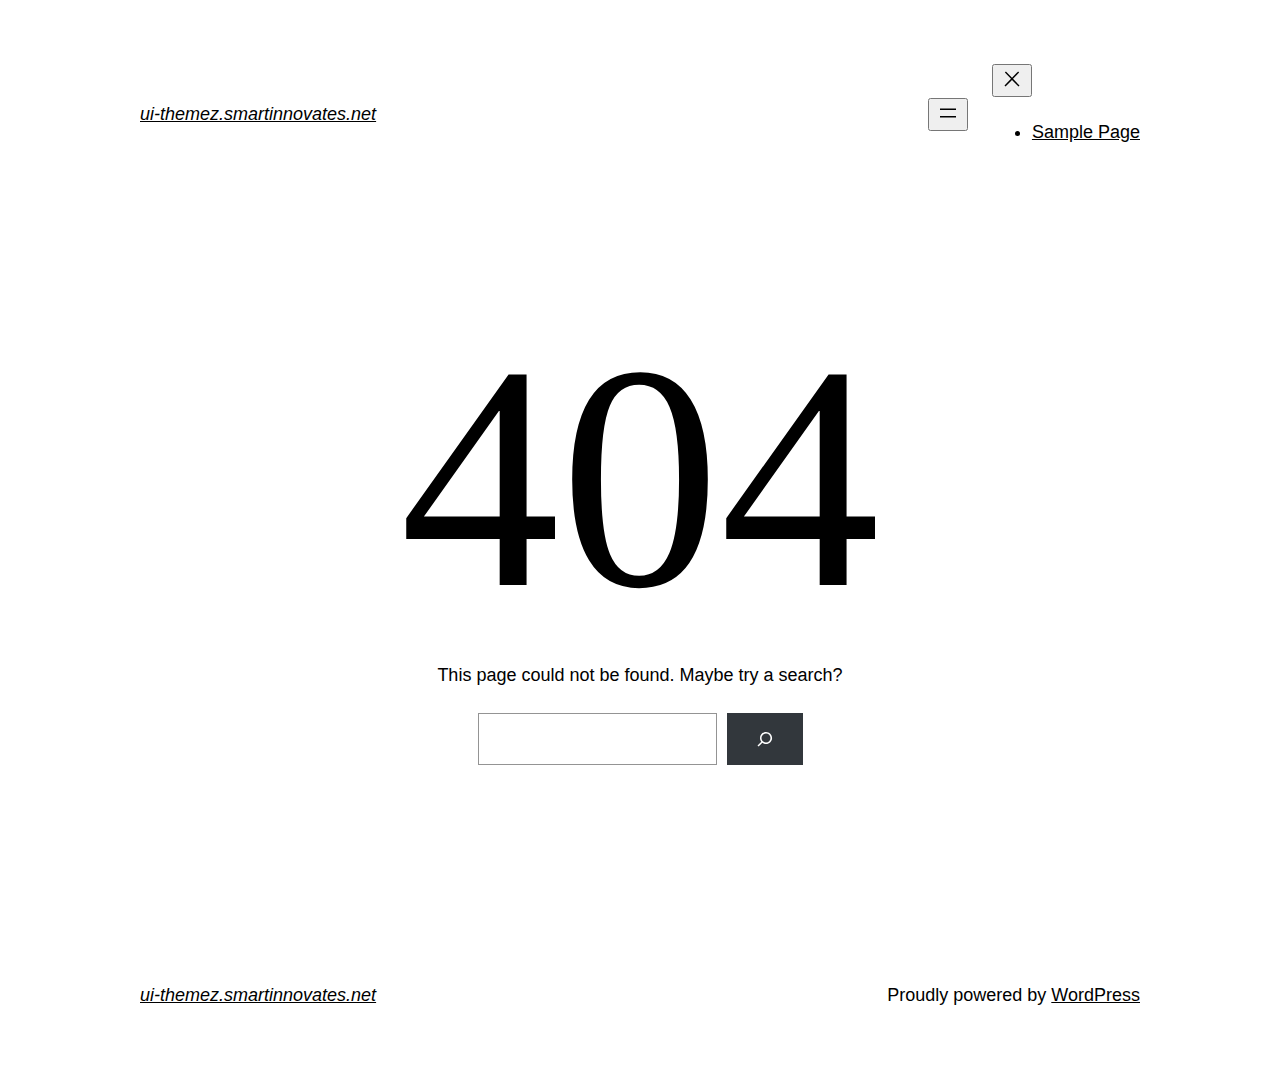
<file: assets/fonts/Pe-icon-7-strokebb1d.html>
<!DOCTYPE html>
<html lang="en-US">
<head>
	<meta charset="UTF-8" />
	<meta name="viewport" content="width=device-width, initial-scale=1" />
<meta name='robots' content='max-image-preview:large' />
<title>Page not found &#8211; ui-themez.smartinnovates.net</title>
<link rel="alternate" type="application/rss+xml" title="ui-themez.smartinnovates.net &raquo; Feed" href="https://ui-themez.smartinnovates.net/index.php/feed/" />
<link rel="alternate" type="application/rss+xml" title="ui-themez.smartinnovates.net &raquo; Comments Feed" href="https://ui-themez.smartinnovates.net/index.php/comments/feed/" />
<script>
window._wpemojiSettings = {"baseUrl":"https:\/\/s.w.org\/images\/core\/emoji\/14.0.0\/72x72\/","ext":".png","svgUrl":"https:\/\/s.w.org\/images\/core\/emoji\/14.0.0\/svg\/","svgExt":".svg","source":{"concatemoji":"https:\/\/ui-themez.smartinnovates.net\/wp-includes\/js\/wp-emoji-release.min.js?ver=6.4.3"}};
/*! This file is auto-generated */
!function(i,n){var o,s,e;function c(e){try{var t={supportTests:e,timestamp:(new Date).valueOf()};sessionStorage.setItem(o,JSON.stringify(t))}catch(e){}}function p(e,t,n){e.clearRect(0,0,e.canvas.width,e.canvas.height),e.fillText(t,0,0);var t=new Uint32Array(e.getImageData(0,0,e.canvas.width,e.canvas.height).data),r=(e.clearRect(0,0,e.canvas.width,e.canvas.height),e.fillText(n,0,0),new Uint32Array(e.getImageData(0,0,e.canvas.width,e.canvas.height).data));return t.every(function(e,t){return e===r[t]})}function u(e,t,n){switch(t){case"flag":return n(e,"\ud83c\udff3\ufe0f\u200d\u26a7\ufe0f","\ud83c\udff3\ufe0f\u200b\u26a7\ufe0f")?!1:!n(e,"\ud83c\uddfa\ud83c\uddf3","\ud83c\uddfa\u200b\ud83c\uddf3")&&!n(e,"\ud83c\udff4\udb40\udc67\udb40\udc62\udb40\udc65\udb40\udc6e\udb40\udc67\udb40\udc7f","\ud83c\udff4\u200b\udb40\udc67\u200b\udb40\udc62\u200b\udb40\udc65\u200b\udb40\udc6e\u200b\udb40\udc67\u200b\udb40\udc7f");case"emoji":return!n(e,"\ud83e\udef1\ud83c\udffb\u200d\ud83e\udef2\ud83c\udfff","\ud83e\udef1\ud83c\udffb\u200b\ud83e\udef2\ud83c\udfff")}return!1}function f(e,t,n){var r="undefined"!=typeof WorkerGlobalScope&&self instanceof WorkerGlobalScope?new OffscreenCanvas(300,150):i.createElement("canvas"),a=r.getContext("2d",{willReadFrequently:!0}),o=(a.textBaseline="top",a.font="600 32px Arial",{});return e.forEach(function(e){o[e]=t(a,e,n)}),o}function t(e){var t=i.createElement("script");t.src=e,t.defer=!0,i.head.appendChild(t)}"undefined"!=typeof Promise&&(o="wpEmojiSettingsSupports",s=["flag","emoji"],n.supports={everything:!0,everythingExceptFlag:!0},e=new Promise(function(e){i.addEventListener("DOMContentLoaded",e,{once:!0})}),new Promise(function(t){var n=function(){try{var e=JSON.parse(sessionStorage.getItem(o));if("object"==typeof e&&"number"==typeof e.timestamp&&(new Date).valueOf()<e.timestamp+604800&&"object"==typeof e.supportTests)return e.supportTests}catch(e){}return null}();if(!n){if("undefined"!=typeof Worker&&"undefined"!=typeof OffscreenCanvas&&"undefined"!=typeof URL&&URL.createObjectURL&&"undefined"!=typeof Blob)try{var e="postMessage("+f.toString()+"("+[JSON.stringify(s),u.toString(),p.toString()].join(",")+"));",r=new Blob([e],{type:"text/javascript"}),a=new Worker(URL.createObjectURL(r),{name:"wpTestEmojiSupports"});return void(a.onmessage=function(e){c(n=e.data),a.terminate(),t(n)})}catch(e){}c(n=f(s,u,p))}t(n)}).then(function(e){for(var t in e)n.supports[t]=e[t],n.supports.everything=n.supports.everything&&n.supports[t],"flag"!==t&&(n.supports.everythingExceptFlag=n.supports.everythingExceptFlag&&n.supports[t]);n.supports.everythingExceptFlag=n.supports.everythingExceptFlag&&!n.supports.flag,n.DOMReady=!1,n.readyCallback=function(){n.DOMReady=!0}}).then(function(){return e}).then(function(){var e;n.supports.everything||(n.readyCallback(),(e=n.source||{}).concatemoji?t(e.concatemoji):e.wpemoji&&e.twemoji&&(t(e.twemoji),t(e.wpemoji)))}))}((window,document),window._wpemojiSettings);
</script>
<style id='wp-block-site-logo-inline-css'>
.wp-block-site-logo{box-sizing:border-box;line-height:0}.wp-block-site-logo a{display:inline-block;line-height:0}.wp-block-site-logo.is-default-size img{height:auto;width:120px}.wp-block-site-logo img{height:auto;max-width:100%}.wp-block-site-logo a,.wp-block-site-logo img{border-radius:inherit}.wp-block-site-logo.aligncenter{margin-left:auto;margin-right:auto;text-align:center}.wp-block-site-logo.is-style-rounded{border-radius:9999px}
</style>
<style id='wp-block-site-title-inline-css'>
.wp-block-site-title a{color:inherit}
.wp-block-site-title{font-family: var(--wp--preset--font-family--system-font);font-size: var(--wp--preset--font-size--medium);font-style: italic;font-weight: normal;line-height: var(--wp--custom--typography--line-height--normal);}
</style>
<style id='wp-block-group-inline-css'>
.wp-block-group{box-sizing:border-box}
</style>
<style id='wp-block-group-theme-inline-css'>
:where(.wp-block-group.has-background){padding:1.25em 2.375em}
</style>
<style id='wp-block-page-list-inline-css'>
.wp-block-navigation .wp-block-page-list{align-items:var(--navigation-layout-align,initial);background-color:inherit;display:flex;flex-direction:var(--navigation-layout-direction,initial);flex-wrap:var(--navigation-layout-wrap,wrap);justify-content:var(--navigation-layout-justify,initial)}.wp-block-navigation .wp-block-navigation-item{background-color:inherit}
</style>
<link rel='stylesheet' id='wp-block-navigation-css' href='https://ui-themez.smartinnovates.net/wp-includes/blocks/navigation/style.min.css?ver=6.4.3' media='all' />
<style id='wp-block-navigation-inline-css'>
.wp-block-navigation a:where(:not(.wp-element-button)){color: inherit;}
</style>
<style id='wp-block-template-part-theme-inline-css'>
.wp-block-template-part.has-background{margin-bottom:0;margin-top:0;padding:1.25em 2.375em}
</style>
<style id='wp-block-heading-inline-css'>
h1.has-background,h2.has-background,h3.has-background,h4.has-background,h5.has-background,h6.has-background{padding:1.25em 2.375em}h1.has-text-align-left[style*=writing-mode]:where([style*=vertical-lr]),h1.has-text-align-right[style*=writing-mode]:where([style*=vertical-rl]),h2.has-text-align-left[style*=writing-mode]:where([style*=vertical-lr]),h2.has-text-align-right[style*=writing-mode]:where([style*=vertical-rl]),h3.has-text-align-left[style*=writing-mode]:where([style*=vertical-lr]),h3.has-text-align-right[style*=writing-mode]:where([style*=vertical-rl]),h4.has-text-align-left[style*=writing-mode]:where([style*=vertical-lr]),h4.has-text-align-right[style*=writing-mode]:where([style*=vertical-rl]),h5.has-text-align-left[style*=writing-mode]:where([style*=vertical-lr]),h5.has-text-align-right[style*=writing-mode]:where([style*=vertical-rl]),h6.has-text-align-left[style*=writing-mode]:where([style*=vertical-lr]),h6.has-text-align-right[style*=writing-mode]:where([style*=vertical-rl]){rotate:180deg}
</style>
<style id='wp-block-paragraph-inline-css'>
.is-small-text{font-size:.875em}.is-regular-text{font-size:1em}.is-large-text{font-size:2.25em}.is-larger-text{font-size:3em}.has-drop-cap:not(:focus):first-letter{float:left;font-size:8.4em;font-style:normal;font-weight:100;line-height:.68;margin:.05em .1em 0 0;text-transform:uppercase}body.rtl .has-drop-cap:not(:focus):first-letter{float:none;margin-left:.1em}p.has-drop-cap.has-background{overflow:hidden}p.has-background{padding:1.25em 2.375em}:where(p.has-text-color:not(.has-link-color)) a{color:inherit}p.has-text-align-left[style*="writing-mode:vertical-lr"],p.has-text-align-right[style*="writing-mode:vertical-rl"]{rotate:180deg}
</style>
<style id='wp-block-search-inline-css'>
.wp-block-search__button{margin-left:10px;word-break:normal}.wp-block-search__button.has-icon{line-height:0}.wp-block-search__button svg{fill:currentColor;min-height:24px;min-width:24px;vertical-align:text-bottom}:where(.wp-block-search__button){border:1px solid #ccc;padding:6px 10px}.wp-block-search__inside-wrapper{display:flex;flex:auto;flex-wrap:nowrap;max-width:100%}.wp-block-search__label{width:100%}.wp-block-search__input{-webkit-appearance:initial;appearance:none;border:1px solid #949494;flex-grow:1;margin-left:0;margin-right:0;min-width:3rem;padding:8px;text-decoration:unset!important}.wp-block-search.wp-block-search__button-only .wp-block-search__button{flex-shrink:0;margin-left:0;max-width:calc(100% - 100px)}:where(.wp-block-search__button-inside .wp-block-search__inside-wrapper){border:1px solid #949494;box-sizing:border-box;padding:4px}:where(.wp-block-search__button-inside .wp-block-search__inside-wrapper) .wp-block-search__input{border:none;border-radius:0;padding:0 4px}:where(.wp-block-search__button-inside .wp-block-search__inside-wrapper) .wp-block-search__input:focus{outline:none}:where(.wp-block-search__button-inside .wp-block-search__inside-wrapper) :where(.wp-block-search__button){padding:4px 8px}.wp-block-search.aligncenter .wp-block-search__inside-wrapper{margin:auto}.wp-block-search__button-behavior-expand .wp-block-search__inside-wrapper{min-width:0!important;transition-property:width}.wp-block-search__button-behavior-expand .wp-block-search__input{flex-basis:100%;transition-duration:.3s}.wp-block-search__button-behavior-expand.wp-block-search__searchfield-hidden,.wp-block-search__button-behavior-expand.wp-block-search__searchfield-hidden .wp-block-search__inside-wrapper{overflow:hidden}.wp-block-search__button-behavior-expand.wp-block-search__searchfield-hidden .wp-block-search__input{border-left-width:0!important;border-right-width:0!important;flex-basis:0;flex-grow:0;margin:0;min-width:0!important;padding-left:0!important;padding-right:0!important;width:0!important}.wp-block[data-align=right] .wp-block-search__button-behavior-expand .wp-block-search__inside-wrapper{float:right}
</style>
<style id='wp-block-search-theme-inline-css'>
.wp-block-search .wp-block-search__label{font-weight:700}.wp-block-search__button{border:1px solid #ccc;padding:.375em .625em}
</style>
<style id='wp-emoji-styles-inline-css'>

	img.wp-smiley, img.emoji {
		display: inline !important;
		border: none !important;
		box-shadow: none !important;
		height: 1em !important;
		width: 1em !important;
		margin: 0 0.07em !important;
		vertical-align: -0.1em !important;
		background: none !important;
		padding: 0 !important;
	}
</style>
<style id='wp-block-library-inline-css'>
:root{--wp-admin-theme-color:#007cba;--wp-admin-theme-color--rgb:0,124,186;--wp-admin-theme-color-darker-10:#006ba1;--wp-admin-theme-color-darker-10--rgb:0,107,161;--wp-admin-theme-color-darker-20:#005a87;--wp-admin-theme-color-darker-20--rgb:0,90,135;--wp-admin-border-width-focus:2px;--wp-block-synced-color:#7a00df;--wp-block-synced-color--rgb:122,0,223}@media (min-resolution:192dpi){:root{--wp-admin-border-width-focus:1.5px}}.wp-element-button{cursor:pointer}:root{--wp--preset--font-size--normal:16px;--wp--preset--font-size--huge:42px}:root .has-very-light-gray-background-color{background-color:#eee}:root .has-very-dark-gray-background-color{background-color:#313131}:root .has-very-light-gray-color{color:#eee}:root .has-very-dark-gray-color{color:#313131}:root .has-vivid-green-cyan-to-vivid-cyan-blue-gradient-background{background:linear-gradient(135deg,#00d084,#0693e3)}:root .has-purple-crush-gradient-background{background:linear-gradient(135deg,#34e2e4,#4721fb 50%,#ab1dfe)}:root .has-hazy-dawn-gradient-background{background:linear-gradient(135deg,#faaca8,#dad0ec)}:root .has-subdued-olive-gradient-background{background:linear-gradient(135deg,#fafae1,#67a671)}:root .has-atomic-cream-gradient-background{background:linear-gradient(135deg,#fdd79a,#004a59)}:root .has-nightshade-gradient-background{background:linear-gradient(135deg,#330968,#31cdcf)}:root .has-midnight-gradient-background{background:linear-gradient(135deg,#020381,#2874fc)}.has-regular-font-size{font-size:1em}.has-larger-font-size{font-size:2.625em}.has-normal-font-size{font-size:var(--wp--preset--font-size--normal)}.has-huge-font-size{font-size:var(--wp--preset--font-size--huge)}.has-text-align-center{text-align:center}.has-text-align-left{text-align:left}.has-text-align-right{text-align:right}#end-resizable-editor-section{display:none}.aligncenter{clear:both}.items-justified-left{justify-content:flex-start}.items-justified-center{justify-content:center}.items-justified-right{justify-content:flex-end}.items-justified-space-between{justify-content:space-between}.screen-reader-text{clip:rect(1px,1px,1px,1px);word-wrap:normal!important;border:0;-webkit-clip-path:inset(50%);clip-path:inset(50%);height:1px;margin:-1px;overflow:hidden;padding:0;position:absolute;width:1px}.screen-reader-text:focus{clip:auto!important;background-color:#ddd;-webkit-clip-path:none;clip-path:none;color:#444;display:block;font-size:1em;height:auto;left:5px;line-height:normal;padding:15px 23px 14px;text-decoration:none;top:5px;width:auto;z-index:100000}html :where(.has-border-color){border-style:solid}html :where([style*=border-top-color]){border-top-style:solid}html :where([style*=border-right-color]){border-right-style:solid}html :where([style*=border-bottom-color]){border-bottom-style:solid}html :where([style*=border-left-color]){border-left-style:solid}html :where([style*=border-width]){border-style:solid}html :where([style*=border-top-width]){border-top-style:solid}html :where([style*=border-right-width]){border-right-style:solid}html :where([style*=border-bottom-width]){border-bottom-style:solid}html :where([style*=border-left-width]){border-left-style:solid}html :where(img[class*=wp-image-]){height:auto;max-width:100%}:where(figure){margin:0 0 1em}html :where(.is-position-sticky){--wp-admin--admin-bar--position-offset:var(--wp-admin--admin-bar--height,0px)}@media screen and (max-width:600px){html :where(.is-position-sticky){--wp-admin--admin-bar--position-offset:0px}}
</style>
<style id='global-styles-inline-css'>
body{--wp--preset--color--black: #000000;--wp--preset--color--cyan-bluish-gray: #abb8c3;--wp--preset--color--white: #ffffff;--wp--preset--color--pale-pink: #f78da7;--wp--preset--color--vivid-red: #cf2e2e;--wp--preset--color--luminous-vivid-orange: #ff6900;--wp--preset--color--luminous-vivid-amber: #fcb900;--wp--preset--color--light-green-cyan: #7bdcb5;--wp--preset--color--vivid-green-cyan: #00d084;--wp--preset--color--pale-cyan-blue: #8ed1fc;--wp--preset--color--vivid-cyan-blue: #0693e3;--wp--preset--color--vivid-purple: #9b51e0;--wp--preset--color--foreground: #000000;--wp--preset--color--background: #ffffff;--wp--preset--color--primary: #1a4548;--wp--preset--color--secondary: #ffe2c7;--wp--preset--color--tertiary: #F6F6F6;--wp--preset--gradient--vivid-cyan-blue-to-vivid-purple: linear-gradient(135deg,rgba(6,147,227,1) 0%,rgb(155,81,224) 100%);--wp--preset--gradient--light-green-cyan-to-vivid-green-cyan: linear-gradient(135deg,rgb(122,220,180) 0%,rgb(0,208,130) 100%);--wp--preset--gradient--luminous-vivid-amber-to-luminous-vivid-orange: linear-gradient(135deg,rgba(252,185,0,1) 0%,rgba(255,105,0,1) 100%);--wp--preset--gradient--luminous-vivid-orange-to-vivid-red: linear-gradient(135deg,rgba(255,105,0,1) 0%,rgb(207,46,46) 100%);--wp--preset--gradient--very-light-gray-to-cyan-bluish-gray: linear-gradient(135deg,rgb(238,238,238) 0%,rgb(169,184,195) 100%);--wp--preset--gradient--cool-to-warm-spectrum: linear-gradient(135deg,rgb(74,234,220) 0%,rgb(151,120,209) 20%,rgb(207,42,186) 40%,rgb(238,44,130) 60%,rgb(251,105,98) 80%,rgb(254,248,76) 100%);--wp--preset--gradient--blush-light-purple: linear-gradient(135deg,rgb(255,206,236) 0%,rgb(152,150,240) 100%);--wp--preset--gradient--blush-bordeaux: linear-gradient(135deg,rgb(254,205,165) 0%,rgb(254,45,45) 50%,rgb(107,0,62) 100%);--wp--preset--gradient--luminous-dusk: linear-gradient(135deg,rgb(255,203,112) 0%,rgb(199,81,192) 50%,rgb(65,88,208) 100%);--wp--preset--gradient--pale-ocean: linear-gradient(135deg,rgb(255,245,203) 0%,rgb(182,227,212) 50%,rgb(51,167,181) 100%);--wp--preset--gradient--electric-grass: linear-gradient(135deg,rgb(202,248,128) 0%,rgb(113,206,126) 100%);--wp--preset--gradient--midnight: linear-gradient(135deg,rgb(2,3,129) 0%,rgb(40,116,252) 100%);--wp--preset--gradient--vertical-secondary-to-tertiary: linear-gradient(to bottom,var(--wp--preset--color--secondary) 0%,var(--wp--preset--color--tertiary) 100%);--wp--preset--gradient--vertical-secondary-to-background: linear-gradient(to bottom,var(--wp--preset--color--secondary) 0%,var(--wp--preset--color--background) 100%);--wp--preset--gradient--vertical-tertiary-to-background: linear-gradient(to bottom,var(--wp--preset--color--tertiary) 0%,var(--wp--preset--color--background) 100%);--wp--preset--gradient--diagonal-primary-to-foreground: linear-gradient(to bottom right,var(--wp--preset--color--primary) 0%,var(--wp--preset--color--foreground) 100%);--wp--preset--gradient--diagonal-secondary-to-background: linear-gradient(to bottom right,var(--wp--preset--color--secondary) 50%,var(--wp--preset--color--background) 50%);--wp--preset--gradient--diagonal-background-to-secondary: linear-gradient(to bottom right,var(--wp--preset--color--background) 50%,var(--wp--preset--color--secondary) 50%);--wp--preset--gradient--diagonal-tertiary-to-background: linear-gradient(to bottom right,var(--wp--preset--color--tertiary) 50%,var(--wp--preset--color--background) 50%);--wp--preset--gradient--diagonal-background-to-tertiary: linear-gradient(to bottom right,var(--wp--preset--color--background) 50%,var(--wp--preset--color--tertiary) 50%);--wp--preset--font-size--small: 1rem;--wp--preset--font-size--medium: 1.125rem;--wp--preset--font-size--large: 1.75rem;--wp--preset--font-size--x-large: clamp(1.75rem, 3vw, 2.25rem);--wp--preset--font-family--system-font: -apple-system,BlinkMacSystemFont,"Segoe UI",Roboto,Oxygen-Sans,Ubuntu,Cantarell,"Helvetica Neue",sans-serif;--wp--preset--font-family--source-serif-pro: "Source Serif Pro", serif;--wp--preset--spacing--20: 0.44rem;--wp--preset--spacing--30: 0.67rem;--wp--preset--spacing--40: 1rem;--wp--preset--spacing--50: 1.5rem;--wp--preset--spacing--60: 2.25rem;--wp--preset--spacing--70: 3.38rem;--wp--preset--spacing--80: 5.06rem;--wp--preset--shadow--natural: 6px 6px 9px rgba(0, 0, 0, 0.2);--wp--preset--shadow--deep: 12px 12px 50px rgba(0, 0, 0, 0.4);--wp--preset--shadow--sharp: 6px 6px 0px rgba(0, 0, 0, 0.2);--wp--preset--shadow--outlined: 6px 6px 0px -3px rgba(255, 255, 255, 1), 6px 6px rgba(0, 0, 0, 1);--wp--preset--shadow--crisp: 6px 6px 0px rgba(0, 0, 0, 1);--wp--custom--spacing--small: max(1.25rem, 5vw);--wp--custom--spacing--medium: clamp(2rem, 8vw, calc(4 * var(--wp--style--block-gap)));--wp--custom--spacing--large: clamp(4rem, 10vw, 8rem);--wp--custom--spacing--outer: var(--wp--custom--spacing--small, 1.25rem);--wp--custom--typography--font-size--huge: clamp(2.25rem, 4vw, 2.75rem);--wp--custom--typography--font-size--gigantic: clamp(2.75rem, 6vw, 3.25rem);--wp--custom--typography--font-size--colossal: clamp(3.25rem, 8vw, 6.25rem);--wp--custom--typography--line-height--tiny: 1.15;--wp--custom--typography--line-height--small: 1.2;--wp--custom--typography--line-height--medium: 1.4;--wp--custom--typography--line-height--normal: 1.6;}body { margin: 0;--wp--style--global--content-size: 650px;--wp--style--global--wide-size: 1000px; }.wp-site-blocks > .alignleft { float: left; margin-right: 2em; }.wp-site-blocks > .alignright { float: right; margin-left: 2em; }.wp-site-blocks > .aligncenter { justify-content: center; margin-left: auto; margin-right: auto; }:where(.wp-site-blocks) > * { margin-block-start: 1.5rem; margin-block-end: 0; }:where(.wp-site-blocks) > :first-child:first-child { margin-block-start: 0; }:where(.wp-site-blocks) > :last-child:last-child { margin-block-end: 0; }body { --wp--style--block-gap: 1.5rem; }:where(body .is-layout-flow)  > :first-child:first-child{margin-block-start: 0;}:where(body .is-layout-flow)  > :last-child:last-child{margin-block-end: 0;}:where(body .is-layout-flow)  > *{margin-block-start: 1.5rem;margin-block-end: 0;}:where(body .is-layout-constrained)  > :first-child:first-child{margin-block-start: 0;}:where(body .is-layout-constrained)  > :last-child:last-child{margin-block-end: 0;}:where(body .is-layout-constrained)  > *{margin-block-start: 1.5rem;margin-block-end: 0;}:where(body .is-layout-flex) {gap: 1.5rem;}:where(body .is-layout-grid) {gap: 1.5rem;}body .is-layout-flow > .alignleft{float: left;margin-inline-start: 0;margin-inline-end: 2em;}body .is-layout-flow > .alignright{float: right;margin-inline-start: 2em;margin-inline-end: 0;}body .is-layout-flow > .aligncenter{margin-left: auto !important;margin-right: auto !important;}body .is-layout-constrained > .alignleft{float: left;margin-inline-start: 0;margin-inline-end: 2em;}body .is-layout-constrained > .alignright{float: right;margin-inline-start: 2em;margin-inline-end: 0;}body .is-layout-constrained > .aligncenter{margin-left: auto !important;margin-right: auto !important;}body .is-layout-constrained > :where(:not(.alignleft):not(.alignright):not(.alignfull)){max-width: var(--wp--style--global--content-size);margin-left: auto !important;margin-right: auto !important;}body .is-layout-constrained > .alignwide{max-width: var(--wp--style--global--wide-size);}body .is-layout-flex{display: flex;}body .is-layout-flex{flex-wrap: wrap;align-items: center;}body .is-layout-flex > *{margin: 0;}body .is-layout-grid{display: grid;}body .is-layout-grid > *{margin: 0;}body{background-color: var(--wp--preset--color--background);color: var(--wp--preset--color--foreground);font-family: var(--wp--preset--font-family--system-font);font-size: var(--wp--preset--font-size--medium);line-height: var(--wp--custom--typography--line-height--normal);padding-top: 0px;padding-right: 0px;padding-bottom: 0px;padding-left: 0px;}a:where(:not(.wp-element-button)){color: var(--wp--preset--color--foreground);text-decoration: underline;}h1{font-family: var(--wp--preset--font-family--source-serif-pro);font-size: var(--wp--custom--typography--font-size--colossal);font-weight: 300;line-height: var(--wp--custom--typography--line-height--tiny);}h2{font-family: var(--wp--preset--font-family--source-serif-pro);font-size: var(--wp--custom--typography--font-size--gigantic);font-weight: 300;line-height: var(--wp--custom--typography--line-height--small);}h3{font-family: var(--wp--preset--font-family--source-serif-pro);font-size: var(--wp--custom--typography--font-size--huge);font-weight: 300;line-height: var(--wp--custom--typography--line-height--tiny);}h4{font-family: var(--wp--preset--font-family--source-serif-pro);font-size: var(--wp--preset--font-size--x-large);font-weight: 300;line-height: var(--wp--custom--typography--line-height--tiny);}h5{font-family: var(--wp--preset--font-family--system-font);font-size: var(--wp--preset--font-size--medium);font-weight: 700;line-height: var(--wp--custom--typography--line-height--normal);text-transform: uppercase;}h6{font-family: var(--wp--preset--font-family--system-font);font-size: var(--wp--preset--font-size--medium);font-weight: 400;line-height: var(--wp--custom--typography--line-height--normal);text-transform: uppercase;}.wp-element-button, .wp-block-button__link{background-color: #32373c;border-width: 0;color: #fff;font-family: inherit;font-size: inherit;line-height: inherit;padding: calc(0.667em + 2px) calc(1.333em + 2px);text-decoration: none;}.has-black-color{color: var(--wp--preset--color--black) !important;}.has-cyan-bluish-gray-color{color: var(--wp--preset--color--cyan-bluish-gray) !important;}.has-white-color{color: var(--wp--preset--color--white) !important;}.has-pale-pink-color{color: var(--wp--preset--color--pale-pink) !important;}.has-vivid-red-color{color: var(--wp--preset--color--vivid-red) !important;}.has-luminous-vivid-orange-color{color: var(--wp--preset--color--luminous-vivid-orange) !important;}.has-luminous-vivid-amber-color{color: var(--wp--preset--color--luminous-vivid-amber) !important;}.has-light-green-cyan-color{color: var(--wp--preset--color--light-green-cyan) !important;}.has-vivid-green-cyan-color{color: var(--wp--preset--color--vivid-green-cyan) !important;}.has-pale-cyan-blue-color{color: var(--wp--preset--color--pale-cyan-blue) !important;}.has-vivid-cyan-blue-color{color: var(--wp--preset--color--vivid-cyan-blue) !important;}.has-vivid-purple-color{color: var(--wp--preset--color--vivid-purple) !important;}.has-foreground-color{color: var(--wp--preset--color--foreground) !important;}.has-background-color{color: var(--wp--preset--color--background) !important;}.has-primary-color{color: var(--wp--preset--color--primary) !important;}.has-secondary-color{color: var(--wp--preset--color--secondary) !important;}.has-tertiary-color{color: var(--wp--preset--color--tertiary) !important;}.has-black-background-color{background-color: var(--wp--preset--color--black) !important;}.has-cyan-bluish-gray-background-color{background-color: var(--wp--preset--color--cyan-bluish-gray) !important;}.has-white-background-color{background-color: var(--wp--preset--color--white) !important;}.has-pale-pink-background-color{background-color: var(--wp--preset--color--pale-pink) !important;}.has-vivid-red-background-color{background-color: var(--wp--preset--color--vivid-red) !important;}.has-luminous-vivid-orange-background-color{background-color: var(--wp--preset--color--luminous-vivid-orange) !important;}.has-luminous-vivid-amber-background-color{background-color: var(--wp--preset--color--luminous-vivid-amber) !important;}.has-light-green-cyan-background-color{background-color: var(--wp--preset--color--light-green-cyan) !important;}.has-vivid-green-cyan-background-color{background-color: var(--wp--preset--color--vivid-green-cyan) !important;}.has-pale-cyan-blue-background-color{background-color: var(--wp--preset--color--pale-cyan-blue) !important;}.has-vivid-cyan-blue-background-color{background-color: var(--wp--preset--color--vivid-cyan-blue) !important;}.has-vivid-purple-background-color{background-color: var(--wp--preset--color--vivid-purple) !important;}.has-foreground-background-color{background-color: var(--wp--preset--color--foreground) !important;}.has-background-background-color{background-color: var(--wp--preset--color--background) !important;}.has-primary-background-color{background-color: var(--wp--preset--color--primary) !important;}.has-secondary-background-color{background-color: var(--wp--preset--color--secondary) !important;}.has-tertiary-background-color{background-color: var(--wp--preset--color--tertiary) !important;}.has-black-border-color{border-color: var(--wp--preset--color--black) !important;}.has-cyan-bluish-gray-border-color{border-color: var(--wp--preset--color--cyan-bluish-gray) !important;}.has-white-border-color{border-color: var(--wp--preset--color--white) !important;}.has-pale-pink-border-color{border-color: var(--wp--preset--color--pale-pink) !important;}.has-vivid-red-border-color{border-color: var(--wp--preset--color--vivid-red) !important;}.has-luminous-vivid-orange-border-color{border-color: var(--wp--preset--color--luminous-vivid-orange) !important;}.has-luminous-vivid-amber-border-color{border-color: var(--wp--preset--color--luminous-vivid-amber) !important;}.has-light-green-cyan-border-color{border-color: var(--wp--preset--color--light-green-cyan) !important;}.has-vivid-green-cyan-border-color{border-color: var(--wp--preset--color--vivid-green-cyan) !important;}.has-pale-cyan-blue-border-color{border-color: var(--wp--preset--color--pale-cyan-blue) !important;}.has-vivid-cyan-blue-border-color{border-color: var(--wp--preset--color--vivid-cyan-blue) !important;}.has-vivid-purple-border-color{border-color: var(--wp--preset--color--vivid-purple) !important;}.has-foreground-border-color{border-color: var(--wp--preset--color--foreground) !important;}.has-background-border-color{border-color: var(--wp--preset--color--background) !important;}.has-primary-border-color{border-color: var(--wp--preset--color--primary) !important;}.has-secondary-border-color{border-color: var(--wp--preset--color--secondary) !important;}.has-tertiary-border-color{border-color: var(--wp--preset--color--tertiary) !important;}.has-vivid-cyan-blue-to-vivid-purple-gradient-background{background: var(--wp--preset--gradient--vivid-cyan-blue-to-vivid-purple) !important;}.has-light-green-cyan-to-vivid-green-cyan-gradient-background{background: var(--wp--preset--gradient--light-green-cyan-to-vivid-green-cyan) !important;}.has-luminous-vivid-amber-to-luminous-vivid-orange-gradient-background{background: var(--wp--preset--gradient--luminous-vivid-amber-to-luminous-vivid-orange) !important;}.has-luminous-vivid-orange-to-vivid-red-gradient-background{background: var(--wp--preset--gradient--luminous-vivid-orange-to-vivid-red) !important;}.has-very-light-gray-to-cyan-bluish-gray-gradient-background{background: var(--wp--preset--gradient--very-light-gray-to-cyan-bluish-gray) !important;}.has-cool-to-warm-spectrum-gradient-background{background: var(--wp--preset--gradient--cool-to-warm-spectrum) !important;}.has-blush-light-purple-gradient-background{background: var(--wp--preset--gradient--blush-light-purple) !important;}.has-blush-bordeaux-gradient-background{background: var(--wp--preset--gradient--blush-bordeaux) !important;}.has-luminous-dusk-gradient-background{background: var(--wp--preset--gradient--luminous-dusk) !important;}.has-pale-ocean-gradient-background{background: var(--wp--preset--gradient--pale-ocean) !important;}.has-electric-grass-gradient-background{background: var(--wp--preset--gradient--electric-grass) !important;}.has-midnight-gradient-background{background: var(--wp--preset--gradient--midnight) !important;}.has-vertical-secondary-to-tertiary-gradient-background{background: var(--wp--preset--gradient--vertical-secondary-to-tertiary) !important;}.has-vertical-secondary-to-background-gradient-background{background: var(--wp--preset--gradient--vertical-secondary-to-background) !important;}.has-vertical-tertiary-to-background-gradient-background{background: var(--wp--preset--gradient--vertical-tertiary-to-background) !important;}.has-diagonal-primary-to-foreground-gradient-background{background: var(--wp--preset--gradient--diagonal-primary-to-foreground) !important;}.has-diagonal-secondary-to-background-gradient-background{background: var(--wp--preset--gradient--diagonal-secondary-to-background) !important;}.has-diagonal-background-to-secondary-gradient-background{background: var(--wp--preset--gradient--diagonal-background-to-secondary) !important;}.has-diagonal-tertiary-to-background-gradient-background{background: var(--wp--preset--gradient--diagonal-tertiary-to-background) !important;}.has-diagonal-background-to-tertiary-gradient-background{background: var(--wp--preset--gradient--diagonal-background-to-tertiary) !important;}.has-small-font-size{font-size: var(--wp--preset--font-size--small) !important;}.has-medium-font-size{font-size: var(--wp--preset--font-size--medium) !important;}.has-large-font-size{font-size: var(--wp--preset--font-size--large) !important;}.has-x-large-font-size{font-size: var(--wp--preset--font-size--x-large) !important;}.has-system-font-font-family{font-family: var(--wp--preset--font-family--system-font) !important;}.has-source-serif-pro-font-family{font-family: var(--wp--preset--font-family--source-serif-pro) !important;}
</style>
<style id='core-block-supports-inline-css'>
.wp-container-core-navigation-layout-1.wp-container-core-navigation-layout-1{justify-content:flex-end;}.wp-container-core-group-layout-2.wp-container-core-group-layout-2{justify-content:space-between;}.wp-container-core-group-layout-6.wp-container-core-group-layout-6{justify-content:space-between;}
</style>
<style id='wp-block-template-skip-link-inline-css'>

		.skip-link.screen-reader-text {
			border: 0;
			clip: rect(1px,1px,1px,1px);
			clip-path: inset(50%);
			height: 1px;
			margin: -1px;
			overflow: hidden;
			padding: 0;
			position: absolute !important;
			width: 1px;
			word-wrap: normal !important;
		}

		.skip-link.screen-reader-text:focus {
			background-color: #eee;
			clip: auto !important;
			clip-path: none;
			color: #444;
			display: block;
			font-size: 1em;
			height: auto;
			left: 5px;
			line-height: normal;
			padding: 15px 23px 14px;
			text-decoration: none;
			top: 5px;
			width: auto;
			z-index: 100000;
		}
</style>
<link rel='stylesheet' id='twentytwentytwo-style-css' href='https://ui-themez.smartinnovates.net/wp-content/themes/twentytwentytwo/style.css?ver=1.2' media='all' />
<script src="https://ui-themez.smartinnovates.net/wp-includes/js/dist/interactivity.min.js?ver=6.4.3" id="wp-interactivity-js" defer data-wp-strategy="defer"></script>
<script src="https://ui-themez.smartinnovates.net/wp-includes/blocks/navigation/view.min.js?ver=e3d6f3216904b5b42831" id="wp-block-navigation-view-js" defer data-wp-strategy="defer"></script>
<link rel="https://api.w.org/" href="https://ui-themez.smartinnovates.net/index.php/wp-json/" /><link rel="EditURI" type="application/rsd+xml" title="RSD" href="https://ui-themez.smartinnovates.net/xmlrpc.php?rsd" />
<meta name="generator" content="WordPress 6.4.3" />
<style id='wp-fonts-local'>
@font-face{font-family:"Source Serif Pro";font-style:normal;font-weight:200 900;font-display:fallback;src:url('https://ui-themez.smartinnovates.net/wp-content/themes/twentytwentytwo/assets/fonts/source-serif-pro/SourceSerif4Variable-Roman.ttf.woff2') format('woff2');font-stretch:normal;}
@font-face{font-family:"Source Serif Pro";font-style:italic;font-weight:200 900;font-display:fallback;src:url('https://ui-themez.smartinnovates.net/wp-content/themes/twentytwentytwo/assets/fonts/source-serif-pro/SourceSerif4Variable-Italic.ttf.woff2') format('woff2');font-stretch:normal;}
</style>
</head>

<body class="error404 wp-embed-responsive">

<div class="wp-site-blocks"><header class="wp-block-template-part">
<div class="wp-block-group is-layout-constrained wp-block-group-is-layout-constrained">
<div class="wp-block-group alignwide is-content-justification-space-between is-layout-flex wp-container-core-group-layout-2 wp-block-group-is-layout-flex" style="padding-top:var(--wp--custom--spacing--small, 1.25rem);padding-bottom:var(--wp--custom--spacing--large, 8rem)">
<div class="wp-block-group is-layout-flex wp-block-group-is-layout-flex">

<h1 class="wp-block-site-title"><a href="https://ui-themez.smartinnovates.net" target="_self" rel="home">ui-themez.smartinnovates.net</a></h1></div>


<nav class="is-responsive items-justified-right wp-block-navigation is-content-justification-right is-layout-flex wp-container-core-navigation-layout-1 wp-block-navigation-is-layout-flex" aria-label="" 
			data-wp-interactive
			data-wp-context='{"core":{"navigation":{"overlayOpenedBy":[],"type":"overlay","roleAttribute":"","ariaLabel":"Menu"}}}'
		><button aria-haspopup="true" aria-label="Open menu" class="wp-block-navigation__responsive-container-open " 
			data-wp-on--click="actions.core.navigation.openMenuOnClick"
			data-wp-on--keydown="actions.core.navigation.handleMenuKeydown"
		><svg width="24" height="24" xmlns="http://www.w3.org/2000/svg" viewBox="0 0 24 24" aria-hidden="true" focusable="false"><rect x="4" y="7.5" width="16" height="1.5" /><rect x="4" y="15" width="16" height="1.5" /></svg></button>
			<div class="wp-block-navigation__responsive-container  " style="" id="modal-1" 
			data-wp-class--has-modal-open="selectors.core.navigation.isMenuOpen"
			data-wp-class--is-menu-open="selectors.core.navigation.isMenuOpen"
			data-wp-effect="effects.core.navigation.initMenu"
			data-wp-on--keydown="actions.core.navigation.handleMenuKeydown"
			data-wp-on--focusout="actions.core.navigation.handleMenuFocusout"
			tabindex="-1"
		>
				<div class="wp-block-navigation__responsive-close" tabindex="-1">
					<div class="wp-block-navigation__responsive-dialog" 
			data-wp-bind--aria-modal="selectors.core.navigation.ariaModal"
			data-wp-bind--aria-label="selectors.core.navigation.ariaLabel"
			data-wp-bind--role="selectors.core.navigation.roleAttribute"
			data-wp-effect="effects.core.navigation.focusFirstElement"
		>
							<button aria-label="Close menu" class="wp-block-navigation__responsive-container-close" 
			data-wp-on--click="actions.core.navigation.closeMenuOnClick"
		><svg xmlns="http://www.w3.org/2000/svg" viewBox="0 0 24 24" width="24" height="24" aria-hidden="true" focusable="false"><path d="M13 11.8l6.1-6.3-1-1-6.1 6.2-6.1-6.2-1 1 6.1 6.3-6.5 6.7 1 1 6.5-6.6 6.5 6.6 1-1z"></path></svg></button>
						<div class="wp-block-navigation__responsive-container-content" id="modal-1-content">
							<ul class="wp-block-page-list"><li class="wp-block-pages-list__item wp-block-navigation-item open-on-hover-click"><a class="wp-block-pages-list__item__link wp-block-navigation-item__content" href="https://ui-themez.smartinnovates.net/index.php/sample-page/">Sample Page</a></li></ul>
						</div>
					</div>
				</div>
			</div></nav></div>
</div>
</header>


<main class="wp-block-group is-layout-flow wp-block-group-is-layout-flow">
<div class="wp-block-group is-layout-constrained wp-block-group-is-layout-constrained">

					<h2 class="has-text-align-center wp-block-heading" style="font-size:clamp(4rem, 40vw, 20rem);font-weight:200;line-height:1">404</h2>
					
					
					<p class="has-text-align-center">This page could not be found. Maybe try a search?</p>
					
					<form role="search" method="get" action="https://ui-themez.smartinnovates.net/" class="wp-block-search__button-outside wp-block-search__icon-button aligncenter wp-block-search"    ><label class="wp-block-search__label screen-reader-text" for="wp-block-search__input-2" >Search</label><div class="wp-block-search__inside-wrapper "  style="width: 50%"><input class="wp-block-search__input" id="wp-block-search__input-2" placeholder="" value="" type="search" name="s" required /><button aria-label="Search" class="wp-block-search__button has-icon wp-element-button" type="submit" ><svg class="search-icon" viewBox="0 0 24 24" width="24" height="24">
					<path d="M13 5c-3.3 0-6 2.7-6 6 0 1.4.5 2.7 1.3 3.7l-3.8 3.8 1.1 1.1 3.8-3.8c1 .8 2.3 1.3 3.7 1.3 3.3 0 6-2.7 6-6S16.3 5 13 5zm0 10.5c-2.5 0-4.5-2-4.5-4.5s2-4.5 4.5-4.5 4.5 2 4.5 4.5-2 4.5-4.5 4.5z"></path>
				</svg></button></div></form>
</div>
</main>


<footer class="wp-block-template-part">
<div class="wp-block-group is-layout-constrained wp-block-group-is-layout-constrained" style="padding-top:var(--wp--custom--spacing--large, 8rem)">

					<div class="wp-block-group alignfull is-layout-constrained wp-block-group-is-layout-constrained">
					<div class="wp-block-group alignwide is-content-justification-space-between is-layout-flex wp-container-core-group-layout-6 wp-block-group-is-layout-flex" style="padding-top:4rem;padding-bottom:4rem"><p class="wp-block-site-title"><a href="https://ui-themez.smartinnovates.net" target="_self" rel="home">ui-themez.smartinnovates.net</a></p>

					
					<p class="has-text-align-right">Proudly powered by <a href="https://wordpress.org" rel="nofollow">WordPress</a></p>
					</div>
					</div>
					
</div>

</footer>
</div>
<script id="wp-block-template-skip-link-js-after">
	( function() {
		var skipLinkTarget = document.querySelector( 'main' ),
			sibling,
			skipLinkTargetID,
			skipLink;

		// Early exit if a skip-link target can't be located.
		if ( ! skipLinkTarget ) {
			return;
		}

		/*
		 * Get the site wrapper.
		 * The skip-link will be injected in the beginning of it.
		 */
		sibling = document.querySelector( '.wp-site-blocks' );

		// Early exit if the root element was not found.
		if ( ! sibling ) {
			return;
		}

		// Get the skip-link target's ID, and generate one if it doesn't exist.
		skipLinkTargetID = skipLinkTarget.id;
		if ( ! skipLinkTargetID ) {
			skipLinkTargetID = 'wp--skip-link--target';
			skipLinkTarget.id = skipLinkTargetID;
		}

		// Create the skip link.
		skipLink = document.createElement( 'a' );
		skipLink.classList.add( 'skip-link', 'screen-reader-text' );
		skipLink.href = '#' + skipLinkTargetID;
		skipLink.innerHTML = 'Skip to content';

		// Inject the skip link.
		sibling.parentElement.insertBefore( skipLink, sibling );
	}() );
	
</script>
</body>
</html>

<!-- plugin=object-cache-pro client=phpredis metric#hits=862 metric#misses=48 metric#hit-ratio=94.7 metric#bytes=128234 metric#prefetches=17 metric#store-reads=46 metric#store-writes=2 metric#store-hits=29 metric#store-misses=39 metric#sql-queries=3 metric#ms-total=635.07 metric#ms-cache=126.44 metric#ms-cache-avg=2.6903 metric#ms-cache-ratio=19.9 -->
</file>
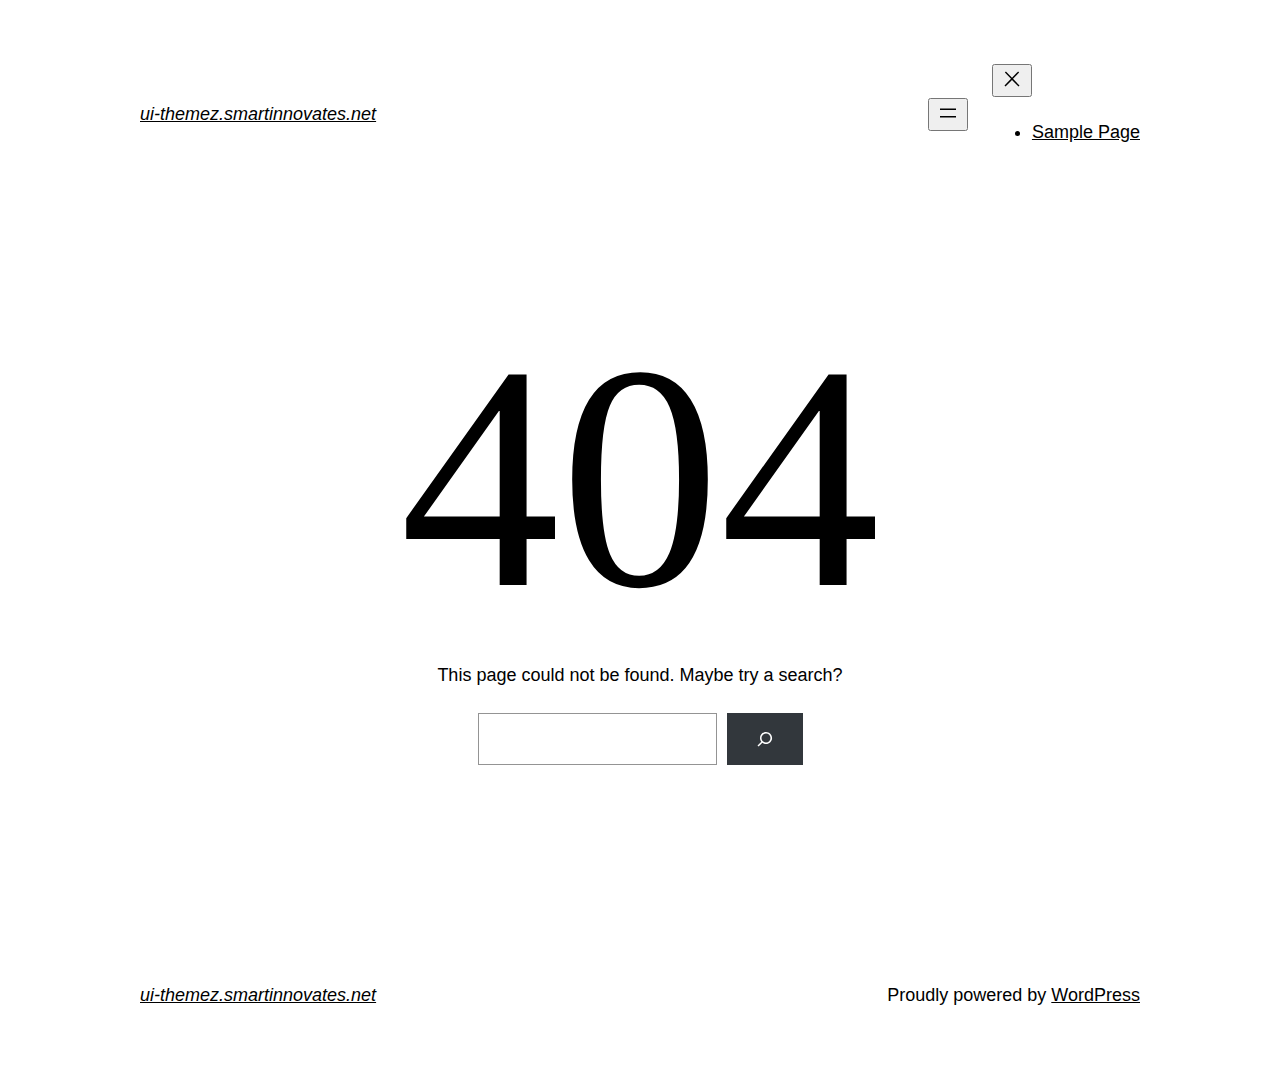
<file: assets/css/images/close.html>
<!DOCTYPE html>
<html lang="en-US">
<head>
	<meta charset="UTF-8" />
	<meta name="viewport" content="width=device-width, initial-scale=1" />
<meta name='robots' content='max-image-preview:large' />
<title>Page not found &#8211; ui-themez.smartinnovates.net</title>
<link rel="alternate" type="application/rss+xml" title="ui-themez.smartinnovates.net &raquo; Feed" href="https://ui-themez.smartinnovates.net/index.php/feed/" />
<link rel="alternate" type="application/rss+xml" title="ui-themez.smartinnovates.net &raquo; Comments Feed" href="https://ui-themez.smartinnovates.net/index.php/comments/feed/" />
<script>
window._wpemojiSettings = {"baseUrl":"https:\/\/s.w.org\/images\/core\/emoji\/14.0.0\/72x72\/","ext":".png","svgUrl":"https:\/\/s.w.org\/images\/core\/emoji\/14.0.0\/svg\/","svgExt":".svg","source":{"concatemoji":"https:\/\/ui-themez.smartinnovates.net\/wp-includes\/js\/wp-emoji-release.min.js?ver=6.4.3"}};
/*! This file is auto-generated */
!function(i,n){var o,s,e;function c(e){try{var t={supportTests:e,timestamp:(new Date).valueOf()};sessionStorage.setItem(o,JSON.stringify(t))}catch(e){}}function p(e,t,n){e.clearRect(0,0,e.canvas.width,e.canvas.height),e.fillText(t,0,0);var t=new Uint32Array(e.getImageData(0,0,e.canvas.width,e.canvas.height).data),r=(e.clearRect(0,0,e.canvas.width,e.canvas.height),e.fillText(n,0,0),new Uint32Array(e.getImageData(0,0,e.canvas.width,e.canvas.height).data));return t.every(function(e,t){return e===r[t]})}function u(e,t,n){switch(t){case"flag":return n(e,"\ud83c\udff3\ufe0f\u200d\u26a7\ufe0f","\ud83c\udff3\ufe0f\u200b\u26a7\ufe0f")?!1:!n(e,"\ud83c\uddfa\ud83c\uddf3","\ud83c\uddfa\u200b\ud83c\uddf3")&&!n(e,"\ud83c\udff4\udb40\udc67\udb40\udc62\udb40\udc65\udb40\udc6e\udb40\udc67\udb40\udc7f","\ud83c\udff4\u200b\udb40\udc67\u200b\udb40\udc62\u200b\udb40\udc65\u200b\udb40\udc6e\u200b\udb40\udc67\u200b\udb40\udc7f");case"emoji":return!n(e,"\ud83e\udef1\ud83c\udffb\u200d\ud83e\udef2\ud83c\udfff","\ud83e\udef1\ud83c\udffb\u200b\ud83e\udef2\ud83c\udfff")}return!1}function f(e,t,n){var r="undefined"!=typeof WorkerGlobalScope&&self instanceof WorkerGlobalScope?new OffscreenCanvas(300,150):i.createElement("canvas"),a=r.getContext("2d",{willReadFrequently:!0}),o=(a.textBaseline="top",a.font="600 32px Arial",{});return e.forEach(function(e){o[e]=t(a,e,n)}),o}function t(e){var t=i.createElement("script");t.src=e,t.defer=!0,i.head.appendChild(t)}"undefined"!=typeof Promise&&(o="wpEmojiSettingsSupports",s=["flag","emoji"],n.supports={everything:!0,everythingExceptFlag:!0},e=new Promise(function(e){i.addEventListener("DOMContentLoaded",e,{once:!0})}),new Promise(function(t){var n=function(){try{var e=JSON.parse(sessionStorage.getItem(o));if("object"==typeof e&&"number"==typeof e.timestamp&&(new Date).valueOf()<e.timestamp+604800&&"object"==typeof e.supportTests)return e.supportTests}catch(e){}return null}();if(!n){if("undefined"!=typeof Worker&&"undefined"!=typeof OffscreenCanvas&&"undefined"!=typeof URL&&URL.createObjectURL&&"undefined"!=typeof Blob)try{var e="postMessage("+f.toString()+"("+[JSON.stringify(s),u.toString(),p.toString()].join(",")+"));",r=new Blob([e],{type:"text/javascript"}),a=new Worker(URL.createObjectURL(r),{name:"wpTestEmojiSupports"});return void(a.onmessage=function(e){c(n=e.data),a.terminate(),t(n)})}catch(e){}c(n=f(s,u,p))}t(n)}).then(function(e){for(var t in e)n.supports[t]=e[t],n.supports.everything=n.supports.everything&&n.supports[t],"flag"!==t&&(n.supports.everythingExceptFlag=n.supports.everythingExceptFlag&&n.supports[t]);n.supports.everythingExceptFlag=n.supports.everythingExceptFlag&&!n.supports.flag,n.DOMReady=!1,n.readyCallback=function(){n.DOMReady=!0}}).then(function(){return e}).then(function(){var e;n.supports.everything||(n.readyCallback(),(e=n.source||{}).concatemoji?t(e.concatemoji):e.wpemoji&&e.twemoji&&(t(e.twemoji),t(e.wpemoji)))}))}((window,document),window._wpemojiSettings);
</script>
<style id='wp-block-site-logo-inline-css'>
.wp-block-site-logo{box-sizing:border-box;line-height:0}.wp-block-site-logo a{display:inline-block;line-height:0}.wp-block-site-logo.is-default-size img{height:auto;width:120px}.wp-block-site-logo img{height:auto;max-width:100%}.wp-block-site-logo a,.wp-block-site-logo img{border-radius:inherit}.wp-block-site-logo.aligncenter{margin-left:auto;margin-right:auto;text-align:center}.wp-block-site-logo.is-style-rounded{border-radius:9999px}
</style>
<style id='wp-block-site-title-inline-css'>
.wp-block-site-title a{color:inherit}
.wp-block-site-title{font-family: var(--wp--preset--font-family--system-font);font-size: var(--wp--preset--font-size--medium);font-style: italic;font-weight: normal;line-height: var(--wp--custom--typography--line-height--normal);}
</style>
<style id='wp-block-group-inline-css'>
.wp-block-group{box-sizing:border-box}
</style>
<style id='wp-block-group-theme-inline-css'>
:where(.wp-block-group.has-background){padding:1.25em 2.375em}
</style>
<style id='wp-block-page-list-inline-css'>
.wp-block-navigation .wp-block-page-list{align-items:var(--navigation-layout-align,initial);background-color:inherit;display:flex;flex-direction:var(--navigation-layout-direction,initial);flex-wrap:var(--navigation-layout-wrap,wrap);justify-content:var(--navigation-layout-justify,initial)}.wp-block-navigation .wp-block-navigation-item{background-color:inherit}
</style>
<link rel='stylesheet' id='wp-block-navigation-css' href='https://ui-themez.smartinnovates.net/wp-includes/blocks/navigation/style.min.css?ver=6.4.3' media='all' />
<style id='wp-block-navigation-inline-css'>
.wp-block-navigation a:where(:not(.wp-element-button)){color: inherit;}
</style>
<style id='wp-block-template-part-theme-inline-css'>
.wp-block-template-part.has-background{margin-bottom:0;margin-top:0;padding:1.25em 2.375em}
</style>
<style id='wp-block-heading-inline-css'>
h1.has-background,h2.has-background,h3.has-background,h4.has-background,h5.has-background,h6.has-background{padding:1.25em 2.375em}h1.has-text-align-left[style*=writing-mode]:where([style*=vertical-lr]),h1.has-text-align-right[style*=writing-mode]:where([style*=vertical-rl]),h2.has-text-align-left[style*=writing-mode]:where([style*=vertical-lr]),h2.has-text-align-right[style*=writing-mode]:where([style*=vertical-rl]),h3.has-text-align-left[style*=writing-mode]:where([style*=vertical-lr]),h3.has-text-align-right[style*=writing-mode]:where([style*=vertical-rl]),h4.has-text-align-left[style*=writing-mode]:where([style*=vertical-lr]),h4.has-text-align-right[style*=writing-mode]:where([style*=vertical-rl]),h5.has-text-align-left[style*=writing-mode]:where([style*=vertical-lr]),h5.has-text-align-right[style*=writing-mode]:where([style*=vertical-rl]),h6.has-text-align-left[style*=writing-mode]:where([style*=vertical-lr]),h6.has-text-align-right[style*=writing-mode]:where([style*=vertical-rl]){rotate:180deg}
</style>
<style id='wp-block-paragraph-inline-css'>
.is-small-text{font-size:.875em}.is-regular-text{font-size:1em}.is-large-text{font-size:2.25em}.is-larger-text{font-size:3em}.has-drop-cap:not(:focus):first-letter{float:left;font-size:8.4em;font-style:normal;font-weight:100;line-height:.68;margin:.05em .1em 0 0;text-transform:uppercase}body.rtl .has-drop-cap:not(:focus):first-letter{float:none;margin-left:.1em}p.has-drop-cap.has-background{overflow:hidden}p.has-background{padding:1.25em 2.375em}:where(p.has-text-color:not(.has-link-color)) a{color:inherit}p.has-text-align-left[style*="writing-mode:vertical-lr"],p.has-text-align-right[style*="writing-mode:vertical-rl"]{rotate:180deg}
</style>
<style id='wp-block-search-inline-css'>
.wp-block-search__button{margin-left:10px;word-break:normal}.wp-block-search__button.has-icon{line-height:0}.wp-block-search__button svg{fill:currentColor;min-height:24px;min-width:24px;vertical-align:text-bottom}:where(.wp-block-search__button){border:1px solid #ccc;padding:6px 10px}.wp-block-search__inside-wrapper{display:flex;flex:auto;flex-wrap:nowrap;max-width:100%}.wp-block-search__label{width:100%}.wp-block-search__input{-webkit-appearance:initial;appearance:none;border:1px solid #949494;flex-grow:1;margin-left:0;margin-right:0;min-width:3rem;padding:8px;text-decoration:unset!important}.wp-block-search.wp-block-search__button-only .wp-block-search__button{flex-shrink:0;margin-left:0;max-width:calc(100% - 100px)}:where(.wp-block-search__button-inside .wp-block-search__inside-wrapper){border:1px solid #949494;box-sizing:border-box;padding:4px}:where(.wp-block-search__button-inside .wp-block-search__inside-wrapper) .wp-block-search__input{border:none;border-radius:0;padding:0 4px}:where(.wp-block-search__button-inside .wp-block-search__inside-wrapper) .wp-block-search__input:focus{outline:none}:where(.wp-block-search__button-inside .wp-block-search__inside-wrapper) :where(.wp-block-search__button){padding:4px 8px}.wp-block-search.aligncenter .wp-block-search__inside-wrapper{margin:auto}.wp-block-search__button-behavior-expand .wp-block-search__inside-wrapper{min-width:0!important;transition-property:width}.wp-block-search__button-behavior-expand .wp-block-search__input{flex-basis:100%;transition-duration:.3s}.wp-block-search__button-behavior-expand.wp-block-search__searchfield-hidden,.wp-block-search__button-behavior-expand.wp-block-search__searchfield-hidden .wp-block-search__inside-wrapper{overflow:hidden}.wp-block-search__button-behavior-expand.wp-block-search__searchfield-hidden .wp-block-search__input{border-left-width:0!important;border-right-width:0!important;flex-basis:0;flex-grow:0;margin:0;min-width:0!important;padding-left:0!important;padding-right:0!important;width:0!important}.wp-block[data-align=right] .wp-block-search__button-behavior-expand .wp-block-search__inside-wrapper{float:right}
</style>
<style id='wp-block-search-theme-inline-css'>
.wp-block-search .wp-block-search__label{font-weight:700}.wp-block-search__button{border:1px solid #ccc;padding:.375em .625em}
</style>
<style id='wp-emoji-styles-inline-css'>

	img.wp-smiley, img.emoji {
		display: inline !important;
		border: none !important;
		box-shadow: none !important;
		height: 1em !important;
		width: 1em !important;
		margin: 0 0.07em !important;
		vertical-align: -0.1em !important;
		background: none !important;
		padding: 0 !important;
	}
</style>
<style id='wp-block-library-inline-css'>
:root{--wp-admin-theme-color:#007cba;--wp-admin-theme-color--rgb:0,124,186;--wp-admin-theme-color-darker-10:#006ba1;--wp-admin-theme-color-darker-10--rgb:0,107,161;--wp-admin-theme-color-darker-20:#005a87;--wp-admin-theme-color-darker-20--rgb:0,90,135;--wp-admin-border-width-focus:2px;--wp-block-synced-color:#7a00df;--wp-block-synced-color--rgb:122,0,223}@media (min-resolution:192dpi){:root{--wp-admin-border-width-focus:1.5px}}.wp-element-button{cursor:pointer}:root{--wp--preset--font-size--normal:16px;--wp--preset--font-size--huge:42px}:root .has-very-light-gray-background-color{background-color:#eee}:root .has-very-dark-gray-background-color{background-color:#313131}:root .has-very-light-gray-color{color:#eee}:root .has-very-dark-gray-color{color:#313131}:root .has-vivid-green-cyan-to-vivid-cyan-blue-gradient-background{background:linear-gradient(135deg,#00d084,#0693e3)}:root .has-purple-crush-gradient-background{background:linear-gradient(135deg,#34e2e4,#4721fb 50%,#ab1dfe)}:root .has-hazy-dawn-gradient-background{background:linear-gradient(135deg,#faaca8,#dad0ec)}:root .has-subdued-olive-gradient-background{background:linear-gradient(135deg,#fafae1,#67a671)}:root .has-atomic-cream-gradient-background{background:linear-gradient(135deg,#fdd79a,#004a59)}:root .has-nightshade-gradient-background{background:linear-gradient(135deg,#330968,#31cdcf)}:root .has-midnight-gradient-background{background:linear-gradient(135deg,#020381,#2874fc)}.has-regular-font-size{font-size:1em}.has-larger-font-size{font-size:2.625em}.has-normal-font-size{font-size:var(--wp--preset--font-size--normal)}.has-huge-font-size{font-size:var(--wp--preset--font-size--huge)}.has-text-align-center{text-align:center}.has-text-align-left{text-align:left}.has-text-align-right{text-align:right}#end-resizable-editor-section{display:none}.aligncenter{clear:both}.items-justified-left{justify-content:flex-start}.items-justified-center{justify-content:center}.items-justified-right{justify-content:flex-end}.items-justified-space-between{justify-content:space-between}.screen-reader-text{clip:rect(1px,1px,1px,1px);word-wrap:normal!important;border:0;-webkit-clip-path:inset(50%);clip-path:inset(50%);height:1px;margin:-1px;overflow:hidden;padding:0;position:absolute;width:1px}.screen-reader-text:focus{clip:auto!important;background-color:#ddd;-webkit-clip-path:none;clip-path:none;color:#444;display:block;font-size:1em;height:auto;left:5px;line-height:normal;padding:15px 23px 14px;text-decoration:none;top:5px;width:auto;z-index:100000}html :where(.has-border-color){border-style:solid}html :where([style*=border-top-color]){border-top-style:solid}html :where([style*=border-right-color]){border-right-style:solid}html :where([style*=border-bottom-color]){border-bottom-style:solid}html :where([style*=border-left-color]){border-left-style:solid}html :where([style*=border-width]){border-style:solid}html :where([style*=border-top-width]){border-top-style:solid}html :where([style*=border-right-width]){border-right-style:solid}html :where([style*=border-bottom-width]){border-bottom-style:solid}html :where([style*=border-left-width]){border-left-style:solid}html :where(img[class*=wp-image-]){height:auto;max-width:100%}:where(figure){margin:0 0 1em}html :where(.is-position-sticky){--wp-admin--admin-bar--position-offset:var(--wp-admin--admin-bar--height,0px)}@media screen and (max-width:600px){html :where(.is-position-sticky){--wp-admin--admin-bar--position-offset:0px}}
</style>
<style id='global-styles-inline-css'>
body{--wp--preset--color--black: #000000;--wp--preset--color--cyan-bluish-gray: #abb8c3;--wp--preset--color--white: #ffffff;--wp--preset--color--pale-pink: #f78da7;--wp--preset--color--vivid-red: #cf2e2e;--wp--preset--color--luminous-vivid-orange: #ff6900;--wp--preset--color--luminous-vivid-amber: #fcb900;--wp--preset--color--light-green-cyan: #7bdcb5;--wp--preset--color--vivid-green-cyan: #00d084;--wp--preset--color--pale-cyan-blue: #8ed1fc;--wp--preset--color--vivid-cyan-blue: #0693e3;--wp--preset--color--vivid-purple: #9b51e0;--wp--preset--color--foreground: #000000;--wp--preset--color--background: #ffffff;--wp--preset--color--primary: #1a4548;--wp--preset--color--secondary: #ffe2c7;--wp--preset--color--tertiary: #F6F6F6;--wp--preset--gradient--vivid-cyan-blue-to-vivid-purple: linear-gradient(135deg,rgba(6,147,227,1) 0%,rgb(155,81,224) 100%);--wp--preset--gradient--light-green-cyan-to-vivid-green-cyan: linear-gradient(135deg,rgb(122,220,180) 0%,rgb(0,208,130) 100%);--wp--preset--gradient--luminous-vivid-amber-to-luminous-vivid-orange: linear-gradient(135deg,rgba(252,185,0,1) 0%,rgba(255,105,0,1) 100%);--wp--preset--gradient--luminous-vivid-orange-to-vivid-red: linear-gradient(135deg,rgba(255,105,0,1) 0%,rgb(207,46,46) 100%);--wp--preset--gradient--very-light-gray-to-cyan-bluish-gray: linear-gradient(135deg,rgb(238,238,238) 0%,rgb(169,184,195) 100%);--wp--preset--gradient--cool-to-warm-spectrum: linear-gradient(135deg,rgb(74,234,220) 0%,rgb(151,120,209) 20%,rgb(207,42,186) 40%,rgb(238,44,130) 60%,rgb(251,105,98) 80%,rgb(254,248,76) 100%);--wp--preset--gradient--blush-light-purple: linear-gradient(135deg,rgb(255,206,236) 0%,rgb(152,150,240) 100%);--wp--preset--gradient--blush-bordeaux: linear-gradient(135deg,rgb(254,205,165) 0%,rgb(254,45,45) 50%,rgb(107,0,62) 100%);--wp--preset--gradient--luminous-dusk: linear-gradient(135deg,rgb(255,203,112) 0%,rgb(199,81,192) 50%,rgb(65,88,208) 100%);--wp--preset--gradient--pale-ocean: linear-gradient(135deg,rgb(255,245,203) 0%,rgb(182,227,212) 50%,rgb(51,167,181) 100%);--wp--preset--gradient--electric-grass: linear-gradient(135deg,rgb(202,248,128) 0%,rgb(113,206,126) 100%);--wp--preset--gradient--midnight: linear-gradient(135deg,rgb(2,3,129) 0%,rgb(40,116,252) 100%);--wp--preset--gradient--vertical-secondary-to-tertiary: linear-gradient(to bottom,var(--wp--preset--color--secondary) 0%,var(--wp--preset--color--tertiary) 100%);--wp--preset--gradient--vertical-secondary-to-background: linear-gradient(to bottom,var(--wp--preset--color--secondary) 0%,var(--wp--preset--color--background) 100%);--wp--preset--gradient--vertical-tertiary-to-background: linear-gradient(to bottom,var(--wp--preset--color--tertiary) 0%,var(--wp--preset--color--background) 100%);--wp--preset--gradient--diagonal-primary-to-foreground: linear-gradient(to bottom right,var(--wp--preset--color--primary) 0%,var(--wp--preset--color--foreground) 100%);--wp--preset--gradient--diagonal-secondary-to-background: linear-gradient(to bottom right,var(--wp--preset--color--secondary) 50%,var(--wp--preset--color--background) 50%);--wp--preset--gradient--diagonal-background-to-secondary: linear-gradient(to bottom right,var(--wp--preset--color--background) 50%,var(--wp--preset--color--secondary) 50%);--wp--preset--gradient--diagonal-tertiary-to-background: linear-gradient(to bottom right,var(--wp--preset--color--tertiary) 50%,var(--wp--preset--color--background) 50%);--wp--preset--gradient--diagonal-background-to-tertiary: linear-gradient(to bottom right,var(--wp--preset--color--background) 50%,var(--wp--preset--color--tertiary) 50%);--wp--preset--font-size--small: 1rem;--wp--preset--font-size--medium: 1.125rem;--wp--preset--font-size--large: 1.75rem;--wp--preset--font-size--x-large: clamp(1.75rem, 3vw, 2.25rem);--wp--preset--font-family--system-font: -apple-system,BlinkMacSystemFont,"Segoe UI",Roboto,Oxygen-Sans,Ubuntu,Cantarell,"Helvetica Neue",sans-serif;--wp--preset--font-family--source-serif-pro: "Source Serif Pro", serif;--wp--preset--spacing--20: 0.44rem;--wp--preset--spacing--30: 0.67rem;--wp--preset--spacing--40: 1rem;--wp--preset--spacing--50: 1.5rem;--wp--preset--spacing--60: 2.25rem;--wp--preset--spacing--70: 3.38rem;--wp--preset--spacing--80: 5.06rem;--wp--preset--shadow--natural: 6px 6px 9px rgba(0, 0, 0, 0.2);--wp--preset--shadow--deep: 12px 12px 50px rgba(0, 0, 0, 0.4);--wp--preset--shadow--sharp: 6px 6px 0px rgba(0, 0, 0, 0.2);--wp--preset--shadow--outlined: 6px 6px 0px -3px rgba(255, 255, 255, 1), 6px 6px rgba(0, 0, 0, 1);--wp--preset--shadow--crisp: 6px 6px 0px rgba(0, 0, 0, 1);--wp--custom--spacing--small: max(1.25rem, 5vw);--wp--custom--spacing--medium: clamp(2rem, 8vw, calc(4 * var(--wp--style--block-gap)));--wp--custom--spacing--large: clamp(4rem, 10vw, 8rem);--wp--custom--spacing--outer: var(--wp--custom--spacing--small, 1.25rem);--wp--custom--typography--font-size--huge: clamp(2.25rem, 4vw, 2.75rem);--wp--custom--typography--font-size--gigantic: clamp(2.75rem, 6vw, 3.25rem);--wp--custom--typography--font-size--colossal: clamp(3.25rem, 8vw, 6.25rem);--wp--custom--typography--line-height--tiny: 1.15;--wp--custom--typography--line-height--small: 1.2;--wp--custom--typography--line-height--medium: 1.4;--wp--custom--typography--line-height--normal: 1.6;}body { margin: 0;--wp--style--global--content-size: 650px;--wp--style--global--wide-size: 1000px; }.wp-site-blocks > .alignleft { float: left; margin-right: 2em; }.wp-site-blocks > .alignright { float: right; margin-left: 2em; }.wp-site-blocks > .aligncenter { justify-content: center; margin-left: auto; margin-right: auto; }:where(.wp-site-blocks) > * { margin-block-start: 1.5rem; margin-block-end: 0; }:where(.wp-site-blocks) > :first-child:first-child { margin-block-start: 0; }:where(.wp-site-blocks) > :last-child:last-child { margin-block-end: 0; }body { --wp--style--block-gap: 1.5rem; }:where(body .is-layout-flow)  > :first-child:first-child{margin-block-start: 0;}:where(body .is-layout-flow)  > :last-child:last-child{margin-block-end: 0;}:where(body .is-layout-flow)  > *{margin-block-start: 1.5rem;margin-block-end: 0;}:where(body .is-layout-constrained)  > :first-child:first-child{margin-block-start: 0;}:where(body .is-layout-constrained)  > :last-child:last-child{margin-block-end: 0;}:where(body .is-layout-constrained)  > *{margin-block-start: 1.5rem;margin-block-end: 0;}:where(body .is-layout-flex) {gap: 1.5rem;}:where(body .is-layout-grid) {gap: 1.5rem;}body .is-layout-flow > .alignleft{float: left;margin-inline-start: 0;margin-inline-end: 2em;}body .is-layout-flow > .alignright{float: right;margin-inline-start: 2em;margin-inline-end: 0;}body .is-layout-flow > .aligncenter{margin-left: auto !important;margin-right: auto !important;}body .is-layout-constrained > .alignleft{float: left;margin-inline-start: 0;margin-inline-end: 2em;}body .is-layout-constrained > .alignright{float: right;margin-inline-start: 2em;margin-inline-end: 0;}body .is-layout-constrained > .aligncenter{margin-left: auto !important;margin-right: auto !important;}body .is-layout-constrained > :where(:not(.alignleft):not(.alignright):not(.alignfull)){max-width: var(--wp--style--global--content-size);margin-left: auto !important;margin-right: auto !important;}body .is-layout-constrained > .alignwide{max-width: var(--wp--style--global--wide-size);}body .is-layout-flex{display: flex;}body .is-layout-flex{flex-wrap: wrap;align-items: center;}body .is-layout-flex > *{margin: 0;}body .is-layout-grid{display: grid;}body .is-layout-grid > *{margin: 0;}body{background-color: var(--wp--preset--color--background);color: var(--wp--preset--color--foreground);font-family: var(--wp--preset--font-family--system-font);font-size: var(--wp--preset--font-size--medium);line-height: var(--wp--custom--typography--line-height--normal);padding-top: 0px;padding-right: 0px;padding-bottom: 0px;padding-left: 0px;}a:where(:not(.wp-element-button)){color: var(--wp--preset--color--foreground);text-decoration: underline;}h1{font-family: var(--wp--preset--font-family--source-serif-pro);font-size: var(--wp--custom--typography--font-size--colossal);font-weight: 300;line-height: var(--wp--custom--typography--line-height--tiny);}h2{font-family: var(--wp--preset--font-family--source-serif-pro);font-size: var(--wp--custom--typography--font-size--gigantic);font-weight: 300;line-height: var(--wp--custom--typography--line-height--small);}h3{font-family: var(--wp--preset--font-family--source-serif-pro);font-size: var(--wp--custom--typography--font-size--huge);font-weight: 300;line-height: var(--wp--custom--typography--line-height--tiny);}h4{font-family: var(--wp--preset--font-family--source-serif-pro);font-size: var(--wp--preset--font-size--x-large);font-weight: 300;line-height: var(--wp--custom--typography--line-height--tiny);}h5{font-family: var(--wp--preset--font-family--system-font);font-size: var(--wp--preset--font-size--medium);font-weight: 700;line-height: var(--wp--custom--typography--line-height--normal);text-transform: uppercase;}h6{font-family: var(--wp--preset--font-family--system-font);font-size: var(--wp--preset--font-size--medium);font-weight: 400;line-height: var(--wp--custom--typography--line-height--normal);text-transform: uppercase;}.wp-element-button, .wp-block-button__link{background-color: #32373c;border-width: 0;color: #fff;font-family: inherit;font-size: inherit;line-height: inherit;padding: calc(0.667em + 2px) calc(1.333em + 2px);text-decoration: none;}.has-black-color{color: var(--wp--preset--color--black) !important;}.has-cyan-bluish-gray-color{color: var(--wp--preset--color--cyan-bluish-gray) !important;}.has-white-color{color: var(--wp--preset--color--white) !important;}.has-pale-pink-color{color: var(--wp--preset--color--pale-pink) !important;}.has-vivid-red-color{color: var(--wp--preset--color--vivid-red) !important;}.has-luminous-vivid-orange-color{color: var(--wp--preset--color--luminous-vivid-orange) !important;}.has-luminous-vivid-amber-color{color: var(--wp--preset--color--luminous-vivid-amber) !important;}.has-light-green-cyan-color{color: var(--wp--preset--color--light-green-cyan) !important;}.has-vivid-green-cyan-color{color: var(--wp--preset--color--vivid-green-cyan) !important;}.has-pale-cyan-blue-color{color: var(--wp--preset--color--pale-cyan-blue) !important;}.has-vivid-cyan-blue-color{color: var(--wp--preset--color--vivid-cyan-blue) !important;}.has-vivid-purple-color{color: var(--wp--preset--color--vivid-purple) !important;}.has-foreground-color{color: var(--wp--preset--color--foreground) !important;}.has-background-color{color: var(--wp--preset--color--background) !important;}.has-primary-color{color: var(--wp--preset--color--primary) !important;}.has-secondary-color{color: var(--wp--preset--color--secondary) !important;}.has-tertiary-color{color: var(--wp--preset--color--tertiary) !important;}.has-black-background-color{background-color: var(--wp--preset--color--black) !important;}.has-cyan-bluish-gray-background-color{background-color: var(--wp--preset--color--cyan-bluish-gray) !important;}.has-white-background-color{background-color: var(--wp--preset--color--white) !important;}.has-pale-pink-background-color{background-color: var(--wp--preset--color--pale-pink) !important;}.has-vivid-red-background-color{background-color: var(--wp--preset--color--vivid-red) !important;}.has-luminous-vivid-orange-background-color{background-color: var(--wp--preset--color--luminous-vivid-orange) !important;}.has-luminous-vivid-amber-background-color{background-color: var(--wp--preset--color--luminous-vivid-amber) !important;}.has-light-green-cyan-background-color{background-color: var(--wp--preset--color--light-green-cyan) !important;}.has-vivid-green-cyan-background-color{background-color: var(--wp--preset--color--vivid-green-cyan) !important;}.has-pale-cyan-blue-background-color{background-color: var(--wp--preset--color--pale-cyan-blue) !important;}.has-vivid-cyan-blue-background-color{background-color: var(--wp--preset--color--vivid-cyan-blue) !important;}.has-vivid-purple-background-color{background-color: var(--wp--preset--color--vivid-purple) !important;}.has-foreground-background-color{background-color: var(--wp--preset--color--foreground) !important;}.has-background-background-color{background-color: var(--wp--preset--color--background) !important;}.has-primary-background-color{background-color: var(--wp--preset--color--primary) !important;}.has-secondary-background-color{background-color: var(--wp--preset--color--secondary) !important;}.has-tertiary-background-color{background-color: var(--wp--preset--color--tertiary) !important;}.has-black-border-color{border-color: var(--wp--preset--color--black) !important;}.has-cyan-bluish-gray-border-color{border-color: var(--wp--preset--color--cyan-bluish-gray) !important;}.has-white-border-color{border-color: var(--wp--preset--color--white) !important;}.has-pale-pink-border-color{border-color: var(--wp--preset--color--pale-pink) !important;}.has-vivid-red-border-color{border-color: var(--wp--preset--color--vivid-red) !important;}.has-luminous-vivid-orange-border-color{border-color: var(--wp--preset--color--luminous-vivid-orange) !important;}.has-luminous-vivid-amber-border-color{border-color: var(--wp--preset--color--luminous-vivid-amber) !important;}.has-light-green-cyan-border-color{border-color: var(--wp--preset--color--light-green-cyan) !important;}.has-vivid-green-cyan-border-color{border-color: var(--wp--preset--color--vivid-green-cyan) !important;}.has-pale-cyan-blue-border-color{border-color: var(--wp--preset--color--pale-cyan-blue) !important;}.has-vivid-cyan-blue-border-color{border-color: var(--wp--preset--color--vivid-cyan-blue) !important;}.has-vivid-purple-border-color{border-color: var(--wp--preset--color--vivid-purple) !important;}.has-foreground-border-color{border-color: var(--wp--preset--color--foreground) !important;}.has-background-border-color{border-color: var(--wp--preset--color--background) !important;}.has-primary-border-color{border-color: var(--wp--preset--color--primary) !important;}.has-secondary-border-color{border-color: var(--wp--preset--color--secondary) !important;}.has-tertiary-border-color{border-color: var(--wp--preset--color--tertiary) !important;}.has-vivid-cyan-blue-to-vivid-purple-gradient-background{background: var(--wp--preset--gradient--vivid-cyan-blue-to-vivid-purple) !important;}.has-light-green-cyan-to-vivid-green-cyan-gradient-background{background: var(--wp--preset--gradient--light-green-cyan-to-vivid-green-cyan) !important;}.has-luminous-vivid-amber-to-luminous-vivid-orange-gradient-background{background: var(--wp--preset--gradient--luminous-vivid-amber-to-luminous-vivid-orange) !important;}.has-luminous-vivid-orange-to-vivid-red-gradient-background{background: var(--wp--preset--gradient--luminous-vivid-orange-to-vivid-red) !important;}.has-very-light-gray-to-cyan-bluish-gray-gradient-background{background: var(--wp--preset--gradient--very-light-gray-to-cyan-bluish-gray) !important;}.has-cool-to-warm-spectrum-gradient-background{background: var(--wp--preset--gradient--cool-to-warm-spectrum) !important;}.has-blush-light-purple-gradient-background{background: var(--wp--preset--gradient--blush-light-purple) !important;}.has-blush-bordeaux-gradient-background{background: var(--wp--preset--gradient--blush-bordeaux) !important;}.has-luminous-dusk-gradient-background{background: var(--wp--preset--gradient--luminous-dusk) !important;}.has-pale-ocean-gradient-background{background: var(--wp--preset--gradient--pale-ocean) !important;}.has-electric-grass-gradient-background{background: var(--wp--preset--gradient--electric-grass) !important;}.has-midnight-gradient-background{background: var(--wp--preset--gradient--midnight) !important;}.has-vertical-secondary-to-tertiary-gradient-background{background: var(--wp--preset--gradient--vertical-secondary-to-tertiary) !important;}.has-vertical-secondary-to-background-gradient-background{background: var(--wp--preset--gradient--vertical-secondary-to-background) !important;}.has-vertical-tertiary-to-background-gradient-background{background: var(--wp--preset--gradient--vertical-tertiary-to-background) !important;}.has-diagonal-primary-to-foreground-gradient-background{background: var(--wp--preset--gradient--diagonal-primary-to-foreground) !important;}.has-diagonal-secondary-to-background-gradient-background{background: var(--wp--preset--gradient--diagonal-secondary-to-background) !important;}.has-diagonal-background-to-secondary-gradient-background{background: var(--wp--preset--gradient--diagonal-background-to-secondary) !important;}.has-diagonal-tertiary-to-background-gradient-background{background: var(--wp--preset--gradient--diagonal-tertiary-to-background) !important;}.has-diagonal-background-to-tertiary-gradient-background{background: var(--wp--preset--gradient--diagonal-background-to-tertiary) !important;}.has-small-font-size{font-size: var(--wp--preset--font-size--small) !important;}.has-medium-font-size{font-size: var(--wp--preset--font-size--medium) !important;}.has-large-font-size{font-size: var(--wp--preset--font-size--large) !important;}.has-x-large-font-size{font-size: var(--wp--preset--font-size--x-large) !important;}.has-system-font-font-family{font-family: var(--wp--preset--font-family--system-font) !important;}.has-source-serif-pro-font-family{font-family: var(--wp--preset--font-family--source-serif-pro) !important;}
</style>
<style id='core-block-supports-inline-css'>
.wp-container-core-navigation-layout-1.wp-container-core-navigation-layout-1{justify-content:flex-end;}.wp-container-core-group-layout-2.wp-container-core-group-layout-2{justify-content:space-between;}.wp-container-core-group-layout-6.wp-container-core-group-layout-6{justify-content:space-between;}
</style>
<style id='wp-block-template-skip-link-inline-css'>

		.skip-link.screen-reader-text {
			border: 0;
			clip: rect(1px,1px,1px,1px);
			clip-path: inset(50%);
			height: 1px;
			margin: -1px;
			overflow: hidden;
			padding: 0;
			position: absolute !important;
			width: 1px;
			word-wrap: normal !important;
		}

		.skip-link.screen-reader-text:focus {
			background-color: #eee;
			clip: auto !important;
			clip-path: none;
			color: #444;
			display: block;
			font-size: 1em;
			height: auto;
			left: 5px;
			line-height: normal;
			padding: 15px 23px 14px;
			text-decoration: none;
			top: 5px;
			width: auto;
			z-index: 100000;
		}
</style>
<link rel='stylesheet' id='twentytwentytwo-style-css' href='https://ui-themez.smartinnovates.net/wp-content/themes/twentytwentytwo/style.css?ver=1.2' media='all' />
<script src="https://ui-themez.smartinnovates.net/wp-includes/js/dist/interactivity.min.js?ver=6.4.3" id="wp-interactivity-js" defer data-wp-strategy="defer"></script>
<script src="https://ui-themez.smartinnovates.net/wp-includes/blocks/navigation/view.min.js?ver=e3d6f3216904b5b42831" id="wp-block-navigation-view-js" defer data-wp-strategy="defer"></script>
<link rel="https://api.w.org/" href="https://ui-themez.smartinnovates.net/index.php/wp-json/" /><link rel="EditURI" type="application/rsd+xml" title="RSD" href="https://ui-themez.smartinnovates.net/xmlrpc.php?rsd" />
<meta name="generator" content="WordPress 6.4.3" />
<style id='wp-fonts-local'>
@font-face{font-family:"Source Serif Pro";font-style:normal;font-weight:200 900;font-display:fallback;src:url('https://ui-themez.smartinnovates.net/wp-content/themes/twentytwentytwo/assets/fonts/source-serif-pro/SourceSerif4Variable-Roman.ttf.woff2') format('woff2');font-stretch:normal;}
@font-face{font-family:"Source Serif Pro";font-style:italic;font-weight:200 900;font-display:fallback;src:url('https://ui-themez.smartinnovates.net/wp-content/themes/twentytwentytwo/assets/fonts/source-serif-pro/SourceSerif4Variable-Italic.ttf.woff2') format('woff2');font-stretch:normal;}
</style>
</head>

<body class="error404 wp-embed-responsive">

<div class="wp-site-blocks"><header class="wp-block-template-part">
<div class="wp-block-group is-layout-constrained wp-block-group-is-layout-constrained">
<div class="wp-block-group alignwide is-content-justification-space-between is-layout-flex wp-container-core-group-layout-2 wp-block-group-is-layout-flex" style="padding-top:var(--wp--custom--spacing--small, 1.25rem);padding-bottom:var(--wp--custom--spacing--large, 8rem)">
<div class="wp-block-group is-layout-flex wp-block-group-is-layout-flex">

<h1 class="wp-block-site-title"><a href="https://ui-themez.smartinnovates.net" target="_self" rel="home">ui-themez.smartinnovates.net</a></h1></div>


<nav class="is-responsive items-justified-right wp-block-navigation is-content-justification-right is-layout-flex wp-container-core-navigation-layout-1 wp-block-navigation-is-layout-flex" aria-label="" 
			data-wp-interactive
			data-wp-context='{"core":{"navigation":{"overlayOpenedBy":[],"type":"overlay","roleAttribute":"","ariaLabel":"Menu"}}}'
		><button aria-haspopup="true" aria-label="Open menu" class="wp-block-navigation__responsive-container-open " 
			data-wp-on--click="actions.core.navigation.openMenuOnClick"
			data-wp-on--keydown="actions.core.navigation.handleMenuKeydown"
		><svg width="24" height="24" xmlns="http://www.w3.org/2000/svg" viewBox="0 0 24 24" aria-hidden="true" focusable="false"><rect x="4" y="7.5" width="16" height="1.5" /><rect x="4" y="15" width="16" height="1.5" /></svg></button>
			<div class="wp-block-navigation__responsive-container  " style="" id="modal-1" 
			data-wp-class--has-modal-open="selectors.core.navigation.isMenuOpen"
			data-wp-class--is-menu-open="selectors.core.navigation.isMenuOpen"
			data-wp-effect="effects.core.navigation.initMenu"
			data-wp-on--keydown="actions.core.navigation.handleMenuKeydown"
			data-wp-on--focusout="actions.core.navigation.handleMenuFocusout"
			tabindex="-1"
		>
				<div class="wp-block-navigation__responsive-close" tabindex="-1">
					<div class="wp-block-navigation__responsive-dialog" 
			data-wp-bind--aria-modal="selectors.core.navigation.ariaModal"
			data-wp-bind--aria-label="selectors.core.navigation.ariaLabel"
			data-wp-bind--role="selectors.core.navigation.roleAttribute"
			data-wp-effect="effects.core.navigation.focusFirstElement"
		>
							<button aria-label="Close menu" class="wp-block-navigation__responsive-container-close" 
			data-wp-on--click="actions.core.navigation.closeMenuOnClick"
		><svg xmlns="http://www.w3.org/2000/svg" viewBox="0 0 24 24" width="24" height="24" aria-hidden="true" focusable="false"><path d="M13 11.8l6.1-6.3-1-1-6.1 6.2-6.1-6.2-1 1 6.1 6.3-6.5 6.7 1 1 6.5-6.6 6.5 6.6 1-1z"></path></svg></button>
						<div class="wp-block-navigation__responsive-container-content" id="modal-1-content">
							<ul class="wp-block-page-list"><li class="wp-block-pages-list__item wp-block-navigation-item open-on-hover-click"><a class="wp-block-pages-list__item__link wp-block-navigation-item__content" href="https://ui-themez.smartinnovates.net/index.php/sample-page/">Sample Page</a></li></ul>
						</div>
					</div>
				</div>
			</div></nav></div>
</div>
</header>


<main class="wp-block-group is-layout-flow wp-block-group-is-layout-flow">
<div class="wp-block-group is-layout-constrained wp-block-group-is-layout-constrained">

					<h2 class="has-text-align-center wp-block-heading" style="font-size:clamp(4rem, 40vw, 20rem);font-weight:200;line-height:1">404</h2>
					
					
					<p class="has-text-align-center">This page could not be found. Maybe try a search?</p>
					
					<form role="search" method="get" action="https://ui-themez.smartinnovates.net/" class="wp-block-search__button-outside wp-block-search__icon-button aligncenter wp-block-search"    ><label class="wp-block-search__label screen-reader-text" for="wp-block-search__input-2" >Search</label><div class="wp-block-search__inside-wrapper "  style="width: 50%"><input class="wp-block-search__input" id="wp-block-search__input-2" placeholder="" value="" type="search" name="s" required /><button aria-label="Search" class="wp-block-search__button has-icon wp-element-button" type="submit" ><svg class="search-icon" viewBox="0 0 24 24" width="24" height="24">
					<path d="M13 5c-3.3 0-6 2.7-6 6 0 1.4.5 2.7 1.3 3.7l-3.8 3.8 1.1 1.1 3.8-3.8c1 .8 2.3 1.3 3.7 1.3 3.3 0 6-2.7 6-6S16.3 5 13 5zm0 10.5c-2.5 0-4.5-2-4.5-4.5s2-4.5 4.5-4.5 4.5 2 4.5 4.5-2 4.5-4.5 4.5z"></path>
				</svg></button></div></form>
</div>
</main>


<footer class="wp-block-template-part">
<div class="wp-block-group is-layout-constrained wp-block-group-is-layout-constrained" style="padding-top:var(--wp--custom--spacing--large, 8rem)">

					<div class="wp-block-group alignfull is-layout-constrained wp-block-group-is-layout-constrained">
					<div class="wp-block-group alignwide is-content-justification-space-between is-layout-flex wp-container-core-group-layout-6 wp-block-group-is-layout-flex" style="padding-top:4rem;padding-bottom:4rem"><p class="wp-block-site-title"><a href="https://ui-themez.smartinnovates.net" target="_self" rel="home">ui-themez.smartinnovates.net</a></p>

					
					<p class="has-text-align-right">Proudly powered by <a href="https://wordpress.org" rel="nofollow">WordPress</a></p>
					</div>
					</div>
					
</div>

</footer>
</div>
<script id="wp-block-template-skip-link-js-after">
	( function() {
		var skipLinkTarget = document.querySelector( 'main' ),
			sibling,
			skipLinkTargetID,
			skipLink;

		// Early exit if a skip-link target can't be located.
		if ( ! skipLinkTarget ) {
			return;
		}

		/*
		 * Get the site wrapper.
		 * The skip-link will be injected in the beginning of it.
		 */
		sibling = document.querySelector( '.wp-site-blocks' );

		// Early exit if the root element was not found.
		if ( ! sibling ) {
			return;
		}

		// Get the skip-link target's ID, and generate one if it doesn't exist.
		skipLinkTargetID = skipLinkTarget.id;
		if ( ! skipLinkTargetID ) {
			skipLinkTargetID = 'wp--skip-link--target';
			skipLinkTarget.id = skipLinkTargetID;
		}

		// Create the skip link.
		skipLink = document.createElement( 'a' );
		skipLink.classList.add( 'skip-link', 'screen-reader-text' );
		skipLink.href = '#' + skipLinkTargetID;
		skipLink.innerHTML = 'Skip to content';

		// Inject the skip link.
		sibling.parentElement.insertBefore( skipLink, sibling );
	}() );
	
</script>
</body>
</html>

<!-- plugin=object-cache-pro client=phpredis metric#hits=862 metric#misses=48 metric#hit-ratio=94.7 metric#bytes=128234 metric#prefetches=17 metric#store-reads=46 metric#store-writes=2 metric#store-hits=29 metric#store-misses=39 metric#sql-queries=3 metric#ms-total=389.14 metric#ms-cache=13.09 metric#ms-cache-avg=0.2786 metric#ms-cache-ratio=3.4 -->
</file>
